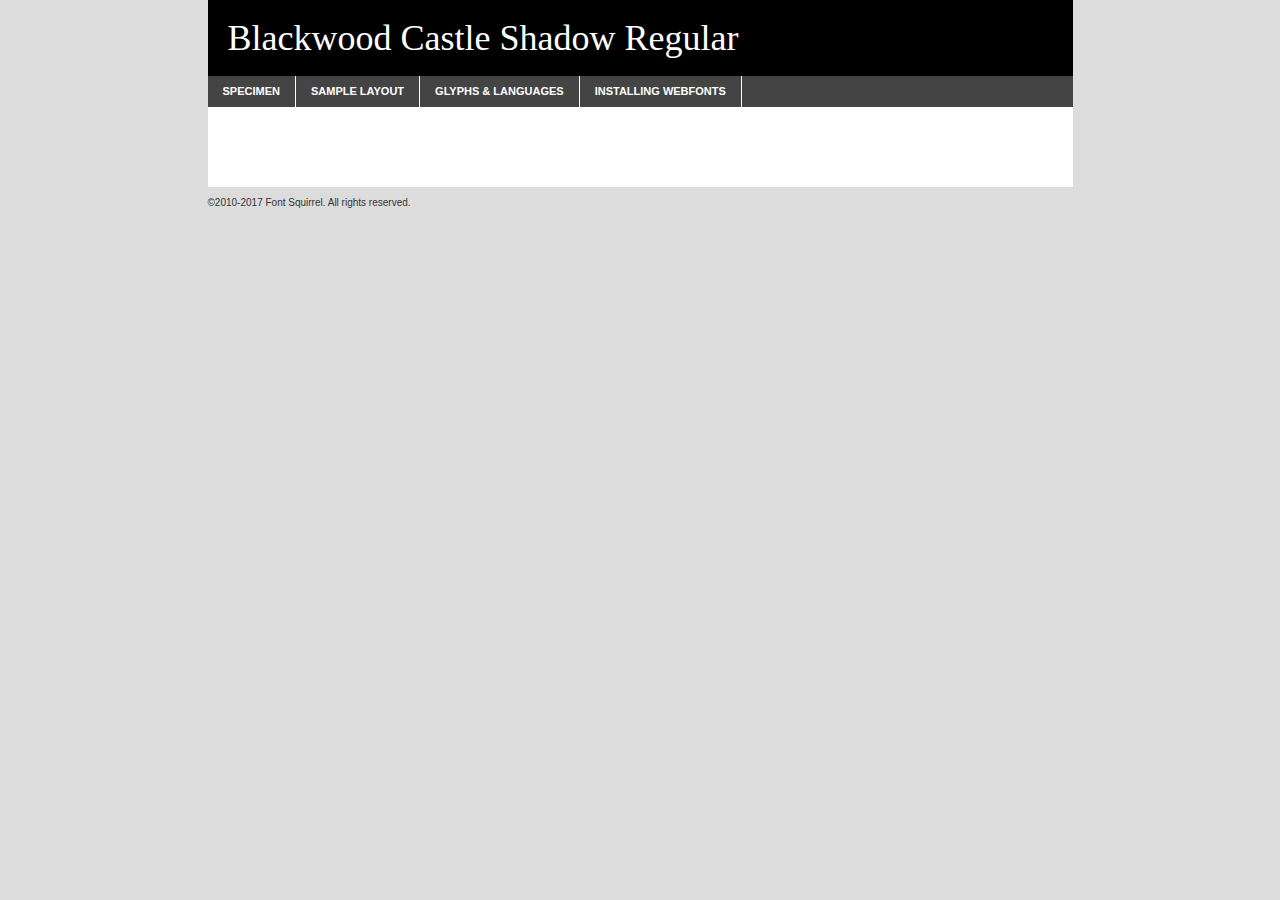
<file: static/fonts/blackwood-castle-shadow/blackwoodcastleshadow-demo.html>
<!DOCTYPE html PUBLIC "-//W3C//DTD XHTML 1.0 Transitional//EN"
	"http://www.w3.org/TR/xhtml1/DTD/xhtml1-transitional.dtd">

<html xmlns="http://www.w3.org/1999/xhtml" xml:lang="en" lang="en">
<head>
	<meta http-equiv="Content-Type" content="text/html; charset=utf-8" />
	<script src="http://ajax.googleapis.com/ajax/libs/jquery/1.7.2/jquery.min.js" type="text/javascript" charset="utf-8"></script>
	<script type="text/javascript">
	(function($){$.fn.easyTabs=function(option){var param=jQuery.extend({fadeSpeed:"fast",defaultContent:1,activeClass:'active'},option);$(this).each(function(){var thisId="#"+this.id;if(param.defaultContent==''){param.defaultContent=1;}
	if(typeof param.defaultContent=="number")
	{var defaultTab=$(thisId+" .tabs li:eq("+(param.defaultContent-1)+") a").attr('href').substr(1);}else{var defaultTab=param.defaultContent;}
	$(thisId+" .tabs li a").each(function(){var tabToHide=$(this).attr('href').substr(1);$("#"+tabToHide).addClass('easytabs-tab-content');});hideAll();changeContent(defaultTab);function hideAll(){$(thisId+" .easytabs-tab-content").hide();}
	function changeContent(tabId){hideAll();$(thisId+" .tabs li").removeClass(param.activeClass);$(thisId+" .tabs li a[href=#"+tabId+"]").closest('li').addClass(param.activeClass);if(param.fadeSpeed!="none")
	{$(thisId+" #"+tabId).fadeIn(param.fadeSpeed);}else{$(thisId+" #"+tabId).show();}}
	$(thisId+" .tabs li").click(function(){var tabId=$(this).find('a').attr('href').substr(1);changeContent(tabId);return false;});});}})(jQuery);
	</script>
	<link rel="stylesheet" href="specimen_files/specimen_stylesheet.css" type="text/css" charset="utf-8" />
	<link rel="stylesheet" href="stylesheet.css" type="text/css" charset="utf-8" />

	<style type="text/css">
					body{
				font-family: 'blackwood_castle_shadowRg';
							}
		</style>

	<title>Blackwood Castle Shadow Regular Specimen</title>
	
	
	<script type="text/javascript" charset="utf-8">
		$(document).ready(function() {
			$('#container').easyTabs({defaultContent:1});
		});
	</script>
</head>

<body>
<div id="container">
	<div id="header">
		Blackwood Castle Shadow Regular	</div>
	<ul class="tabs">
		<li><a href="#specimen">Specimen</a></li>
		<li><a href="#layout">Sample Layout</a></li>
				<li><a href="#glyphs">Glyphs &amp; Languages</a></li>
		<li><a href="#installing">Installing Webfonts</a></li>
		
	</ul>
	
	<div id="main_content">

		
			<div id="specimen">
		
				<div class="section">
					<div class="grid12 firstcol">
						<div class="huge">AaBb</div>
					</div>
				</div>
		
				<div class="section">
					<div class="glyph_range">A&#x200B;B&#x200b;C&#x200b;D&#x200b;E&#x200b;F&#x200b;G&#x200b;H&#x200b;I&#x200b;J&#x200b;K&#x200b;L&#x200b;M&#x200b;N&#x200b;O&#x200b;P&#x200b;Q&#x200b;R&#x200b;S&#x200b;T&#x200b;U&#x200b;V&#x200b;W&#x200b;X&#x200b;Y&#x200b;Z&#x200b;a&#x200b;b&#x200b;c&#x200b;d&#x200b;e&#x200b;f&#x200b;g&#x200b;h&#x200b;i&#x200b;j&#x200b;k&#x200b;l&#x200b;m&#x200b;n&#x200b;o&#x200b;p&#x200b;q&#x200b;r&#x200b;s&#x200b;t&#x200b;u&#x200b;v&#x200b;w&#x200b;x&#x200b;y&#x200b;z&#x200b;1&#x200b;2&#x200b;3&#x200b;4&#x200b;5&#x200b;6&#x200b;7&#x200b;8&#x200b;9&#x200b;0&#x200b;&amp;&#x200b;.&#x200b;,&#x200b;?&#x200b;!&#x200b;&#64;&#x200b;(&#x200b;)&#x200b;#&#x200b;$&#x200b;%&#x200b;*&#x200b;+&#x200b;-&#x200b;=&#x200b;:&#x200b;;</div>
				</div>
				<div class="section">
					<div class="grid12 firstcol">
						<table class="sample_table">
							<tr><td>10</td><td class="size10">abcdefghijklmnopqrstuvwxyzABCDEFGHIJKLMNOPQRSTUVWXYZ0123456789abcdefghijklmnopqrstuvwxyzABCDEFGHIJKLMNOPQRSTUVWXYZ0123456789abcdefghijklmnopqrstuvwxyzABCDEFGHIJKLMNOPQRSTUVWXYZ</td></tr>
							<tr><td>11</td><td class="size11">abcdefghijklmnopqrstuvwxyzABCDEFGHIJKLMNOPQRSTUVWXYZ0123456789abcdefghijklmnopqrstuvwxyzABCDEFGHIJKLMNOPQRSTUVWXYZ0123456789abcdefghijklmnopqrstuvwxyzABCDEFGHIJKLMNOPQRSTUVWXYZ</td></tr>
							<tr><td>12</td><td class="size12">abcdefghijklmnopqrstuvwxyzABCDEFGHIJKLMNOPQRSTUVWXYZ0123456789abcdefghijklmnopqrstuvwxyzABCDEFGHIJKLMNOPQRSTUVWXYZ0123456789abcdefghijklmnopqrstuvwxyzABCDEFGHIJKLMNOPQRSTUVWXYZ</td></tr>
							<tr><td>13</td><td class="size13">abcdefghijklmnopqrstuvwxyzABCDEFGHIJKLMNOPQRSTUVWXYZ0123456789abcdefghijklmnopqrstuvwxyzABCDEFGHIJKLMNOPQRSTUVWXYZ0123456789abcdefghijklmnopqrstuvwxyzABCDEFGHIJKLMNOPQRSTUVWXYZ</td></tr>
							<tr><td>14</td><td class="size14">abcdefghijklmnopqrstuvwxyzABCDEFGHIJKLMNOPQRSTUVWXYZ0123456789abcdefghijklmnopqrstuvwxyzABCDEFGHIJKLMNOPQRSTUVWXYZ0123456789abcdefghijklmnopqrstuvwxyzABCDEFGHIJKLMNOPQRSTUVWXYZ</td></tr>
							<tr><td>16</td><td class="size16">abcdefghijklmnopqrstuvwxyzABCDEFGHIJKLMNOPQRSTUVWXYZ0123456789abcdefghijklmnopqrstuvwxyzABCDEFGHIJKLMNOPQRSTUVWXYZ</td></tr>
							<tr><td>18</td><td class="size18">abcdefghijklmnopqrstuvwxyzABCDEFGHIJKLMNOPQRSTUVWXYZ0123456789abcdefghijklmnopqrstuvwxyzABCDEFGHIJKLMNOPQRSTUVWXYZ</td></tr>
							<tr><td>20</td><td class="size20">abcdefghijklmnopqrstuvwxyzABCDEFGHIJKLMNOPQRSTUVWXYZ0123456789abcdefghijklmnopqrstuvwxyzABCDEFGHIJKLMNOPQRSTUVWXYZ</td></tr>
							<tr><td>24</td><td class="size24">abcdefghijklmnopqrstuvwxyzABCDEFGHIJKLMNOPQRSTUVWXYZ0123456789abcdefghijklmnopqrstuvwxyzABCDEFGHIJKLMNOPQRSTUVWXYZ</td></tr>
							<tr><td>30</td><td class="size30">abcdefghijklmnopqrstuvwxyzABCDEFGHIJKLMNOPQRSTUVWXYZ0123456789abcdefghijklmnopqrstuvwxyzABCDEFGHIJKLMNOPQRSTUVWXYZ</td></tr>
							<tr><td>36</td><td class="size36">abcdefghijklmnopqrstuvwxyzABCDEFGHIJKLMNOPQRSTUVWXYZ0123456789abcdefghijklmnopqrstuvwxyzABCDEFGHIJKLMNOPQRSTUVWXYZ</td></tr>
							<tr><td>48</td><td class="size48">abcdefghijklmnopqrstuvwxyzABCDEFGHIJKLMNOPQRSTUVWXYZ0123456789abcdefghijklmnopqrstuvwxyzABCDEFGHIJKLMNOPQRSTUVWXYZ</td></tr>
							<tr><td>60</td><td class="size60">abcdefghijklmnopqrstuvwxyzABCDEFGHIJKLMNOPQRSTUVWXYZ0123456789abcdefghijklmnopqrstuvwxyzABCDEFGHIJKLMNOPQRSTUVWXYZ</td></tr>
							<tr><td>72</td><td class="size72">abcdefghijklmnopqrstuvwxyzABCDEFGHIJKLMNOPQRSTUVWXYZ0123456789abcdefghijklmnopqrstuvwxyzABCDEFGHIJKLMNOPQRSTUVWXYZ</td></tr>
							<tr><td>90</td><td class="size90">abcdefghijklmnopqrstuvwxyzABCDEFGHIJKLMNOPQRSTUVWXYZ0123456789abcdefghijklmnopqrstuvwxyzABCDEFGHIJKLMNOPQRSTUVWXYZ</td></tr>
						</table>
				
					</div>
			
				</div>
		
		
		
								<div class="section" id="bodycomparison">


										<div id="xheight">
				<div class="fontbody">&#x25FC;&#x25FC;&#x25FC;&#x25FC;&#x25FC;&#x25FC;&#x25FC;&#x25FC;&#x25FC;&#x25FC;&#x25FC;&#x25FC;&#x25FC;&#x25FC;&#x25FC;&#x25FC;&#x25FC;&#x25FC;&#x25FC;&#x25FC;&#x25FC;&#x25FC;&#x25FC;&#x25FC;&#x25FC;&#x25FC;&#x25FC;&#x25FC;&#x25FC;&#x25FC;&#x25FC;&#x25FC;&#x25FC;&#x25FC;&#x25FC;&#x25FC;&#x25FC;&#x25FC;&#x25FC;&#x25FC;&#x25FC;&#x25FC;&#x25FC;&#x25FC;&#x25FC;&#x25FC;&#x25FC;&#x25FC;&#x25FC;&#x25FC;&#x25FC;&#x25FC;&#x25FC;&#x25FC;&#x25FC;&#x25FC;&#x25FC;&#x25FC;&#x25FC;&#x25FC;&#x25FC;&#x25FC;&#x25FC;&#x25FC;&#x25FC;&#x25FC;&#x25FC;&#x25FC;&#x25FC;&#x25FC;&#x25FC;&#x25FC;&#x25FC;&#x25FC;&#x25FC;&#x25FC;&#x25FC;&#x25FC;&#x25FC;&#x25FC;&#x25FC;&#x25FC;&#x25FC;&#x25FC;&#x25FC;&#x25FC;&#x25FC;&#x25FC;&#x25FC;&#x25FC;&#x25FC;&#x25FC;&#x25FC;&#x25FC;&#x25FC;&#x25FC;&#x25FC;&#x25FC;&#x25FC;body</div><div class="arialbody">body</div><div class="verdanabody">body</div><div class="georgiabody">body</div></div>
										<div class="fontbody" style="z-index:1">
											body<span>Blackwood Castle Shadow Regular</span>
										</div>
										<div class="arialbody" style="z-index:1">
											body<span>Arial</span>
										</div>
										<div class="verdanabody" style="z-index:1">
											body<span>Verdana</span>
										</div>
										<div class="georgiabody" style="z-index:1">
											body<span>Georgia</span>
										</div>



								</div>
		
		
				<div class="section psample psample_row1" id="">
					
					<div class="grid2 firstcol">
						<p class="size10"><span>10.</span>Aenean lacinia bibendum nulla sed consectetur. Fusce dapibus, tellus ac cursus commodo, tortor mauris condimentum nibh, ut fermentum massa justo sit amet risus. Nullam id dolor id nibh ultricies vehicula ut id elit. Cum sociis natoque penatibus et magnis dis parturient montes, nascetur ridiculus mus. Nulla vitae elit libero, a pharetra augue.</p>
			
					</div>
					<div class="grid3">
						<p class="size11"><span>11.</span>Aenean lacinia bibendum nulla sed consectetur. Fusce dapibus, tellus ac cursus commodo, tortor mauris condimentum nibh, ut fermentum massa justo sit amet risus. Nullam id dolor id nibh ultricies vehicula ut id elit. Cum sociis natoque penatibus et magnis dis parturient montes, nascetur ridiculus mus. Nulla vitae elit libero, a pharetra augue.</p>
			
					</div>
					<div class="grid3">
						<p class="size12"><span>12.</span>Aenean lacinia bibendum nulla sed consectetur. Fusce dapibus, tellus ac cursus commodo, tortor mauris condimentum nibh, ut fermentum massa justo sit amet risus. Nullam id dolor id nibh ultricies vehicula ut id elit. Cum sociis natoque penatibus et magnis dis parturient montes, nascetur ridiculus mus. Nulla vitae elit libero, a pharetra augue.</p>
			
					</div>
					<div class="grid4">
						<p class="size13"><span>13.</span>Aenean lacinia bibendum nulla sed consectetur. Fusce dapibus, tellus ac cursus commodo, tortor mauris condimentum nibh, ut fermentum massa justo sit amet risus. Nullam id dolor id nibh ultricies vehicula ut id elit. Cum sociis natoque penatibus et magnis dis parturient montes, nascetur ridiculus mus. Nulla vitae elit libero, a pharetra augue.</p>
			
					</div>
					<div class="white_blend"></div>
					
				</div>
				<div class="section psample psample_row2" id="">
					<div class="grid3 firstcol">
						<p class="size14"><span>14.</span>Aenean lacinia bibendum nulla sed consectetur. Fusce dapibus, tellus ac cursus commodo, tortor mauris condimentum nibh, ut fermentum massa justo sit amet risus. Nullam id dolor id nibh ultricies vehicula ut id elit. Cum sociis natoque penatibus et magnis dis parturient montes, nascetur ridiculus mus. Nulla vitae elit libero, a pharetra augue.</p>
			
					</div>
					<div class="grid4">
						<p class="size16"><span>16.</span>Aenean lacinia bibendum nulla sed consectetur. Fusce dapibus, tellus ac cursus commodo, tortor mauris condimentum nibh, ut fermentum massa justo sit amet risus. Nullam id dolor id nibh ultricies vehicula ut id elit. Cum sociis natoque penatibus et magnis dis parturient montes, nascetur ridiculus mus. Nulla vitae elit libero, a pharetra augue.</p>
			
					</div>
					<div class="grid5">
						<p class="size18"><span>18.</span>Aenean lacinia bibendum nulla sed consectetur. Fusce dapibus, tellus ac cursus commodo, tortor mauris condimentum nibh, ut fermentum massa justo sit amet risus. Nullam id dolor id nibh ultricies vehicula ut id elit. Cum sociis natoque penatibus et magnis dis parturient montes, nascetur ridiculus mus. Nulla vitae elit libero, a pharetra augue.</p>
			
					</div>

					<div class="white_blend"></div>

				</div>
				
				<div class="section psample psample_row3" id="">
					<div class="grid5 firstcol">
						<p class="size20"><span>20.</span>Aenean lacinia bibendum nulla sed consectetur. Fusce dapibus, tellus ac cursus commodo, tortor mauris condimentum nibh, ut fermentum massa justo sit amet risus. Nullam id dolor id nibh ultricies vehicula ut id elit. Cum sociis natoque penatibus et magnis dis parturient montes, nascetur ridiculus mus. Nulla vitae elit libero, a pharetra augue.</p>
					</div>
					<div class="grid7">
						<p class="size24"><span>24.</span>Aenean lacinia bibendum nulla sed consectetur. Fusce dapibus, tellus ac cursus commodo, tortor mauris condimentum nibh, ut fermentum massa justo sit amet risus. Nullam id dolor id nibh ultricies vehicula ut id elit. Cum sociis natoque penatibus et magnis dis parturient montes, nascetur ridiculus mus. Nulla vitae elit libero, a pharetra augue.</p>
					</div>
					
					<div class="white_blend"></div>
					
				</div>
				
				<div class="section psample psample_row4" id="">
					<div class="grid12 firstcol">
						<p class="size30"><span>30.</span>Aenean lacinia bibendum nulla sed consectetur. Fusce dapibus, tellus ac cursus commodo, tortor mauris condimentum nibh, ut fermentum massa justo sit amet risus. Nullam id dolor id nibh ultricies vehicula ut id elit. Cum sociis natoque penatibus et magnis dis parturient montes, nascetur ridiculus mus. Nulla vitae elit libero, a pharetra augue.</p>
					</div>
					<div class="white_blend"></div>
					
				</div>
				
				
				
				<div class="section psample psample_row1 fullreverse">
					<div class="grid2 firstcol">
						<p class="size10"><span>10.</span>Aenean lacinia bibendum nulla sed consectetur. Fusce dapibus, tellus ac cursus commodo, tortor mauris condimentum nibh, ut fermentum massa justo sit amet risus. Nullam id dolor id nibh ultricies vehicula ut id elit. Cum sociis natoque penatibus et magnis dis parturient montes, nascetur ridiculus mus. Nulla vitae elit libero, a pharetra augue.</p>
			
					</div>
					<div class="grid3">
						<p class="size11"><span>11.</span>Aenean lacinia bibendum nulla sed consectetur. Fusce dapibus, tellus ac cursus commodo, tortor mauris condimentum nibh, ut fermentum massa justo sit amet risus. Nullam id dolor id nibh ultricies vehicula ut id elit. Cum sociis natoque penatibus et magnis dis parturient montes, nascetur ridiculus mus. Nulla vitae elit libero, a pharetra augue.</p>
			
					</div>
					<div class="grid3">
						<p class="size12"><span>12.</span>Aenean lacinia bibendum nulla sed consectetur. Fusce dapibus, tellus ac cursus commodo, tortor mauris condimentum nibh, ut fermentum massa justo sit amet risus. Nullam id dolor id nibh ultricies vehicula ut id elit. Cum sociis natoque penatibus et magnis dis parturient montes, nascetur ridiculus mus. Nulla vitae elit libero, a pharetra augue.</p>
			
					</div>
					<div class="grid4">
						<p class="size13"><span>13.</span>Aenean lacinia bibendum nulla sed consectetur. Fusce dapibus, tellus ac cursus commodo, tortor mauris condimentum nibh, ut fermentum massa justo sit amet risus. Nullam id dolor id nibh ultricies vehicula ut id elit. Cum sociis natoque penatibus et magnis dis parturient montes, nascetur ridiculus mus. Nulla vitae elit libero, a pharetra augue.</p>
			
					</div>
					<div class="black_blend"></div>
					
				</div>
				
				<div class="section psample psample_row2 fullreverse">
					<div class="grid3 firstcol">
						<p class="size14"><span>14.</span>Aenean lacinia bibendum nulla sed consectetur. Fusce dapibus, tellus ac cursus commodo, tortor mauris condimentum nibh, ut fermentum massa justo sit amet risus. Nullam id dolor id nibh ultricies vehicula ut id elit. Cum sociis natoque penatibus et magnis dis parturient montes, nascetur ridiculus mus. Nulla vitae elit libero, a pharetra augue.</p>
			
					</div>
					<div class="grid4">
						<p class="size16"><span>16.</span>Aenean lacinia bibendum nulla sed consectetur. Fusce dapibus, tellus ac cursus commodo, tortor mauris condimentum nibh, ut fermentum massa justo sit amet risus. Nullam id dolor id nibh ultricies vehicula ut id elit. Cum sociis natoque penatibus et magnis dis parturient montes, nascetur ridiculus mus. Nulla vitae elit libero, a pharetra augue.</p>
			
					</div>
					<div class="grid5">
						<p class="size18"><span>18.</span>Aenean lacinia bibendum nulla sed consectetur. Fusce dapibus, tellus ac cursus commodo, tortor mauris condimentum nibh, ut fermentum massa justo sit amet risus. Nullam id dolor id nibh ultricies vehicula ut id elit. Cum sociis natoque penatibus et magnis dis parturient montes, nascetur ridiculus mus. Nulla vitae elit libero, a pharetra augue.</p>
			
					</div>
					<div class="black_blend"></div>

				</div>
				
				<div class="section psample fullreverse psample_row3" id="">
					<div class="grid5 firstcol">
						<p class="size20"><span>20.</span>Aenean lacinia bibendum nulla sed consectetur. Fusce dapibus, tellus ac cursus commodo, tortor mauris condimentum nibh, ut fermentum massa justo sit amet risus. Nullam id dolor id nibh ultricies vehicula ut id elit. Cum sociis natoque penatibus et magnis dis parturient montes, nascetur ridiculus mus. Nulla vitae elit libero, a pharetra augue.</p>
					</div>
					<div class="grid7">
						<p class="size24"><span>24.</span>Aenean lacinia bibendum nulla sed consectetur. Fusce dapibus, tellus ac cursus commodo, tortor mauris condimentum nibh, ut fermentum massa justo sit amet risus. Nullam id dolor id nibh ultricies vehicula ut id elit. Cum sociis natoque penatibus et magnis dis parturient montes, nascetur ridiculus mus. Nulla vitae elit libero, a pharetra augue.</p>
					</div>
					
					<div class="black_blend"></div>
					
				</div>
				
				<div class="section psample fullreverse psample_row4" id="" style="border-bottom: 20px #000 solid;">
					<div class="grid12 firstcol">
						<p class="size30"><span>30.</span>Aenean lacinia bibendum nulla sed consectetur. Fusce dapibus, tellus ac cursus commodo, tortor mauris condimentum nibh, ut fermentum massa justo sit amet risus. Nullam id dolor id nibh ultricies vehicula ut id elit. Cum sociis natoque penatibus et magnis dis parturient montes, nascetur ridiculus mus. Nulla vitae elit libero, a pharetra augue.</p>
					</div>
					<div class="black_blend"></div>
					
				</div>
				
				
				
				
			</div>
			
			<div id="layout">
				
				<div class="section">
					
					<div class="grid12 firstcol">
						<h1>Lorem Ipsum Dolor</h1>
						<h2>Etiam porta sem malesuada magna mollis euismod</h2>
						
						<p class="byline">By <a href="#link">Aenean Lacinia</a></p>
					</div>
				</div>
				<div class="section">
					<div class="grid8 firstcol">
						<p class="large">Donec sed odio dui. Morbi leo risus, porta ac consectetur ac, vestibulum at eros. Fusce dapibus, tellus ac cursus commodo, tortor mauris condimentum nibh, ut fermentum massa justo sit amet risus. </p>

						
						<h3>Pellentesque ornare sem</h3>

						<p>Maecenas sed diam eget risus varius blandit sit amet non magna. Maecenas faucibus mollis interdum. Donec ullamcorper nulla non metus auctor fringilla. Nullam id dolor id nibh ultricies vehicula ut id elit. Nullam id dolor id nibh ultricies vehicula ut id elit. </p>

						<p>Aenean eu leo quam. Pellentesque ornare sem lacinia quam venenatis vestibulum. Lorem ipsum dolor sit amet, consectetur adipiscing elit. Cum sociis natoque penatibus et magnis dis parturient montes, nascetur ridiculus mus. </p>

						<p>Nulla vitae elit libero, a pharetra augue. Praesent commodo cursus magna, vel scelerisque nisl consectetur et. Aenean lacinia bibendum nulla sed consectetur. </p>

						<p>Nullam quis risus eget urna mollis ornare vel eu leo. Nullam quis risus eget urna mollis ornare vel eu leo. Maecenas sed diam eget risus varius blandit sit amet non magna. Donec ullamcorper nulla non metus auctor fringilla. </p>

						<h3>Cras mattis consectetur</h3>

						<p>Aenean eu leo quam. Pellentesque ornare sem lacinia quam venenatis vestibulum. Aenean lacinia bibendum nulla sed consectetur. Integer posuere erat a ante venenatis dapibus posuere velit aliquet. Cras mattis consectetur purus sit amet fermentum. </p>

						<p>Nullam id dolor id nibh ultricies vehicula ut id elit. Nullam quis risus eget urna mollis ornare vel eu leo. Cras mattis consectetur purus sit amet fermentum.</p>
					</div>
					
					<div class="grid4 sidebar">
						
						<div class="box reverse">
							<p class="last">Nullam quis risus eget urna mollis ornare vel eu leo. Donec ullamcorper nulla non metus auctor fringilla. Cras mattis consectetur purus sit amet fermentum. Sed posuere consectetur est at lobortis. Lorem ipsum dolor sit amet, consectetur adipiscing elit. </p>
						</div>
						
						<p class="caption">Maecenas sed diam eget risus varius.</p>

						<p>Vestibulum id ligula porta felis euismod semper. Integer posuere erat a ante venenatis dapibus posuere velit aliquet. Vestibulum id ligula porta felis euismod semper. Sed posuere consectetur est at lobortis. Maecenas sed diam eget risus varius blandit sit amet non magna. Fusce dapibus, tellus ac cursus commodo, tortor mauris condimentum nibh, ut fermentum massa justo sit amet risus. </p>

					

						<p>Duis mollis, est non commodo luctus, nisi erat porttitor ligula, eget lacinia odio sem nec elit. Aenean lacinia bibendum nulla sed consectetur. Vivamus sagittis lacus vel augue laoreet rutrum faucibus dolor auctor. Aenean lacinia bibendum nulla sed consectetur. Nullam quis risus eget urna mollis ornare vel eu leo. </p>

						<p>Praesent commodo cursus magna, vel scelerisque nisl consectetur et. Donec ullamcorper nulla non metus auctor fringilla. Maecenas faucibus mollis interdum. Fusce dapibus, tellus ac cursus commodo, tortor mauris condimentum nibh, ut fermentum massa justo sit amet risus. </p>

					</div>
				</div>
				
			</div>


			



		<div id="glyphs">
			<div class="section">
				<div class="grid12 firstcol">
			
				<h1>Language Support</h1>
				<p>The subset of Blackwood Castle Shadow Regular in this kit supports the following languages:<br />
			
					Albanian, Basque, Breton, Chamorro, Danish, Dutch, English, Faroese, Finnish, French, Frisian, Galician, German, Italian, Malagasy, Norwegian, Portuguese, Spanish, Alsatian, Aragonese, Arapaho, Arrernte, Asturian, Aymara, Bislama, Cebuano, Corsican, Fijian, French_creole, Genoese, Gilbertese, Greenlandic, Haitian_creole, Hiligaynon, Hmong, Hopi, Ibanag, Iloko_ilokano, Indonesian, Interglossa_glosa, Interlingua, Irish_gaelic, Jerriais, Lojban, Lombard, Luxembourgeois, Manx, Mohawk, Norfolk_pitcairnese, Occitan, Oromo, Pangasinan, Papiamento, Piedmontese, Potawatomi, Rhaeto-romance, Romansh, Rotokas, Sami_lule, Samoan, Sardinian, Scots_gaelic, Seychelles_creole, Shona, Sicilian, Somali, Southern_ndebele, Swahili, Swati_swazi, Tagalog_filipino_pilipino, Tetum, Tok_pisin, Uyghur_latinized, Volapuk, Walloon, Warlpiri, Xhosa, Yapese, Zulu, Latinbasic, Ubasic, Demo				</p>
				<h1>Glyph Chart</h1>
				<p>The subset of Blackwood Castle Shadow Regular in this kit includes all the glyphs listed below. Unicode entities are included above each glyph to help you insert individual characters into your layout.</p>
				<div id="glyph_chart">
			
																				 <div><p>&amp;#8;</p>&#8;</div>
																				 <div><p>&amp;#13;</p>&#13;</div>
																				 <div><p>&amp;#25;</p>&#25;</div>
																				 <div><p>&amp;#26;</p>&#26;</div>
																				 <div><p>&amp;#27;</p>&#27;</div>
																				 <div><p>&amp;#28;</p>&#28;</div>
																				 <div><p>&amp;#29;</p>&#29;</div>
																				 <div><p>&amp;#30;</p>&#30;</div>
																				 <div><p>&amp;#31;</p>&#31;</div>
																				 <div><p>&amp;#32;</p>&#32;</div>
																				 <div><p>&amp;#33;</p>&#33;</div>
																				 <div><p>&amp;#34;</p>&#34;</div>
																				 <div><p>&amp;#35;</p>&#35;</div>
																				 <div><p>&amp;#36;</p>&#36;</div>
																				 <div><p>&amp;#37;</p>&#37;</div>
																				 <div><p>&amp;#38;</p>&#38;</div>
																				 <div><p>&amp;#39;</p>&#39;</div>
																				 <div><p>&amp;#40;</p>&#40;</div>
																				 <div><p>&amp;#41;</p>&#41;</div>
																				 <div><p>&amp;#42;</p>&#42;</div>
																				 <div><p>&amp;#43;</p>&#43;</div>
																				 <div><p>&amp;#44;</p>&#44;</div>
																				 <div><p>&amp;#45;</p>&#45;</div>
																				 <div><p>&amp;#46;</p>&#46;</div>
																				 <div><p>&amp;#47;</p>&#47;</div>
																				 <div><p>&amp;#48;</p>&#48;</div>
																				 <div><p>&amp;#49;</p>&#49;</div>
																				 <div><p>&amp;#50;</p>&#50;</div>
																				 <div><p>&amp;#51;</p>&#51;</div>
																				 <div><p>&amp;#52;</p>&#52;</div>
																				 <div><p>&amp;#53;</p>&#53;</div>
																				 <div><p>&amp;#54;</p>&#54;</div>
																				 <div><p>&amp;#55;</p>&#55;</div>
																				 <div><p>&amp;#56;</p>&#56;</div>
																				 <div><p>&amp;#57;</p>&#57;</div>
																				 <div><p>&amp;#58;</p>&#58;</div>
																				 <div><p>&amp;#59;</p>&#59;</div>
																				 <div><p>&amp;#60;</p>&#60;</div>
																				 <div><p>&amp;#61;</p>&#61;</div>
																				 <div><p>&amp;#62;</p>&#62;</div>
																				 <div><p>&amp;#63;</p>&#63;</div>
																				 <div><p>&amp;#64;</p>&#64;</div>
																				 <div><p>&amp;#65;</p>&#65;</div>
																				 <div><p>&amp;#66;</p>&#66;</div>
																				 <div><p>&amp;#67;</p>&#67;</div>
																				 <div><p>&amp;#68;</p>&#68;</div>
																				 <div><p>&amp;#69;</p>&#69;</div>
																				 <div><p>&amp;#70;</p>&#70;</div>
																				 <div><p>&amp;#71;</p>&#71;</div>
																				 <div><p>&amp;#72;</p>&#72;</div>
																				 <div><p>&amp;#73;</p>&#73;</div>
																				 <div><p>&amp;#74;</p>&#74;</div>
																				 <div><p>&amp;#75;</p>&#75;</div>
																				 <div><p>&amp;#76;</p>&#76;</div>
																				 <div><p>&amp;#77;</p>&#77;</div>
																				 <div><p>&amp;#78;</p>&#78;</div>
																				 <div><p>&amp;#79;</p>&#79;</div>
																				 <div><p>&amp;#80;</p>&#80;</div>
																				 <div><p>&amp;#81;</p>&#81;</div>
																				 <div><p>&amp;#82;</p>&#82;</div>
																				 <div><p>&amp;#83;</p>&#83;</div>
																				 <div><p>&amp;#84;</p>&#84;</div>
																				 <div><p>&amp;#85;</p>&#85;</div>
																				 <div><p>&amp;#86;</p>&#86;</div>
																				 <div><p>&amp;#87;</p>&#87;</div>
																				 <div><p>&amp;#88;</p>&#88;</div>
																				 <div><p>&amp;#89;</p>&#89;</div>
																				 <div><p>&amp;#90;</p>&#90;</div>
																				 <div><p>&amp;#91;</p>&#91;</div>
																				 <div><p>&amp;#92;</p>&#92;</div>
																				 <div><p>&amp;#93;</p>&#93;</div>
																				 <div><p>&amp;#94;</p>&#94;</div>
																				 <div><p>&amp;#95;</p>&#95;</div>
																				 <div><p>&amp;#96;</p>&#96;</div>
																				 <div><p>&amp;#97;</p>&#97;</div>
																				 <div><p>&amp;#98;</p>&#98;</div>
																				 <div><p>&amp;#99;</p>&#99;</div>
																				 <div><p>&amp;#100;</p>&#100;</div>
																				 <div><p>&amp;#101;</p>&#101;</div>
																				 <div><p>&amp;#102;</p>&#102;</div>
																				 <div><p>&amp;#103;</p>&#103;</div>
																				 <div><p>&amp;#104;</p>&#104;</div>
																				 <div><p>&amp;#105;</p>&#105;</div>
																				 <div><p>&amp;#106;</p>&#106;</div>
																				 <div><p>&amp;#107;</p>&#107;</div>
																				 <div><p>&amp;#108;</p>&#108;</div>
																				 <div><p>&amp;#109;</p>&#109;</div>
																				 <div><p>&amp;#110;</p>&#110;</div>
																				 <div><p>&amp;#111;</p>&#111;</div>
																				 <div><p>&amp;#112;</p>&#112;</div>
																				 <div><p>&amp;#113;</p>&#113;</div>
																				 <div><p>&amp;#114;</p>&#114;</div>
																				 <div><p>&amp;#115;</p>&#115;</div>
																				 <div><p>&amp;#116;</p>&#116;</div>
																				 <div><p>&amp;#117;</p>&#117;</div>
																				 <div><p>&amp;#118;</p>&#118;</div>
																				 <div><p>&amp;#119;</p>&#119;</div>
																				 <div><p>&amp;#120;</p>&#120;</div>
																				 <div><p>&amp;#121;</p>&#121;</div>
																				 <div><p>&amp;#122;</p>&#122;</div>
																				 <div><p>&amp;#123;</p>&#123;</div>
																				 <div><p>&amp;#124;</p>&#124;</div>
																				 <div><p>&amp;#125;</p>&#125;</div>
																				 <div><p>&amp;#126;</p>&#126;</div>
																				 <div><p>&amp;#160;</p>&#160;</div>
																				 <div><p>&amp;#161;</p>&#161;</div>
																				 <div><p>&amp;#162;</p>&#162;</div>
																				 <div><p>&amp;#163;</p>&#163;</div>
																				 <div><p>&amp;#164;</p>&#164;</div>
																				 <div><p>&amp;#165;</p>&#165;</div>
																				 <div><p>&amp;#166;</p>&#166;</div>
																				 <div><p>&amp;#167;</p>&#167;</div>
																				 <div><p>&amp;#168;</p>&#168;</div>
																				 <div><p>&amp;#169;</p>&#169;</div>
																				 <div><p>&amp;#171;</p>&#171;</div>
																				 <div><p>&amp;#172;</p>&#172;</div>
																				 <div><p>&amp;#173;</p>&#173;</div>
																				 <div><p>&amp;#174;</p>&#174;</div>
																				 <div><p>&amp;#177;</p>&#177;</div>
																				 <div><p>&amp;#180;</p>&#180;</div>
																				 <div><p>&amp;#182;</p>&#182;</div>
																				 <div><p>&amp;#183;</p>&#183;</div>
																				 <div><p>&amp;#184;</p>&#184;</div>
																				 <div><p>&amp;#187;</p>&#187;</div>
																				 <div><p>&amp;#191;</p>&#191;</div>
																				 <div><p>&amp;#192;</p>&#192;</div>
																				 <div><p>&amp;#193;</p>&#193;</div>
																				 <div><p>&amp;#194;</p>&#194;</div>
																				 <div><p>&amp;#195;</p>&#195;</div>
																				 <div><p>&amp;#196;</p>&#196;</div>
																				 <div><p>&amp;#197;</p>&#197;</div>
																				 <div><p>&amp;#198;</p>&#198;</div>
																				 <div><p>&amp;#199;</p>&#199;</div>
																				 <div><p>&amp;#200;</p>&#200;</div>
																				 <div><p>&amp;#201;</p>&#201;</div>
																				 <div><p>&amp;#202;</p>&#202;</div>
																				 <div><p>&amp;#203;</p>&#203;</div>
																				 <div><p>&amp;#204;</p>&#204;</div>
																				 <div><p>&amp;#205;</p>&#205;</div>
																				 <div><p>&amp;#206;</p>&#206;</div>
																				 <div><p>&amp;#207;</p>&#207;</div>
																				 <div><p>&amp;#208;</p>&#208;</div>
																				 <div><p>&amp;#209;</p>&#209;</div>
																				 <div><p>&amp;#210;</p>&#210;</div>
																				 <div><p>&amp;#211;</p>&#211;</div>
																				 <div><p>&amp;#212;</p>&#212;</div>
																				 <div><p>&amp;#213;</p>&#213;</div>
																				 <div><p>&amp;#214;</p>&#214;</div>
																				 <div><p>&amp;#215;</p>&#215;</div>
																				 <div><p>&amp;#216;</p>&#216;</div>
																				 <div><p>&amp;#217;</p>&#217;</div>
																				 <div><p>&amp;#218;</p>&#218;</div>
																				 <div><p>&amp;#219;</p>&#219;</div>
																				 <div><p>&amp;#220;</p>&#220;</div>
																				 <div><p>&amp;#221;</p>&#221;</div>
																				 <div><p>&amp;#223;</p>&#223;</div>
																				 <div><p>&amp;#224;</p>&#224;</div>
																				 <div><p>&amp;#225;</p>&#225;</div>
																				 <div><p>&amp;#226;</p>&#226;</div>
																				 <div><p>&amp;#227;</p>&#227;</div>
																				 <div><p>&amp;#228;</p>&#228;</div>
																				 <div><p>&amp;#229;</p>&#229;</div>
																				 <div><p>&amp;#230;</p>&#230;</div>
																				 <div><p>&amp;#231;</p>&#231;</div>
																				 <div><p>&amp;#232;</p>&#232;</div>
																				 <div><p>&amp;#233;</p>&#233;</div>
																				 <div><p>&amp;#234;</p>&#234;</div>
																				 <div><p>&amp;#235;</p>&#235;</div>
																				 <div><p>&amp;#236;</p>&#236;</div>
																				 <div><p>&amp;#237;</p>&#237;</div>
																				 <div><p>&amp;#238;</p>&#238;</div>
																				 <div><p>&amp;#239;</p>&#239;</div>
																				 <div><p>&amp;#240;</p>&#240;</div>
																				 <div><p>&amp;#241;</p>&#241;</div>
																				 <div><p>&amp;#242;</p>&#242;</div>
																				 <div><p>&amp;#243;</p>&#243;</div>
																				 <div><p>&amp;#244;</p>&#244;</div>
																				 <div><p>&amp;#245;</p>&#245;</div>
																				 <div><p>&amp;#246;</p>&#246;</div>
																				 <div><p>&amp;#247;</p>&#247;</div>
																				 <div><p>&amp;#248;</p>&#248;</div>
																				 <div><p>&amp;#249;</p>&#249;</div>
																				 <div><p>&amp;#250;</p>&#250;</div>
																				 <div><p>&amp;#251;</p>&#251;</div>
																				 <div><p>&amp;#252;</p>&#252;</div>
																				 <div><p>&amp;#253;</p>&#253;</div>
																				 <div><p>&amp;#255;</p>&#255;</div>
																				 <div><p>&amp;#338;</p>&#338;</div>
																				 <div><p>&amp;#339;</p>&#339;</div>
																				 <div><p>&amp;#376;</p>&#376;</div>
																				 <div><p>&amp;#710;</p>&#710;</div>
																				 <div><p>&amp;#732;</p>&#732;</div>
																				 <div><p>&amp;#8192;</p>&#8192;</div>
																				 <div><p>&amp;#8193;</p>&#8193;</div>
																				 <div><p>&amp;#8194;</p>&#8194;</div>
																				 <div><p>&amp;#8195;</p>&#8195;</div>
																				 <div><p>&amp;#8196;</p>&#8196;</div>
																				 <div><p>&amp;#8197;</p>&#8197;</div>
																				 <div><p>&amp;#8198;</p>&#8198;</div>
																				 <div><p>&amp;#8199;</p>&#8199;</div>
																				 <div><p>&amp;#8200;</p>&#8200;</div>
																				 <div><p>&amp;#8201;</p>&#8201;</div>
																				 <div><p>&amp;#8202;</p>&#8202;</div>
																				 <div><p>&amp;#8208;</p>&#8208;</div>
																				 <div><p>&amp;#8209;</p>&#8209;</div>
																				 <div><p>&amp;#8210;</p>&#8210;</div>
																				 <div><p>&amp;#8211;</p>&#8211;</div>
																				 <div><p>&amp;#8212;</p>&#8212;</div>
																				 <div><p>&amp;#8216;</p>&#8216;</div>
																				 <div><p>&amp;#8217;</p>&#8217;</div>
																				 <div><p>&amp;#8218;</p>&#8218;</div>
																				 <div><p>&amp;#8220;</p>&#8220;</div>
																				 <div><p>&amp;#8221;</p>&#8221;</div>
																				 <div><p>&amp;#8222;</p>&#8222;</div>
																				 <div><p>&amp;#8226;</p>&#8226;</div>
																				 <div><p>&amp;#8230;</p>&#8230;</div>
																				 <div><p>&amp;#8239;</p>&#8239;</div>
																				 <div><p>&amp;#8249;</p>&#8249;</div>
																				 <div><p>&amp;#8250;</p>&#8250;</div>
																				 <div><p>&amp;#8287;</p>&#8287;</div>
																				 <div><p>&amp;#8482;</p>&#8482;</div>
																				 <div><p>&amp;#9724;</p>&#9724;</div>
																																																</div>	
				</div>
		
		
			</div>
		</div>
		
		
		<div id="specs">
			
		</div>
	
		<div id="installing">
			<div class="section">
				<div class="grid7 firstcol">
					<h1>Installing Webfonts</h1>
					
					<p>Webfonts are supported by all major browser platforms but not all in the same way. There are currently four different font formats that must be included in order to target all browsers. This includes TTF, WOFF, EOT and SVG.</p>
					
					<h2>1. Upload your webfonts</h2>
					<p>You must upload your webfont kit to your website. They should be in or near the same directory as your CSS files.</p>
					
					<h2>2. Include the webfont stylesheet</h2>
					<p>A special CSS @font-face declaration helps the various browsers select the appropriate font it needs without causing you a bunch of headaches. Learn more about this syntax by reading the <a href="https://www.fontspring.com/blog/further-hardening-of-the-bulletproof-syntax">Fontspring blog post</a> about it. The code for it is as follows:</p>


<code>
@font-face{ 
	font-family: 'MyWebFont';
	src: url('WebFont.eot');
	src: url('WebFont.eot?#iefix') format('embedded-opentype'),
	     url('WebFont.woff') format('woff'),
	     url('WebFont.ttf') format('truetype'),
	     url('WebFont.svg#webfont') format('svg');
}
</code>

	<p>We've already gone ahead and generated the code for you. All you have to do is link to the stylesheet in your HTML, like this:</p>
	<code>&lt;link rel=&quot;stylesheet&quot; href=&quot;stylesheet.css&quot; type=&quot;text/css&quot; charset=&quot;utf-8&quot; /&gt;</code>

					<h2>3. Modify your own stylesheet</h2>
					<p>To take advantage of your new fonts, you must tell your stylesheet to use them. Look at the original @font-face declaration above and find the property called "font-family." The name linked there will be what you use to reference the font. Prepend that webfont name to the font stack in the "font-family" property, inside the selector you want to change. For example:</p>
<code>p { font-family: 'WebFont', Arial, sans-serif; }</code>

<h2>4. Test</h2>
<p>Getting webfonts to work cross-browser <em>can</em> be tricky. Use the information in the sidebar to help you if you find that fonts aren't loading in a particular browser.</p>
				</div>
				
				<div class="grid5 sidebar">
					<div class="box">
						<h2>Troubleshooting<br />Font-Face Problems</h2>
						<p>Having trouble getting your webfonts to load in your new website? Here are some tips to sort out what might be the problem.</p>

						<h3>Fonts not showing in any browser</h3>

						<p>This sounds like you need to work on the plumbing. You either did not upload the fonts to the correct directory, or you did not link the fonts properly in the CSS. If you've confirmed that all this is correct and you still have a problem, take a look at your .htaccess file and see if requests are getting intercepted.</p>

						<h3>Fonts not loading in iPhone or iPad</h3>

						<p>The most common problem here is that you are serving the fonts from an IIS server. IIS refuses to serve files that have unknown MIME types. If that is the case, you must set the MIME type for SVG to "image/svg+xml" in the server settings. Follow these instructions from Microsoft if you need help.</p>

						<h3>Fonts not loading in Firefox</h3>

						<p>The primary reason for this failure? You are still using a version Firefox older than 3.5. So upgrade already! If that isn't it, then you are very likely serving fonts from a different domain. Firefox requires that all font assets be served from the same domain. Lastly it is possible that you need to add WOFF to your list of MIME types (if you are serving via IIS.)</p>

						<h3>Fonts not loading in IE</h3>

						<p>Are you looking at Internet Explorer on an actual Windows machine or are you cheating by using a service like Adobe BrowserLab? Many of these screenshot services do not render @font-face for IE. Best to test it on a real machine.</p>

						<h3>Fonts not loading in IE9</h3>

						<p>IE9, like Firefox, requires that fonts be served from the same domain as the website. Make sure that is the case.</p>
					</div>
				</div>
			</div>
			
		</div>
	
	</div>
	<div id="footer">
		<p>&copy;2010-2017 Font Squirrel. All rights reserved.</p>
	</div>
</div>
</body>
</html>
</file>
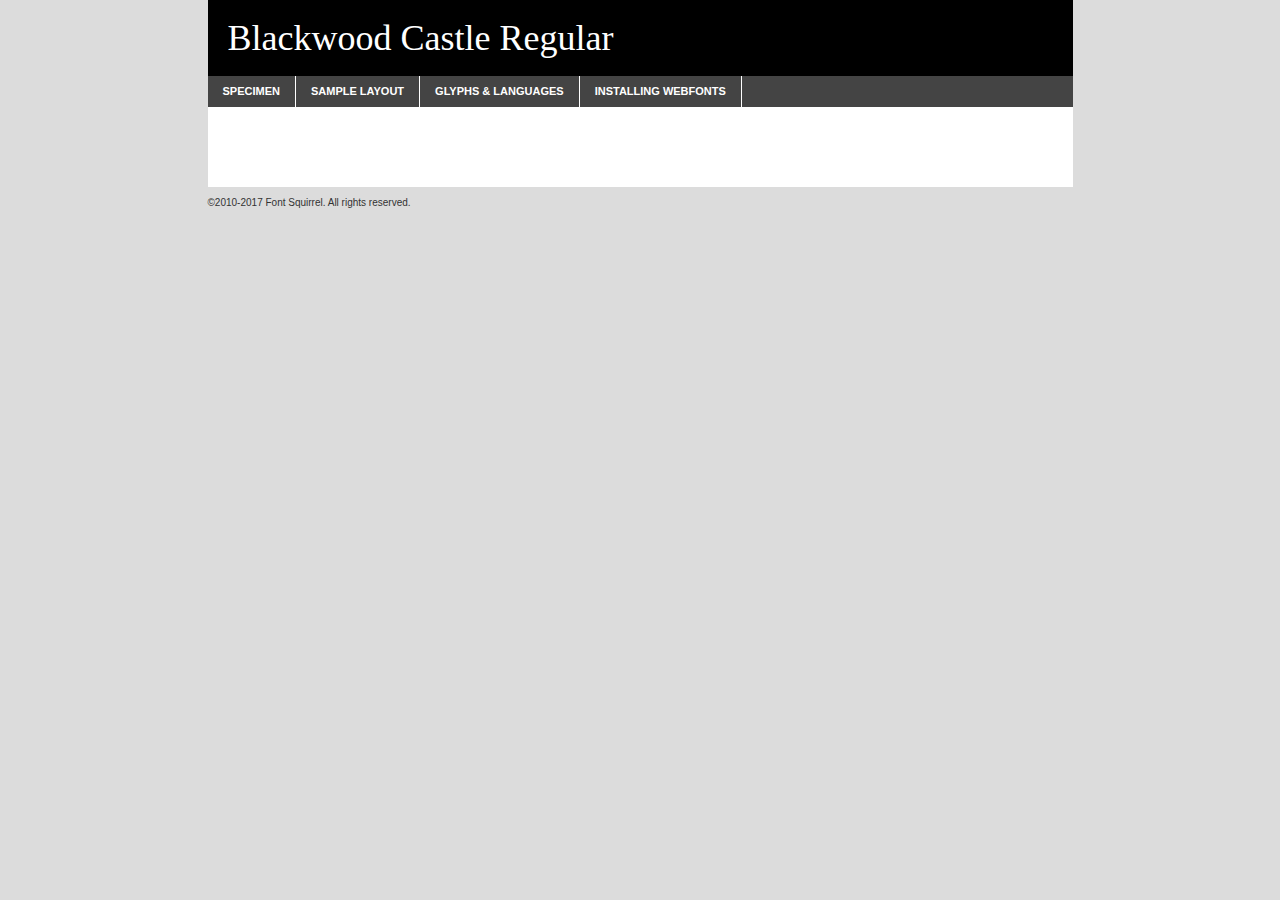
<file: static/fonts/Blackwood-Castle/blackwood_castle-demo.html>
<!DOCTYPE html PUBLIC "-//W3C//DTD XHTML 1.0 Transitional//EN"
	"http://www.w3.org/TR/xhtml1/DTD/xhtml1-transitional.dtd">

<html xmlns="http://www.w3.org/1999/xhtml" xml:lang="en" lang="en">
<head>
	<meta http-equiv="Content-Type" content="text/html; charset=utf-8" />
	<script src="http://ajax.googleapis.com/ajax/libs/jquery/1.7.2/jquery.min.js" type="text/javascript" charset="utf-8"></script>
	<script type="text/javascript">
	(function($){$.fn.easyTabs=function(option){var param=jQuery.extend({fadeSpeed:"fast",defaultContent:1,activeClass:'active'},option);$(this).each(function(){var thisId="#"+this.id;if(param.defaultContent==''){param.defaultContent=1;}
	if(typeof param.defaultContent=="number")
	{var defaultTab=$(thisId+" .tabs li:eq("+(param.defaultContent-1)+") a").attr('href').substr(1);}else{var defaultTab=param.defaultContent;}
	$(thisId+" .tabs li a").each(function(){var tabToHide=$(this).attr('href').substr(1);$("#"+tabToHide).addClass('easytabs-tab-content');});hideAll();changeContent(defaultTab);function hideAll(){$(thisId+" .easytabs-tab-content").hide();}
	function changeContent(tabId){hideAll();$(thisId+" .tabs li").removeClass(param.activeClass);$(thisId+" .tabs li a[href=#"+tabId+"]").closest('li').addClass(param.activeClass);if(param.fadeSpeed!="none")
	{$(thisId+" #"+tabId).fadeIn(param.fadeSpeed);}else{$(thisId+" #"+tabId).show();}}
	$(thisId+" .tabs li").click(function(){var tabId=$(this).find('a').attr('href').substr(1);changeContent(tabId);return false;});});}})(jQuery);
	</script>
	<link rel="stylesheet" href="specimen_files/specimen_stylesheet.css" type="text/css" charset="utf-8" />
	<link rel="stylesheet" href="stylesheet.css" type="text/css" charset="utf-8" />

	<style type="text/css">
					body{
				font-family: 'blackwood_castleregular';
							}
		</style>

	<title>Blackwood Castle Regular Specimen</title>
	
	
	<script type="text/javascript" charset="utf-8">
		$(document).ready(function() {
			$('#container').easyTabs({defaultContent:1});
		});
	</script>
</head>

<body>
<div id="container">
	<div id="header">
		Blackwood Castle Regular	</div>
	<ul class="tabs">
		<li><a href="#specimen">Specimen</a></li>
		<li><a href="#layout">Sample Layout</a></li>
				<li><a href="#glyphs">Glyphs &amp; Languages</a></li>
		<li><a href="#installing">Installing Webfonts</a></li>
		
	</ul>
	
	<div id="main_content">

		
			<div id="specimen">
		
				<div class="section">
					<div class="grid12 firstcol">
						<div class="huge">AaBb</div>
					</div>
				</div>
		
				<div class="section">
					<div class="glyph_range">A&#x200B;B&#x200b;C&#x200b;D&#x200b;E&#x200b;F&#x200b;G&#x200b;H&#x200b;I&#x200b;J&#x200b;K&#x200b;L&#x200b;M&#x200b;N&#x200b;O&#x200b;P&#x200b;Q&#x200b;R&#x200b;S&#x200b;T&#x200b;U&#x200b;V&#x200b;W&#x200b;X&#x200b;Y&#x200b;Z&#x200b;a&#x200b;b&#x200b;c&#x200b;d&#x200b;e&#x200b;f&#x200b;g&#x200b;h&#x200b;i&#x200b;j&#x200b;k&#x200b;l&#x200b;m&#x200b;n&#x200b;o&#x200b;p&#x200b;q&#x200b;r&#x200b;s&#x200b;t&#x200b;u&#x200b;v&#x200b;w&#x200b;x&#x200b;y&#x200b;z&#x200b;1&#x200b;2&#x200b;3&#x200b;4&#x200b;5&#x200b;6&#x200b;7&#x200b;8&#x200b;9&#x200b;0&#x200b;&amp;&#x200b;.&#x200b;,&#x200b;?&#x200b;!&#x200b;&#64;&#x200b;(&#x200b;)&#x200b;#&#x200b;$&#x200b;%&#x200b;*&#x200b;+&#x200b;-&#x200b;=&#x200b;:&#x200b;;</div>
				</div>
				<div class="section">
					<div class="grid12 firstcol">
						<table class="sample_table">
							<tr><td>10</td><td class="size10">abcdefghijklmnopqrstuvwxyzABCDEFGHIJKLMNOPQRSTUVWXYZ0123456789abcdefghijklmnopqrstuvwxyzABCDEFGHIJKLMNOPQRSTUVWXYZ0123456789abcdefghijklmnopqrstuvwxyzABCDEFGHIJKLMNOPQRSTUVWXYZ</td></tr>
							<tr><td>11</td><td class="size11">abcdefghijklmnopqrstuvwxyzABCDEFGHIJKLMNOPQRSTUVWXYZ0123456789abcdefghijklmnopqrstuvwxyzABCDEFGHIJKLMNOPQRSTUVWXYZ0123456789abcdefghijklmnopqrstuvwxyzABCDEFGHIJKLMNOPQRSTUVWXYZ</td></tr>
							<tr><td>12</td><td class="size12">abcdefghijklmnopqrstuvwxyzABCDEFGHIJKLMNOPQRSTUVWXYZ0123456789abcdefghijklmnopqrstuvwxyzABCDEFGHIJKLMNOPQRSTUVWXYZ0123456789abcdefghijklmnopqrstuvwxyzABCDEFGHIJKLMNOPQRSTUVWXYZ</td></tr>
							<tr><td>13</td><td class="size13">abcdefghijklmnopqrstuvwxyzABCDEFGHIJKLMNOPQRSTUVWXYZ0123456789abcdefghijklmnopqrstuvwxyzABCDEFGHIJKLMNOPQRSTUVWXYZ0123456789abcdefghijklmnopqrstuvwxyzABCDEFGHIJKLMNOPQRSTUVWXYZ</td></tr>
							<tr><td>14</td><td class="size14">abcdefghijklmnopqrstuvwxyzABCDEFGHIJKLMNOPQRSTUVWXYZ0123456789abcdefghijklmnopqrstuvwxyzABCDEFGHIJKLMNOPQRSTUVWXYZ0123456789abcdefghijklmnopqrstuvwxyzABCDEFGHIJKLMNOPQRSTUVWXYZ</td></tr>
							<tr><td>16</td><td class="size16">abcdefghijklmnopqrstuvwxyzABCDEFGHIJKLMNOPQRSTUVWXYZ0123456789abcdefghijklmnopqrstuvwxyzABCDEFGHIJKLMNOPQRSTUVWXYZ</td></tr>
							<tr><td>18</td><td class="size18">abcdefghijklmnopqrstuvwxyzABCDEFGHIJKLMNOPQRSTUVWXYZ0123456789abcdefghijklmnopqrstuvwxyzABCDEFGHIJKLMNOPQRSTUVWXYZ</td></tr>
							<tr><td>20</td><td class="size20">abcdefghijklmnopqrstuvwxyzABCDEFGHIJKLMNOPQRSTUVWXYZ0123456789abcdefghijklmnopqrstuvwxyzABCDEFGHIJKLMNOPQRSTUVWXYZ</td></tr>
							<tr><td>24</td><td class="size24">abcdefghijklmnopqrstuvwxyzABCDEFGHIJKLMNOPQRSTUVWXYZ0123456789abcdefghijklmnopqrstuvwxyzABCDEFGHIJKLMNOPQRSTUVWXYZ</td></tr>
							<tr><td>30</td><td class="size30">abcdefghijklmnopqrstuvwxyzABCDEFGHIJKLMNOPQRSTUVWXYZ0123456789abcdefghijklmnopqrstuvwxyzABCDEFGHIJKLMNOPQRSTUVWXYZ</td></tr>
							<tr><td>36</td><td class="size36">abcdefghijklmnopqrstuvwxyzABCDEFGHIJKLMNOPQRSTUVWXYZ0123456789abcdefghijklmnopqrstuvwxyzABCDEFGHIJKLMNOPQRSTUVWXYZ</td></tr>
							<tr><td>48</td><td class="size48">abcdefghijklmnopqrstuvwxyzABCDEFGHIJKLMNOPQRSTUVWXYZ0123456789abcdefghijklmnopqrstuvwxyzABCDEFGHIJKLMNOPQRSTUVWXYZ</td></tr>
							<tr><td>60</td><td class="size60">abcdefghijklmnopqrstuvwxyzABCDEFGHIJKLMNOPQRSTUVWXYZ0123456789abcdefghijklmnopqrstuvwxyzABCDEFGHIJKLMNOPQRSTUVWXYZ</td></tr>
							<tr><td>72</td><td class="size72">abcdefghijklmnopqrstuvwxyzABCDEFGHIJKLMNOPQRSTUVWXYZ0123456789abcdefghijklmnopqrstuvwxyzABCDEFGHIJKLMNOPQRSTUVWXYZ</td></tr>
							<tr><td>90</td><td class="size90">abcdefghijklmnopqrstuvwxyzABCDEFGHIJKLMNOPQRSTUVWXYZ0123456789abcdefghijklmnopqrstuvwxyzABCDEFGHIJKLMNOPQRSTUVWXYZ</td></tr>
						</table>
				
					</div>
			
				</div>
		
		
		
								<div class="section" id="bodycomparison">


										<div id="xheight">
				<div class="fontbody">&#x25FC;&#x25FC;&#x25FC;&#x25FC;&#x25FC;&#x25FC;&#x25FC;&#x25FC;&#x25FC;&#x25FC;&#x25FC;&#x25FC;&#x25FC;&#x25FC;&#x25FC;&#x25FC;&#x25FC;&#x25FC;&#x25FC;&#x25FC;&#x25FC;&#x25FC;&#x25FC;&#x25FC;&#x25FC;&#x25FC;&#x25FC;&#x25FC;&#x25FC;&#x25FC;&#x25FC;&#x25FC;&#x25FC;&#x25FC;&#x25FC;&#x25FC;&#x25FC;&#x25FC;&#x25FC;&#x25FC;&#x25FC;&#x25FC;&#x25FC;&#x25FC;&#x25FC;&#x25FC;&#x25FC;&#x25FC;&#x25FC;&#x25FC;&#x25FC;&#x25FC;&#x25FC;&#x25FC;&#x25FC;&#x25FC;&#x25FC;&#x25FC;&#x25FC;&#x25FC;&#x25FC;&#x25FC;&#x25FC;&#x25FC;&#x25FC;&#x25FC;&#x25FC;&#x25FC;&#x25FC;&#x25FC;&#x25FC;&#x25FC;&#x25FC;&#x25FC;&#x25FC;&#x25FC;&#x25FC;&#x25FC;&#x25FC;&#x25FC;&#x25FC;&#x25FC;&#x25FC;&#x25FC;&#x25FC;&#x25FC;&#x25FC;&#x25FC;&#x25FC;&#x25FC;&#x25FC;&#x25FC;&#x25FC;&#x25FC;&#x25FC;&#x25FC;&#x25FC;&#x25FC;&#x25FC;body</div><div class="arialbody">body</div><div class="verdanabody">body</div><div class="georgiabody">body</div></div>
										<div class="fontbody" style="z-index:1">
											body<span>Blackwood Castle Regular</span>
										</div>
										<div class="arialbody" style="z-index:1">
											body<span>Arial</span>
										</div>
										<div class="verdanabody" style="z-index:1">
											body<span>Verdana</span>
										</div>
										<div class="georgiabody" style="z-index:1">
											body<span>Georgia</span>
										</div>



								</div>
		
		
				<div class="section psample psample_row1" id="">
					
					<div class="grid2 firstcol">
						<p class="size10"><span>10.</span>Aenean lacinia bibendum nulla sed consectetur. Fusce dapibus, tellus ac cursus commodo, tortor mauris condimentum nibh, ut fermentum massa justo sit amet risus. Nullam id dolor id nibh ultricies vehicula ut id elit. Cum sociis natoque penatibus et magnis dis parturient montes, nascetur ridiculus mus. Nulla vitae elit libero, a pharetra augue.</p>
			
					</div>
					<div class="grid3">
						<p class="size11"><span>11.</span>Aenean lacinia bibendum nulla sed consectetur. Fusce dapibus, tellus ac cursus commodo, tortor mauris condimentum nibh, ut fermentum massa justo sit amet risus. Nullam id dolor id nibh ultricies vehicula ut id elit. Cum sociis natoque penatibus et magnis dis parturient montes, nascetur ridiculus mus. Nulla vitae elit libero, a pharetra augue.</p>
			
					</div>
					<div class="grid3">
						<p class="size12"><span>12.</span>Aenean lacinia bibendum nulla sed consectetur. Fusce dapibus, tellus ac cursus commodo, tortor mauris condimentum nibh, ut fermentum massa justo sit amet risus. Nullam id dolor id nibh ultricies vehicula ut id elit. Cum sociis natoque penatibus et magnis dis parturient montes, nascetur ridiculus mus. Nulla vitae elit libero, a pharetra augue.</p>
			
					</div>
					<div class="grid4">
						<p class="size13"><span>13.</span>Aenean lacinia bibendum nulla sed consectetur. Fusce dapibus, tellus ac cursus commodo, tortor mauris condimentum nibh, ut fermentum massa justo sit amet risus. Nullam id dolor id nibh ultricies vehicula ut id elit. Cum sociis natoque penatibus et magnis dis parturient montes, nascetur ridiculus mus. Nulla vitae elit libero, a pharetra augue.</p>
			
					</div>
					<div class="white_blend"></div>
					
				</div>
				<div class="section psample psample_row2" id="">
					<div class="grid3 firstcol">
						<p class="size14"><span>14.</span>Aenean lacinia bibendum nulla sed consectetur. Fusce dapibus, tellus ac cursus commodo, tortor mauris condimentum nibh, ut fermentum massa justo sit amet risus. Nullam id dolor id nibh ultricies vehicula ut id elit. Cum sociis natoque penatibus et magnis dis parturient montes, nascetur ridiculus mus. Nulla vitae elit libero, a pharetra augue.</p>
			
					</div>
					<div class="grid4">
						<p class="size16"><span>16.</span>Aenean lacinia bibendum nulla sed consectetur. Fusce dapibus, tellus ac cursus commodo, tortor mauris condimentum nibh, ut fermentum massa justo sit amet risus. Nullam id dolor id nibh ultricies vehicula ut id elit. Cum sociis natoque penatibus et magnis dis parturient montes, nascetur ridiculus mus. Nulla vitae elit libero, a pharetra augue.</p>
			
					</div>
					<div class="grid5">
						<p class="size18"><span>18.</span>Aenean lacinia bibendum nulla sed consectetur. Fusce dapibus, tellus ac cursus commodo, tortor mauris condimentum nibh, ut fermentum massa justo sit amet risus. Nullam id dolor id nibh ultricies vehicula ut id elit. Cum sociis natoque penatibus et magnis dis parturient montes, nascetur ridiculus mus. Nulla vitae elit libero, a pharetra augue.</p>
			
					</div>

					<div class="white_blend"></div>

				</div>
				
				<div class="section psample psample_row3" id="">
					<div class="grid5 firstcol">
						<p class="size20"><span>20.</span>Aenean lacinia bibendum nulla sed consectetur. Fusce dapibus, tellus ac cursus commodo, tortor mauris condimentum nibh, ut fermentum massa justo sit amet risus. Nullam id dolor id nibh ultricies vehicula ut id elit. Cum sociis natoque penatibus et magnis dis parturient montes, nascetur ridiculus mus. Nulla vitae elit libero, a pharetra augue.</p>
					</div>
					<div class="grid7">
						<p class="size24"><span>24.</span>Aenean lacinia bibendum nulla sed consectetur. Fusce dapibus, tellus ac cursus commodo, tortor mauris condimentum nibh, ut fermentum massa justo sit amet risus. Nullam id dolor id nibh ultricies vehicula ut id elit. Cum sociis natoque penatibus et magnis dis parturient montes, nascetur ridiculus mus. Nulla vitae elit libero, a pharetra augue.</p>
					</div>
					
					<div class="white_blend"></div>
					
				</div>
				
				<div class="section psample psample_row4" id="">
					<div class="grid12 firstcol">
						<p class="size30"><span>30.</span>Aenean lacinia bibendum nulla sed consectetur. Fusce dapibus, tellus ac cursus commodo, tortor mauris condimentum nibh, ut fermentum massa justo sit amet risus. Nullam id dolor id nibh ultricies vehicula ut id elit. Cum sociis natoque penatibus et magnis dis parturient montes, nascetur ridiculus mus. Nulla vitae elit libero, a pharetra augue.</p>
					</div>
					<div class="white_blend"></div>
					
				</div>
				
				
				
				<div class="section psample psample_row1 fullreverse">
					<div class="grid2 firstcol">
						<p class="size10"><span>10.</span>Aenean lacinia bibendum nulla sed consectetur. Fusce dapibus, tellus ac cursus commodo, tortor mauris condimentum nibh, ut fermentum massa justo sit amet risus. Nullam id dolor id nibh ultricies vehicula ut id elit. Cum sociis natoque penatibus et magnis dis parturient montes, nascetur ridiculus mus. Nulla vitae elit libero, a pharetra augue.</p>
			
					</div>
					<div class="grid3">
						<p class="size11"><span>11.</span>Aenean lacinia bibendum nulla sed consectetur. Fusce dapibus, tellus ac cursus commodo, tortor mauris condimentum nibh, ut fermentum massa justo sit amet risus. Nullam id dolor id nibh ultricies vehicula ut id elit. Cum sociis natoque penatibus et magnis dis parturient montes, nascetur ridiculus mus. Nulla vitae elit libero, a pharetra augue.</p>
			
					</div>
					<div class="grid3">
						<p class="size12"><span>12.</span>Aenean lacinia bibendum nulla sed consectetur. Fusce dapibus, tellus ac cursus commodo, tortor mauris condimentum nibh, ut fermentum massa justo sit amet risus. Nullam id dolor id nibh ultricies vehicula ut id elit. Cum sociis natoque penatibus et magnis dis parturient montes, nascetur ridiculus mus. Nulla vitae elit libero, a pharetra augue.</p>
			
					</div>
					<div class="grid4">
						<p class="size13"><span>13.</span>Aenean lacinia bibendum nulla sed consectetur. Fusce dapibus, tellus ac cursus commodo, tortor mauris condimentum nibh, ut fermentum massa justo sit amet risus. Nullam id dolor id nibh ultricies vehicula ut id elit. Cum sociis natoque penatibus et magnis dis parturient montes, nascetur ridiculus mus. Nulla vitae elit libero, a pharetra augue.</p>
			
					</div>
					<div class="black_blend"></div>
					
				</div>
				
				<div class="section psample psample_row2 fullreverse">
					<div class="grid3 firstcol">
						<p class="size14"><span>14.</span>Aenean lacinia bibendum nulla sed consectetur. Fusce dapibus, tellus ac cursus commodo, tortor mauris condimentum nibh, ut fermentum massa justo sit amet risus. Nullam id dolor id nibh ultricies vehicula ut id elit. Cum sociis natoque penatibus et magnis dis parturient montes, nascetur ridiculus mus. Nulla vitae elit libero, a pharetra augue.</p>
			
					</div>
					<div class="grid4">
						<p class="size16"><span>16.</span>Aenean lacinia bibendum nulla sed consectetur. Fusce dapibus, tellus ac cursus commodo, tortor mauris condimentum nibh, ut fermentum massa justo sit amet risus. Nullam id dolor id nibh ultricies vehicula ut id elit. Cum sociis natoque penatibus et magnis dis parturient montes, nascetur ridiculus mus. Nulla vitae elit libero, a pharetra augue.</p>
			
					</div>
					<div class="grid5">
						<p class="size18"><span>18.</span>Aenean lacinia bibendum nulla sed consectetur. Fusce dapibus, tellus ac cursus commodo, tortor mauris condimentum nibh, ut fermentum massa justo sit amet risus. Nullam id dolor id nibh ultricies vehicula ut id elit. Cum sociis natoque penatibus et magnis dis parturient montes, nascetur ridiculus mus. Nulla vitae elit libero, a pharetra augue.</p>
			
					</div>
					<div class="black_blend"></div>

				</div>
				
				<div class="section psample fullreverse psample_row3" id="">
					<div class="grid5 firstcol">
						<p class="size20"><span>20.</span>Aenean lacinia bibendum nulla sed consectetur. Fusce dapibus, tellus ac cursus commodo, tortor mauris condimentum nibh, ut fermentum massa justo sit amet risus. Nullam id dolor id nibh ultricies vehicula ut id elit. Cum sociis natoque penatibus et magnis dis parturient montes, nascetur ridiculus mus. Nulla vitae elit libero, a pharetra augue.</p>
					</div>
					<div class="grid7">
						<p class="size24"><span>24.</span>Aenean lacinia bibendum nulla sed consectetur. Fusce dapibus, tellus ac cursus commodo, tortor mauris condimentum nibh, ut fermentum massa justo sit amet risus. Nullam id dolor id nibh ultricies vehicula ut id elit. Cum sociis natoque penatibus et magnis dis parturient montes, nascetur ridiculus mus. Nulla vitae elit libero, a pharetra augue.</p>
					</div>
					
					<div class="black_blend"></div>
					
				</div>
				
				<div class="section psample fullreverse psample_row4" id="" style="border-bottom: 20px #000 solid;">
					<div class="grid12 firstcol">
						<p class="size30"><span>30.</span>Aenean lacinia bibendum nulla sed consectetur. Fusce dapibus, tellus ac cursus commodo, tortor mauris condimentum nibh, ut fermentum massa justo sit amet risus. Nullam id dolor id nibh ultricies vehicula ut id elit. Cum sociis natoque penatibus et magnis dis parturient montes, nascetur ridiculus mus. Nulla vitae elit libero, a pharetra augue.</p>
					</div>
					<div class="black_blend"></div>
					
				</div>
				
				
				
				
			</div>
			
			<div id="layout">
				
				<div class="section">
					
					<div class="grid12 firstcol">
						<h1>Lorem Ipsum Dolor</h1>
						<h2>Etiam porta sem malesuada magna mollis euismod</h2>
						
						<p class="byline">By <a href="#link">Aenean Lacinia</a></p>
					</div>
				</div>
				<div class="section">
					<div class="grid8 firstcol">
						<p class="large">Donec sed odio dui. Morbi leo risus, porta ac consectetur ac, vestibulum at eros. Fusce dapibus, tellus ac cursus commodo, tortor mauris condimentum nibh, ut fermentum massa justo sit amet risus. </p>

						
						<h3>Pellentesque ornare sem</h3>

						<p>Maecenas sed diam eget risus varius blandit sit amet non magna. Maecenas faucibus mollis interdum. Donec ullamcorper nulla non metus auctor fringilla. Nullam id dolor id nibh ultricies vehicula ut id elit. Nullam id dolor id nibh ultricies vehicula ut id elit. </p>

						<p>Aenean eu leo quam. Pellentesque ornare sem lacinia quam venenatis vestibulum. Lorem ipsum dolor sit amet, consectetur adipiscing elit. Cum sociis natoque penatibus et magnis dis parturient montes, nascetur ridiculus mus. </p>

						<p>Nulla vitae elit libero, a pharetra augue. Praesent commodo cursus magna, vel scelerisque nisl consectetur et. Aenean lacinia bibendum nulla sed consectetur. </p>

						<p>Nullam quis risus eget urna mollis ornare vel eu leo. Nullam quis risus eget urna mollis ornare vel eu leo. Maecenas sed diam eget risus varius blandit sit amet non magna. Donec ullamcorper nulla non metus auctor fringilla. </p>

						<h3>Cras mattis consectetur</h3>

						<p>Aenean eu leo quam. Pellentesque ornare sem lacinia quam venenatis vestibulum. Aenean lacinia bibendum nulla sed consectetur. Integer posuere erat a ante venenatis dapibus posuere velit aliquet. Cras mattis consectetur purus sit amet fermentum. </p>

						<p>Nullam id dolor id nibh ultricies vehicula ut id elit. Nullam quis risus eget urna mollis ornare vel eu leo. Cras mattis consectetur purus sit amet fermentum.</p>
					</div>
					
					<div class="grid4 sidebar">
						
						<div class="box reverse">
							<p class="last">Nullam quis risus eget urna mollis ornare vel eu leo. Donec ullamcorper nulla non metus auctor fringilla. Cras mattis consectetur purus sit amet fermentum. Sed posuere consectetur est at lobortis. Lorem ipsum dolor sit amet, consectetur adipiscing elit. </p>
						</div>
						
						<p class="caption">Maecenas sed diam eget risus varius.</p>

						<p>Vestibulum id ligula porta felis euismod semper. Integer posuere erat a ante venenatis dapibus posuere velit aliquet. Vestibulum id ligula porta felis euismod semper. Sed posuere consectetur est at lobortis. Maecenas sed diam eget risus varius blandit sit amet non magna. Fusce dapibus, tellus ac cursus commodo, tortor mauris condimentum nibh, ut fermentum massa justo sit amet risus. </p>

					

						<p>Duis mollis, est non commodo luctus, nisi erat porttitor ligula, eget lacinia odio sem nec elit. Aenean lacinia bibendum nulla sed consectetur. Vivamus sagittis lacus vel augue laoreet rutrum faucibus dolor auctor. Aenean lacinia bibendum nulla sed consectetur. Nullam quis risus eget urna mollis ornare vel eu leo. </p>

						<p>Praesent commodo cursus magna, vel scelerisque nisl consectetur et. Donec ullamcorper nulla non metus auctor fringilla. Maecenas faucibus mollis interdum. Fusce dapibus, tellus ac cursus commodo, tortor mauris condimentum nibh, ut fermentum massa justo sit amet risus. </p>

					</div>
				</div>
				
			</div>


			



		<div id="glyphs">
			<div class="section">
				<div class="grid12 firstcol">
			
				<h1>Language Support</h1>
				<p>The subset of Blackwood Castle Regular in this kit supports the following languages:<br />
			
					Albanian, Basque, Breton, Chamorro, Danish, Dutch, English, Faroese, Finnish, French, Frisian, Galician, German, Italian, Malagasy, Norwegian, Portuguese, Spanish, Alsatian, Aragonese, Arapaho, Arrernte, Asturian, Aymara, Bislama, Cebuano, Corsican, Fijian, French_creole, Genoese, Gilbertese, Greenlandic, Haitian_creole, Hiligaynon, Hmong, Hopi, Ibanag, Iloko_ilokano, Indonesian, Interglossa_glosa, Interlingua, Irish_gaelic, Jerriais, Lojban, Lombard, Luxembourgeois, Manx, Mohawk, Norfolk_pitcairnese, Occitan, Oromo, Pangasinan, Papiamento, Piedmontese, Potawatomi, Rhaeto-romance, Romansh, Rotokas, Sami_lule, Samoan, Sardinian, Scots_gaelic, Seychelles_creole, Shona, Sicilian, Somali, Southern_ndebele, Swahili, Swati_swazi, Tagalog_filipino_pilipino, Tetum, Tok_pisin, Uyghur_latinized, Volapuk, Walloon, Warlpiri, Xhosa, Yapese, Zulu, Latinbasic, Ubasic, Demo				</p>
				<h1>Glyph Chart</h1>
				<p>The subset of Blackwood Castle Regular in this kit includes all the glyphs listed below. Unicode entities are included above each glyph to help you insert individual characters into your layout.</p>
				<div id="glyph_chart">
			
																				 <div><p>&amp;#8;</p>&#8;</div>
																				 <div><p>&amp;#13;</p>&#13;</div>
																				 <div><p>&amp;#25;</p>&#25;</div>
																				 <div><p>&amp;#26;</p>&#26;</div>
																				 <div><p>&amp;#27;</p>&#27;</div>
																				 <div><p>&amp;#28;</p>&#28;</div>
																				 <div><p>&amp;#29;</p>&#29;</div>
																				 <div><p>&amp;#30;</p>&#30;</div>
																				 <div><p>&amp;#31;</p>&#31;</div>
																				 <div><p>&amp;#32;</p>&#32;</div>
																				 <div><p>&amp;#33;</p>&#33;</div>
																				 <div><p>&amp;#34;</p>&#34;</div>
																				 <div><p>&amp;#35;</p>&#35;</div>
																				 <div><p>&amp;#36;</p>&#36;</div>
																				 <div><p>&amp;#37;</p>&#37;</div>
																				 <div><p>&amp;#38;</p>&#38;</div>
																				 <div><p>&amp;#39;</p>&#39;</div>
																				 <div><p>&amp;#40;</p>&#40;</div>
																				 <div><p>&amp;#41;</p>&#41;</div>
																				 <div><p>&amp;#42;</p>&#42;</div>
																				 <div><p>&amp;#43;</p>&#43;</div>
																				 <div><p>&amp;#44;</p>&#44;</div>
																				 <div><p>&amp;#45;</p>&#45;</div>
																				 <div><p>&amp;#46;</p>&#46;</div>
																				 <div><p>&amp;#47;</p>&#47;</div>
																				 <div><p>&amp;#48;</p>&#48;</div>
																				 <div><p>&amp;#49;</p>&#49;</div>
																				 <div><p>&amp;#50;</p>&#50;</div>
																				 <div><p>&amp;#51;</p>&#51;</div>
																				 <div><p>&amp;#52;</p>&#52;</div>
																				 <div><p>&amp;#53;</p>&#53;</div>
																				 <div><p>&amp;#54;</p>&#54;</div>
																				 <div><p>&amp;#55;</p>&#55;</div>
																				 <div><p>&amp;#56;</p>&#56;</div>
																				 <div><p>&amp;#57;</p>&#57;</div>
																				 <div><p>&amp;#58;</p>&#58;</div>
																				 <div><p>&amp;#59;</p>&#59;</div>
																				 <div><p>&amp;#60;</p>&#60;</div>
																				 <div><p>&amp;#61;</p>&#61;</div>
																				 <div><p>&amp;#62;</p>&#62;</div>
																				 <div><p>&amp;#63;</p>&#63;</div>
																				 <div><p>&amp;#64;</p>&#64;</div>
																				 <div><p>&amp;#65;</p>&#65;</div>
																				 <div><p>&amp;#66;</p>&#66;</div>
																				 <div><p>&amp;#67;</p>&#67;</div>
																				 <div><p>&amp;#68;</p>&#68;</div>
																				 <div><p>&amp;#69;</p>&#69;</div>
																				 <div><p>&amp;#70;</p>&#70;</div>
																				 <div><p>&amp;#71;</p>&#71;</div>
																				 <div><p>&amp;#72;</p>&#72;</div>
																				 <div><p>&amp;#73;</p>&#73;</div>
																				 <div><p>&amp;#74;</p>&#74;</div>
																				 <div><p>&amp;#75;</p>&#75;</div>
																				 <div><p>&amp;#76;</p>&#76;</div>
																				 <div><p>&amp;#77;</p>&#77;</div>
																				 <div><p>&amp;#78;</p>&#78;</div>
																				 <div><p>&amp;#79;</p>&#79;</div>
																				 <div><p>&amp;#80;</p>&#80;</div>
																				 <div><p>&amp;#81;</p>&#81;</div>
																				 <div><p>&amp;#82;</p>&#82;</div>
																				 <div><p>&amp;#83;</p>&#83;</div>
																				 <div><p>&amp;#84;</p>&#84;</div>
																				 <div><p>&amp;#85;</p>&#85;</div>
																				 <div><p>&amp;#86;</p>&#86;</div>
																				 <div><p>&amp;#87;</p>&#87;</div>
																				 <div><p>&amp;#88;</p>&#88;</div>
																				 <div><p>&amp;#89;</p>&#89;</div>
																				 <div><p>&amp;#90;</p>&#90;</div>
																				 <div><p>&amp;#91;</p>&#91;</div>
																				 <div><p>&amp;#92;</p>&#92;</div>
																				 <div><p>&amp;#93;</p>&#93;</div>
																				 <div><p>&amp;#94;</p>&#94;</div>
																				 <div><p>&amp;#95;</p>&#95;</div>
																				 <div><p>&amp;#96;</p>&#96;</div>
																				 <div><p>&amp;#97;</p>&#97;</div>
																				 <div><p>&amp;#98;</p>&#98;</div>
																				 <div><p>&amp;#99;</p>&#99;</div>
																				 <div><p>&amp;#100;</p>&#100;</div>
																				 <div><p>&amp;#101;</p>&#101;</div>
																				 <div><p>&amp;#102;</p>&#102;</div>
																				 <div><p>&amp;#103;</p>&#103;</div>
																				 <div><p>&amp;#104;</p>&#104;</div>
																				 <div><p>&amp;#105;</p>&#105;</div>
																				 <div><p>&amp;#106;</p>&#106;</div>
																				 <div><p>&amp;#107;</p>&#107;</div>
																				 <div><p>&amp;#108;</p>&#108;</div>
																				 <div><p>&amp;#109;</p>&#109;</div>
																				 <div><p>&amp;#110;</p>&#110;</div>
																				 <div><p>&amp;#111;</p>&#111;</div>
																				 <div><p>&amp;#112;</p>&#112;</div>
																				 <div><p>&amp;#113;</p>&#113;</div>
																				 <div><p>&amp;#114;</p>&#114;</div>
																				 <div><p>&amp;#115;</p>&#115;</div>
																				 <div><p>&amp;#116;</p>&#116;</div>
																				 <div><p>&amp;#117;</p>&#117;</div>
																				 <div><p>&amp;#118;</p>&#118;</div>
																				 <div><p>&amp;#119;</p>&#119;</div>
																				 <div><p>&amp;#120;</p>&#120;</div>
																				 <div><p>&amp;#121;</p>&#121;</div>
																				 <div><p>&amp;#122;</p>&#122;</div>
																				 <div><p>&amp;#123;</p>&#123;</div>
																				 <div><p>&amp;#124;</p>&#124;</div>
																				 <div><p>&amp;#125;</p>&#125;</div>
																				 <div><p>&amp;#126;</p>&#126;</div>
																				 <div><p>&amp;#160;</p>&#160;</div>
																				 <div><p>&amp;#161;</p>&#161;</div>
																				 <div><p>&amp;#162;</p>&#162;</div>
																				 <div><p>&amp;#163;</p>&#163;</div>
																				 <div><p>&amp;#164;</p>&#164;</div>
																				 <div><p>&amp;#165;</p>&#165;</div>
																				 <div><p>&amp;#166;</p>&#166;</div>
																				 <div><p>&amp;#167;</p>&#167;</div>
																				 <div><p>&amp;#168;</p>&#168;</div>
																				 <div><p>&amp;#169;</p>&#169;</div>
																				 <div><p>&amp;#171;</p>&#171;</div>
																				 <div><p>&amp;#172;</p>&#172;</div>
																				 <div><p>&amp;#173;</p>&#173;</div>
																				 <div><p>&amp;#174;</p>&#174;</div>
																				 <div><p>&amp;#177;</p>&#177;</div>
																				 <div><p>&amp;#180;</p>&#180;</div>
																				 <div><p>&amp;#182;</p>&#182;</div>
																				 <div><p>&amp;#183;</p>&#183;</div>
																				 <div><p>&amp;#184;</p>&#184;</div>
																				 <div><p>&amp;#187;</p>&#187;</div>
																				 <div><p>&amp;#191;</p>&#191;</div>
																				 <div><p>&amp;#192;</p>&#192;</div>
																				 <div><p>&amp;#193;</p>&#193;</div>
																				 <div><p>&amp;#194;</p>&#194;</div>
																				 <div><p>&amp;#195;</p>&#195;</div>
																				 <div><p>&amp;#196;</p>&#196;</div>
																				 <div><p>&amp;#197;</p>&#197;</div>
																				 <div><p>&amp;#198;</p>&#198;</div>
																				 <div><p>&amp;#199;</p>&#199;</div>
																				 <div><p>&amp;#200;</p>&#200;</div>
																				 <div><p>&amp;#201;</p>&#201;</div>
																				 <div><p>&amp;#202;</p>&#202;</div>
																				 <div><p>&amp;#203;</p>&#203;</div>
																				 <div><p>&amp;#204;</p>&#204;</div>
																				 <div><p>&amp;#205;</p>&#205;</div>
																				 <div><p>&amp;#206;</p>&#206;</div>
																				 <div><p>&amp;#207;</p>&#207;</div>
																				 <div><p>&amp;#208;</p>&#208;</div>
																				 <div><p>&amp;#209;</p>&#209;</div>
																				 <div><p>&amp;#210;</p>&#210;</div>
																				 <div><p>&amp;#211;</p>&#211;</div>
																				 <div><p>&amp;#212;</p>&#212;</div>
																				 <div><p>&amp;#213;</p>&#213;</div>
																				 <div><p>&amp;#214;</p>&#214;</div>
																				 <div><p>&amp;#215;</p>&#215;</div>
																				 <div><p>&amp;#216;</p>&#216;</div>
																				 <div><p>&amp;#217;</p>&#217;</div>
																				 <div><p>&amp;#218;</p>&#218;</div>
																				 <div><p>&amp;#219;</p>&#219;</div>
																				 <div><p>&amp;#220;</p>&#220;</div>
																				 <div><p>&amp;#221;</p>&#221;</div>
																				 <div><p>&amp;#223;</p>&#223;</div>
																				 <div><p>&amp;#224;</p>&#224;</div>
																				 <div><p>&amp;#225;</p>&#225;</div>
																				 <div><p>&amp;#226;</p>&#226;</div>
																				 <div><p>&amp;#227;</p>&#227;</div>
																				 <div><p>&amp;#228;</p>&#228;</div>
																				 <div><p>&amp;#229;</p>&#229;</div>
																				 <div><p>&amp;#230;</p>&#230;</div>
																				 <div><p>&amp;#231;</p>&#231;</div>
																				 <div><p>&amp;#232;</p>&#232;</div>
																				 <div><p>&amp;#233;</p>&#233;</div>
																				 <div><p>&amp;#234;</p>&#234;</div>
																				 <div><p>&amp;#235;</p>&#235;</div>
																				 <div><p>&amp;#236;</p>&#236;</div>
																				 <div><p>&amp;#237;</p>&#237;</div>
																				 <div><p>&amp;#238;</p>&#238;</div>
																				 <div><p>&amp;#239;</p>&#239;</div>
																				 <div><p>&amp;#240;</p>&#240;</div>
																				 <div><p>&amp;#241;</p>&#241;</div>
																				 <div><p>&amp;#242;</p>&#242;</div>
																				 <div><p>&amp;#243;</p>&#243;</div>
																				 <div><p>&amp;#244;</p>&#244;</div>
																				 <div><p>&amp;#245;</p>&#245;</div>
																				 <div><p>&amp;#246;</p>&#246;</div>
																				 <div><p>&amp;#247;</p>&#247;</div>
																				 <div><p>&amp;#248;</p>&#248;</div>
																				 <div><p>&amp;#249;</p>&#249;</div>
																				 <div><p>&amp;#250;</p>&#250;</div>
																				 <div><p>&amp;#251;</p>&#251;</div>
																				 <div><p>&amp;#252;</p>&#252;</div>
																				 <div><p>&amp;#253;</p>&#253;</div>
																				 <div><p>&amp;#255;</p>&#255;</div>
																				 <div><p>&amp;#338;</p>&#338;</div>
																				 <div><p>&amp;#339;</p>&#339;</div>
																				 <div><p>&amp;#376;</p>&#376;</div>
																				 <div><p>&amp;#710;</p>&#710;</div>
																				 <div><p>&amp;#732;</p>&#732;</div>
																				 <div><p>&amp;#8192;</p>&#8192;</div>
																				 <div><p>&amp;#8193;</p>&#8193;</div>
																				 <div><p>&amp;#8194;</p>&#8194;</div>
																				 <div><p>&amp;#8195;</p>&#8195;</div>
																				 <div><p>&amp;#8196;</p>&#8196;</div>
																				 <div><p>&amp;#8197;</p>&#8197;</div>
																				 <div><p>&amp;#8198;</p>&#8198;</div>
																				 <div><p>&amp;#8199;</p>&#8199;</div>
																				 <div><p>&amp;#8200;</p>&#8200;</div>
																				 <div><p>&amp;#8201;</p>&#8201;</div>
																				 <div><p>&amp;#8202;</p>&#8202;</div>
																				 <div><p>&amp;#8208;</p>&#8208;</div>
																				 <div><p>&amp;#8209;</p>&#8209;</div>
																				 <div><p>&amp;#8210;</p>&#8210;</div>
																				 <div><p>&amp;#8211;</p>&#8211;</div>
																				 <div><p>&amp;#8212;</p>&#8212;</div>
																				 <div><p>&amp;#8216;</p>&#8216;</div>
																				 <div><p>&amp;#8217;</p>&#8217;</div>
																				 <div><p>&amp;#8218;</p>&#8218;</div>
																				 <div><p>&amp;#8220;</p>&#8220;</div>
																				 <div><p>&amp;#8221;</p>&#8221;</div>
																				 <div><p>&amp;#8222;</p>&#8222;</div>
																				 <div><p>&amp;#8226;</p>&#8226;</div>
																				 <div><p>&amp;#8230;</p>&#8230;</div>
																				 <div><p>&amp;#8239;</p>&#8239;</div>
																				 <div><p>&amp;#8249;</p>&#8249;</div>
																				 <div><p>&amp;#8250;</p>&#8250;</div>
																				 <div><p>&amp;#8287;</p>&#8287;</div>
																				 <div><p>&amp;#8482;</p>&#8482;</div>
																				 <div><p>&amp;#9724;</p>&#9724;</div>
																																																</div>	
				</div>
		
		
			</div>
		</div>
		
		
		<div id="specs">
			
		</div>
	
		<div id="installing">
			<div class="section">
				<div class="grid7 firstcol">
					<h1>Installing Webfonts</h1>
					
					<p>Webfonts are supported by all major browser platforms but not all in the same way. There are currently four different font formats that must be included in order to target all browsers. This includes TTF, WOFF, EOT and SVG.</p>
					
					<h2>1. Upload your webfonts</h2>
					<p>You must upload your webfont kit to your website. They should be in or near the same directory as your CSS files.</p>
					
					<h2>2. Include the webfont stylesheet</h2>
					<p>A special CSS @font-face declaration helps the various browsers select the appropriate font it needs without causing you a bunch of headaches. Learn more about this syntax by reading the <a href="https://www.fontspring.com/blog/further-hardening-of-the-bulletproof-syntax">Fontspring blog post</a> about it. The code for it is as follows:</p>


<code>
@font-face{ 
	font-family: 'MyWebFont';
	src: url('WebFont.eot');
	src: url('WebFont.eot?#iefix') format('embedded-opentype'),
	     url('WebFont.woff') format('woff'),
	     url('WebFont.ttf') format('truetype'),
	     url('WebFont.svg#webfont') format('svg');
}
</code>

	<p>We've already gone ahead and generated the code for you. All you have to do is link to the stylesheet in your HTML, like this:</p>
	<code>&lt;link rel=&quot;stylesheet&quot; href=&quot;stylesheet.css&quot; type=&quot;text/css&quot; charset=&quot;utf-8&quot; /&gt;</code>

					<h2>3. Modify your own stylesheet</h2>
					<p>To take advantage of your new fonts, you must tell your stylesheet to use them. Look at the original @font-face declaration above and find the property called "font-family." The name linked there will be what you use to reference the font. Prepend that webfont name to the font stack in the "font-family" property, inside the selector you want to change. For example:</p>
<code>p { font-family: 'WebFont', Arial, sans-serif; }</code>

<h2>4. Test</h2>
<p>Getting webfonts to work cross-browser <em>can</em> be tricky. Use the information in the sidebar to help you if you find that fonts aren't loading in a particular browser.</p>
				</div>
				
				<div class="grid5 sidebar">
					<div class="box">
						<h2>Troubleshooting<br />Font-Face Problems</h2>
						<p>Having trouble getting your webfonts to load in your new website? Here are some tips to sort out what might be the problem.</p>

						<h3>Fonts not showing in any browser</h3>

						<p>This sounds like you need to work on the plumbing. You either did not upload the fonts to the correct directory, or you did not link the fonts properly in the CSS. If you've confirmed that all this is correct and you still have a problem, take a look at your .htaccess file and see if requests are getting intercepted.</p>

						<h3>Fonts not loading in iPhone or iPad</h3>

						<p>The most common problem here is that you are serving the fonts from an IIS server. IIS refuses to serve files that have unknown MIME types. If that is the case, you must set the MIME type for SVG to "image/svg+xml" in the server settings. Follow these instructions from Microsoft if you need help.</p>

						<h3>Fonts not loading in Firefox</h3>

						<p>The primary reason for this failure? You are still using a version Firefox older than 3.5. So upgrade already! If that isn't it, then you are very likely serving fonts from a different domain. Firefox requires that all font assets be served from the same domain. Lastly it is possible that you need to add WOFF to your list of MIME types (if you are serving via IIS.)</p>

						<h3>Fonts not loading in IE</h3>

						<p>Are you looking at Internet Explorer on an actual Windows machine or are you cheating by using a service like Adobe BrowserLab? Many of these screenshot services do not render @font-face for IE. Best to test it on a real machine.</p>

						<h3>Fonts not loading in IE9</h3>

						<p>IE9, like Firefox, requires that fonts be served from the same domain as the website. Make sure that is the case.</p>
					</div>
				</div>
			</div>
			
		</div>
	
	</div>
	<div id="footer">
		<p>&copy;2010-2017 Font Squirrel. All rights reserved.</p>
	</div>
</div>
</body>
</html>
</file>
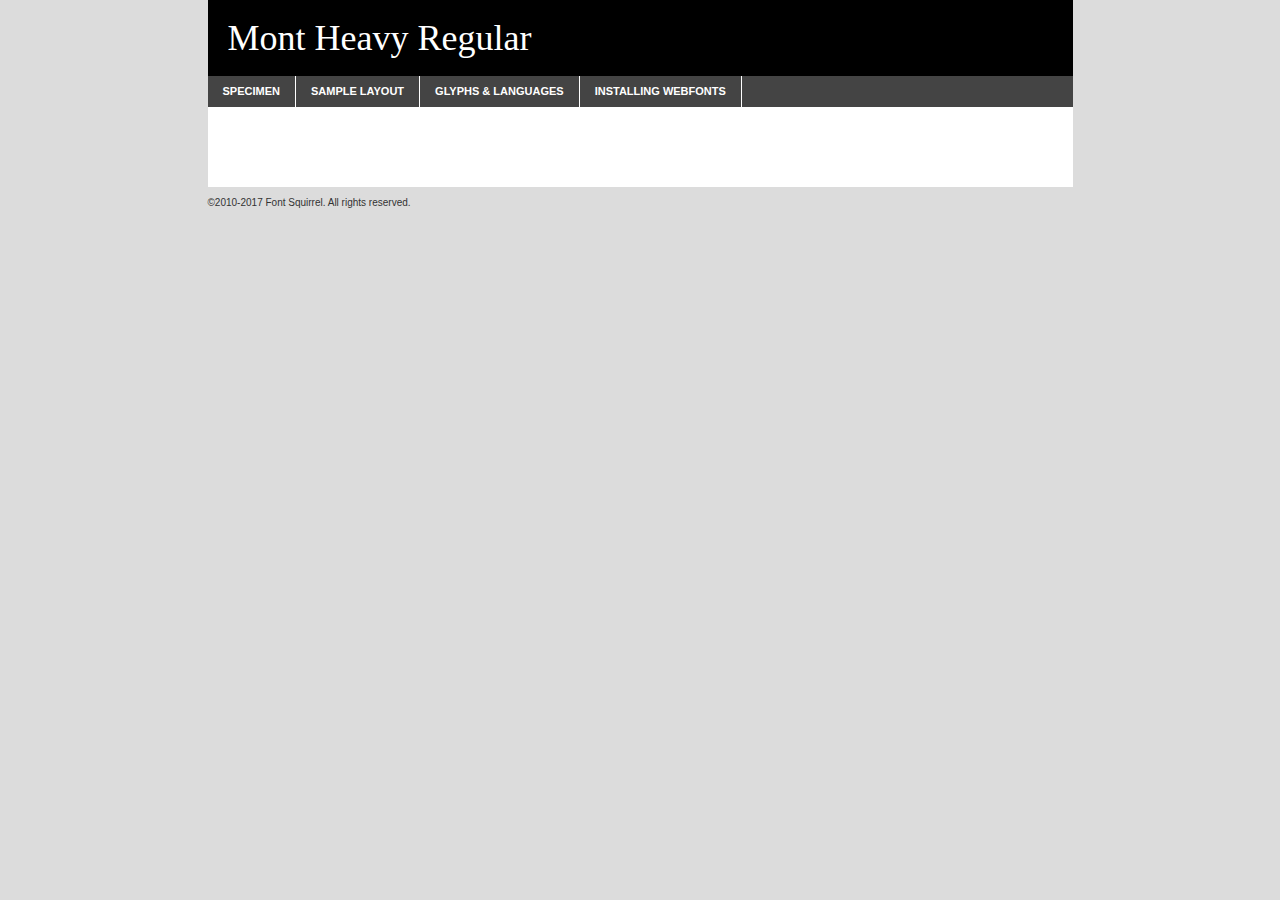
<file: static/fonts/mont/mont-heavy-demo.html>
<!DOCTYPE html PUBLIC "-//W3C//DTD XHTML 1.0 Transitional//EN"
	"http://www.w3.org/TR/xhtml1/DTD/xhtml1-transitional.dtd">

<html xmlns="http://www.w3.org/1999/xhtml" xml:lang="en" lang="en">
<head>
	<meta http-equiv="Content-Type" content="text/html; charset=utf-8" />
	<script src="http://ajax.googleapis.com/ajax/libs/jquery/1.7.2/jquery.min.js" type="text/javascript" charset="utf-8"></script>
	<script type="text/javascript">
	(function($){$.fn.easyTabs=function(option){var param=jQuery.extend({fadeSpeed:"fast",defaultContent:1,activeClass:'active'},option);$(this).each(function(){var thisId="#"+this.id;if(param.defaultContent==''){param.defaultContent=1;}
	if(typeof param.defaultContent=="number")
	{var defaultTab=$(thisId+" .tabs li:eq("+(param.defaultContent-1)+") a").attr('href').substr(1);}else{var defaultTab=param.defaultContent;}
	$(thisId+" .tabs li a").each(function(){var tabToHide=$(this).attr('href').substr(1);$("#"+tabToHide).addClass('easytabs-tab-content');});hideAll();changeContent(defaultTab);function hideAll(){$(thisId+" .easytabs-tab-content").hide();}
	function changeContent(tabId){hideAll();$(thisId+" .tabs li").removeClass(param.activeClass);$(thisId+" .tabs li a[href=#"+tabId+"]").closest('li').addClass(param.activeClass);if(param.fadeSpeed!="none")
	{$(thisId+" #"+tabId).fadeIn(param.fadeSpeed);}else{$(thisId+" #"+tabId).show();}}
	$(thisId+" .tabs li").click(function(){var tabId=$(this).find('a').attr('href').substr(1);changeContent(tabId);return false;});});}})(jQuery);
	</script>
	<link rel="stylesheet" href="specimen_files/specimen_stylesheet.css" type="text/css" charset="utf-8" />
	<link rel="stylesheet" href="stylesheet.css" type="text/css" charset="utf-8" />

	<style type="text/css">
					body{
				font-family: 'montheavy';
							}
		</style>

	<title>Mont Heavy Regular Specimen</title>
	
	
	<script type="text/javascript" charset="utf-8">
		$(document).ready(function() {
			$('#container').easyTabs({defaultContent:1});
		});
	</script>
</head>

<body>
<div id="container">
	<div id="header">
		Mont Heavy Regular	</div>
	<ul class="tabs">
		<li><a href="#specimen">Specimen</a></li>
		<li><a href="#layout">Sample Layout</a></li>
				<li><a href="#glyphs">Glyphs &amp; Languages</a></li>
		<li><a href="#installing">Installing Webfonts</a></li>
		
	</ul>
	
	<div id="main_content">

		
			<div id="specimen">
		
				<div class="section">
					<div class="grid12 firstcol">
						<div class="huge">AaBb</div>
					</div>
				</div>
		
				<div class="section">
					<div class="glyph_range">A&#x200B;B&#x200b;C&#x200b;D&#x200b;E&#x200b;F&#x200b;G&#x200b;H&#x200b;I&#x200b;J&#x200b;K&#x200b;L&#x200b;M&#x200b;N&#x200b;O&#x200b;P&#x200b;Q&#x200b;R&#x200b;S&#x200b;T&#x200b;U&#x200b;V&#x200b;W&#x200b;X&#x200b;Y&#x200b;Z&#x200b;a&#x200b;b&#x200b;c&#x200b;d&#x200b;e&#x200b;f&#x200b;g&#x200b;h&#x200b;i&#x200b;j&#x200b;k&#x200b;l&#x200b;m&#x200b;n&#x200b;o&#x200b;p&#x200b;q&#x200b;r&#x200b;s&#x200b;t&#x200b;u&#x200b;v&#x200b;w&#x200b;x&#x200b;y&#x200b;z&#x200b;1&#x200b;2&#x200b;3&#x200b;4&#x200b;5&#x200b;6&#x200b;7&#x200b;8&#x200b;9&#x200b;0&#x200b;&amp;&#x200b;.&#x200b;,&#x200b;?&#x200b;!&#x200b;&#64;&#x200b;(&#x200b;)&#x200b;#&#x200b;$&#x200b;%&#x200b;*&#x200b;+&#x200b;-&#x200b;=&#x200b;:&#x200b;;</div>
				</div>
				<div class="section">
					<div class="grid12 firstcol">
						<table class="sample_table">
							<tr><td>10</td><td class="size10">abcdefghijklmnopqrstuvwxyzABCDEFGHIJKLMNOPQRSTUVWXYZ0123456789abcdefghijklmnopqrstuvwxyzABCDEFGHIJKLMNOPQRSTUVWXYZ0123456789abcdefghijklmnopqrstuvwxyzABCDEFGHIJKLMNOPQRSTUVWXYZ</td></tr>
							<tr><td>11</td><td class="size11">abcdefghijklmnopqrstuvwxyzABCDEFGHIJKLMNOPQRSTUVWXYZ0123456789abcdefghijklmnopqrstuvwxyzABCDEFGHIJKLMNOPQRSTUVWXYZ0123456789abcdefghijklmnopqrstuvwxyzABCDEFGHIJKLMNOPQRSTUVWXYZ</td></tr>
							<tr><td>12</td><td class="size12">abcdefghijklmnopqrstuvwxyzABCDEFGHIJKLMNOPQRSTUVWXYZ0123456789abcdefghijklmnopqrstuvwxyzABCDEFGHIJKLMNOPQRSTUVWXYZ0123456789abcdefghijklmnopqrstuvwxyzABCDEFGHIJKLMNOPQRSTUVWXYZ</td></tr>
							<tr><td>13</td><td class="size13">abcdefghijklmnopqrstuvwxyzABCDEFGHIJKLMNOPQRSTUVWXYZ0123456789abcdefghijklmnopqrstuvwxyzABCDEFGHIJKLMNOPQRSTUVWXYZ0123456789abcdefghijklmnopqrstuvwxyzABCDEFGHIJKLMNOPQRSTUVWXYZ</td></tr>
							<tr><td>14</td><td class="size14">abcdefghijklmnopqrstuvwxyzABCDEFGHIJKLMNOPQRSTUVWXYZ0123456789abcdefghijklmnopqrstuvwxyzABCDEFGHIJKLMNOPQRSTUVWXYZ0123456789abcdefghijklmnopqrstuvwxyzABCDEFGHIJKLMNOPQRSTUVWXYZ</td></tr>
							<tr><td>16</td><td class="size16">abcdefghijklmnopqrstuvwxyzABCDEFGHIJKLMNOPQRSTUVWXYZ0123456789abcdefghijklmnopqrstuvwxyzABCDEFGHIJKLMNOPQRSTUVWXYZ</td></tr>
							<tr><td>18</td><td class="size18">abcdefghijklmnopqrstuvwxyzABCDEFGHIJKLMNOPQRSTUVWXYZ0123456789abcdefghijklmnopqrstuvwxyzABCDEFGHIJKLMNOPQRSTUVWXYZ</td></tr>
							<tr><td>20</td><td class="size20">abcdefghijklmnopqrstuvwxyzABCDEFGHIJKLMNOPQRSTUVWXYZ0123456789abcdefghijklmnopqrstuvwxyzABCDEFGHIJKLMNOPQRSTUVWXYZ</td></tr>
							<tr><td>24</td><td class="size24">abcdefghijklmnopqrstuvwxyzABCDEFGHIJKLMNOPQRSTUVWXYZ0123456789abcdefghijklmnopqrstuvwxyzABCDEFGHIJKLMNOPQRSTUVWXYZ</td></tr>
							<tr><td>30</td><td class="size30">abcdefghijklmnopqrstuvwxyzABCDEFGHIJKLMNOPQRSTUVWXYZ0123456789abcdefghijklmnopqrstuvwxyzABCDEFGHIJKLMNOPQRSTUVWXYZ</td></tr>
							<tr><td>36</td><td class="size36">abcdefghijklmnopqrstuvwxyzABCDEFGHIJKLMNOPQRSTUVWXYZ0123456789abcdefghijklmnopqrstuvwxyzABCDEFGHIJKLMNOPQRSTUVWXYZ</td></tr>
							<tr><td>48</td><td class="size48">abcdefghijklmnopqrstuvwxyzABCDEFGHIJKLMNOPQRSTUVWXYZ0123456789abcdefghijklmnopqrstuvwxyzABCDEFGHIJKLMNOPQRSTUVWXYZ</td></tr>
							<tr><td>60</td><td class="size60">abcdefghijklmnopqrstuvwxyzABCDEFGHIJKLMNOPQRSTUVWXYZ0123456789abcdefghijklmnopqrstuvwxyzABCDEFGHIJKLMNOPQRSTUVWXYZ</td></tr>
							<tr><td>72</td><td class="size72">abcdefghijklmnopqrstuvwxyzABCDEFGHIJKLMNOPQRSTUVWXYZ0123456789abcdefghijklmnopqrstuvwxyzABCDEFGHIJKLMNOPQRSTUVWXYZ</td></tr>
							<tr><td>90</td><td class="size90">abcdefghijklmnopqrstuvwxyzABCDEFGHIJKLMNOPQRSTUVWXYZ0123456789abcdefghijklmnopqrstuvwxyzABCDEFGHIJKLMNOPQRSTUVWXYZ</td></tr>
						</table>
				
					</div>
			
				</div>
		
		
		
								<div class="section" id="bodycomparison">


										<div id="xheight">
				<div class="fontbody">&#x25FC;&#x25FC;&#x25FC;&#x25FC;&#x25FC;&#x25FC;&#x25FC;&#x25FC;&#x25FC;&#x25FC;&#x25FC;&#x25FC;&#x25FC;&#x25FC;&#x25FC;&#x25FC;&#x25FC;&#x25FC;&#x25FC;&#x25FC;&#x25FC;&#x25FC;&#x25FC;&#x25FC;&#x25FC;&#x25FC;&#x25FC;&#x25FC;&#x25FC;&#x25FC;&#x25FC;&#x25FC;&#x25FC;&#x25FC;&#x25FC;&#x25FC;&#x25FC;&#x25FC;&#x25FC;&#x25FC;&#x25FC;&#x25FC;&#x25FC;&#x25FC;&#x25FC;&#x25FC;&#x25FC;&#x25FC;&#x25FC;&#x25FC;&#x25FC;&#x25FC;&#x25FC;&#x25FC;&#x25FC;&#x25FC;&#x25FC;&#x25FC;&#x25FC;&#x25FC;&#x25FC;&#x25FC;&#x25FC;&#x25FC;&#x25FC;&#x25FC;&#x25FC;&#x25FC;&#x25FC;&#x25FC;&#x25FC;&#x25FC;&#x25FC;&#x25FC;&#x25FC;&#x25FC;&#x25FC;&#x25FC;&#x25FC;&#x25FC;&#x25FC;&#x25FC;&#x25FC;&#x25FC;&#x25FC;&#x25FC;&#x25FC;&#x25FC;&#x25FC;&#x25FC;&#x25FC;&#x25FC;&#x25FC;&#x25FC;&#x25FC;&#x25FC;&#x25FC;&#x25FC;&#x25FC;body</div><div class="arialbody">body</div><div class="verdanabody">body</div><div class="georgiabody">body</div></div>
										<div class="fontbody" style="z-index:1">
											body<span>Mont Heavy Regular</span>
										</div>
										<div class="arialbody" style="z-index:1">
											body<span>Arial</span>
										</div>
										<div class="verdanabody" style="z-index:1">
											body<span>Verdana</span>
										</div>
										<div class="georgiabody" style="z-index:1">
											body<span>Georgia</span>
										</div>



								</div>
		
		
				<div class="section psample psample_row1" id="">
					
					<div class="grid2 firstcol">
						<p class="size10"><span>10.</span>Aenean lacinia bibendum nulla sed consectetur. Fusce dapibus, tellus ac cursus commodo, tortor mauris condimentum nibh, ut fermentum massa justo sit amet risus. Nullam id dolor id nibh ultricies vehicula ut id elit. Cum sociis natoque penatibus et magnis dis parturient montes, nascetur ridiculus mus. Nulla vitae elit libero, a pharetra augue.</p>
			
					</div>
					<div class="grid3">
						<p class="size11"><span>11.</span>Aenean lacinia bibendum nulla sed consectetur. Fusce dapibus, tellus ac cursus commodo, tortor mauris condimentum nibh, ut fermentum massa justo sit amet risus. Nullam id dolor id nibh ultricies vehicula ut id elit. Cum sociis natoque penatibus et magnis dis parturient montes, nascetur ridiculus mus. Nulla vitae elit libero, a pharetra augue.</p>
			
					</div>
					<div class="grid3">
						<p class="size12"><span>12.</span>Aenean lacinia bibendum nulla sed consectetur. Fusce dapibus, tellus ac cursus commodo, tortor mauris condimentum nibh, ut fermentum massa justo sit amet risus. Nullam id dolor id nibh ultricies vehicula ut id elit. Cum sociis natoque penatibus et magnis dis parturient montes, nascetur ridiculus mus. Nulla vitae elit libero, a pharetra augue.</p>
			
					</div>
					<div class="grid4">
						<p class="size13"><span>13.</span>Aenean lacinia bibendum nulla sed consectetur. Fusce dapibus, tellus ac cursus commodo, tortor mauris condimentum nibh, ut fermentum massa justo sit amet risus. Nullam id dolor id nibh ultricies vehicula ut id elit. Cum sociis natoque penatibus et magnis dis parturient montes, nascetur ridiculus mus. Nulla vitae elit libero, a pharetra augue.</p>
			
					</div>
					<div class="white_blend"></div>
					
				</div>
				<div class="section psample psample_row2" id="">
					<div class="grid3 firstcol">
						<p class="size14"><span>14.</span>Aenean lacinia bibendum nulla sed consectetur. Fusce dapibus, tellus ac cursus commodo, tortor mauris condimentum nibh, ut fermentum massa justo sit amet risus. Nullam id dolor id nibh ultricies vehicula ut id elit. Cum sociis natoque penatibus et magnis dis parturient montes, nascetur ridiculus mus. Nulla vitae elit libero, a pharetra augue.</p>
			
					</div>
					<div class="grid4">
						<p class="size16"><span>16.</span>Aenean lacinia bibendum nulla sed consectetur. Fusce dapibus, tellus ac cursus commodo, tortor mauris condimentum nibh, ut fermentum massa justo sit amet risus. Nullam id dolor id nibh ultricies vehicula ut id elit. Cum sociis natoque penatibus et magnis dis parturient montes, nascetur ridiculus mus. Nulla vitae elit libero, a pharetra augue.</p>
			
					</div>
					<div class="grid5">
						<p class="size18"><span>18.</span>Aenean lacinia bibendum nulla sed consectetur. Fusce dapibus, tellus ac cursus commodo, tortor mauris condimentum nibh, ut fermentum massa justo sit amet risus. Nullam id dolor id nibh ultricies vehicula ut id elit. Cum sociis natoque penatibus et magnis dis parturient montes, nascetur ridiculus mus. Nulla vitae elit libero, a pharetra augue.</p>
			
					</div>

					<div class="white_blend"></div>

				</div>
				
				<div class="section psample psample_row3" id="">
					<div class="grid5 firstcol">
						<p class="size20"><span>20.</span>Aenean lacinia bibendum nulla sed consectetur. Fusce dapibus, tellus ac cursus commodo, tortor mauris condimentum nibh, ut fermentum massa justo sit amet risus. Nullam id dolor id nibh ultricies vehicula ut id elit. Cum sociis natoque penatibus et magnis dis parturient montes, nascetur ridiculus mus. Nulla vitae elit libero, a pharetra augue.</p>
					</div>
					<div class="grid7">
						<p class="size24"><span>24.</span>Aenean lacinia bibendum nulla sed consectetur. Fusce dapibus, tellus ac cursus commodo, tortor mauris condimentum nibh, ut fermentum massa justo sit amet risus. Nullam id dolor id nibh ultricies vehicula ut id elit. Cum sociis natoque penatibus et magnis dis parturient montes, nascetur ridiculus mus. Nulla vitae elit libero, a pharetra augue.</p>
					</div>
					
					<div class="white_blend"></div>
					
				</div>
				
				<div class="section psample psample_row4" id="">
					<div class="grid12 firstcol">
						<p class="size30"><span>30.</span>Aenean lacinia bibendum nulla sed consectetur. Fusce dapibus, tellus ac cursus commodo, tortor mauris condimentum nibh, ut fermentum massa justo sit amet risus. Nullam id dolor id nibh ultricies vehicula ut id elit. Cum sociis natoque penatibus et magnis dis parturient montes, nascetur ridiculus mus. Nulla vitae elit libero, a pharetra augue.</p>
					</div>
					<div class="white_blend"></div>
					
				</div>
				
				
				
				<div class="section psample psample_row1 fullreverse">
					<div class="grid2 firstcol">
						<p class="size10"><span>10.</span>Aenean lacinia bibendum nulla sed consectetur. Fusce dapibus, tellus ac cursus commodo, tortor mauris condimentum nibh, ut fermentum massa justo sit amet risus. Nullam id dolor id nibh ultricies vehicula ut id elit. Cum sociis natoque penatibus et magnis dis parturient montes, nascetur ridiculus mus. Nulla vitae elit libero, a pharetra augue.</p>
			
					</div>
					<div class="grid3">
						<p class="size11"><span>11.</span>Aenean lacinia bibendum nulla sed consectetur. Fusce dapibus, tellus ac cursus commodo, tortor mauris condimentum nibh, ut fermentum massa justo sit amet risus. Nullam id dolor id nibh ultricies vehicula ut id elit. Cum sociis natoque penatibus et magnis dis parturient montes, nascetur ridiculus mus. Nulla vitae elit libero, a pharetra augue.</p>
			
					</div>
					<div class="grid3">
						<p class="size12"><span>12.</span>Aenean lacinia bibendum nulla sed consectetur. Fusce dapibus, tellus ac cursus commodo, tortor mauris condimentum nibh, ut fermentum massa justo sit amet risus. Nullam id dolor id nibh ultricies vehicula ut id elit. Cum sociis natoque penatibus et magnis dis parturient montes, nascetur ridiculus mus. Nulla vitae elit libero, a pharetra augue.</p>
			
					</div>
					<div class="grid4">
						<p class="size13"><span>13.</span>Aenean lacinia bibendum nulla sed consectetur. Fusce dapibus, tellus ac cursus commodo, tortor mauris condimentum nibh, ut fermentum massa justo sit amet risus. Nullam id dolor id nibh ultricies vehicula ut id elit. Cum sociis natoque penatibus et magnis dis parturient montes, nascetur ridiculus mus. Nulla vitae elit libero, a pharetra augue.</p>
			
					</div>
					<div class="black_blend"></div>
					
				</div>
				
				<div class="section psample psample_row2 fullreverse">
					<div class="grid3 firstcol">
						<p class="size14"><span>14.</span>Aenean lacinia bibendum nulla sed consectetur. Fusce dapibus, tellus ac cursus commodo, tortor mauris condimentum nibh, ut fermentum massa justo sit amet risus. Nullam id dolor id nibh ultricies vehicula ut id elit. Cum sociis natoque penatibus et magnis dis parturient montes, nascetur ridiculus mus. Nulla vitae elit libero, a pharetra augue.</p>
			
					</div>
					<div class="grid4">
						<p class="size16"><span>16.</span>Aenean lacinia bibendum nulla sed consectetur. Fusce dapibus, tellus ac cursus commodo, tortor mauris condimentum nibh, ut fermentum massa justo sit amet risus. Nullam id dolor id nibh ultricies vehicula ut id elit. Cum sociis natoque penatibus et magnis dis parturient montes, nascetur ridiculus mus. Nulla vitae elit libero, a pharetra augue.</p>
			
					</div>
					<div class="grid5">
						<p class="size18"><span>18.</span>Aenean lacinia bibendum nulla sed consectetur. Fusce dapibus, tellus ac cursus commodo, tortor mauris condimentum nibh, ut fermentum massa justo sit amet risus. Nullam id dolor id nibh ultricies vehicula ut id elit. Cum sociis natoque penatibus et magnis dis parturient montes, nascetur ridiculus mus. Nulla vitae elit libero, a pharetra augue.</p>
			
					</div>
					<div class="black_blend"></div>

				</div>
				
				<div class="section psample fullreverse psample_row3" id="">
					<div class="grid5 firstcol">
						<p class="size20"><span>20.</span>Aenean lacinia bibendum nulla sed consectetur. Fusce dapibus, tellus ac cursus commodo, tortor mauris condimentum nibh, ut fermentum massa justo sit amet risus. Nullam id dolor id nibh ultricies vehicula ut id elit. Cum sociis natoque penatibus et magnis dis parturient montes, nascetur ridiculus mus. Nulla vitae elit libero, a pharetra augue.</p>
					</div>
					<div class="grid7">
						<p class="size24"><span>24.</span>Aenean lacinia bibendum nulla sed consectetur. Fusce dapibus, tellus ac cursus commodo, tortor mauris condimentum nibh, ut fermentum massa justo sit amet risus. Nullam id dolor id nibh ultricies vehicula ut id elit. Cum sociis natoque penatibus et magnis dis parturient montes, nascetur ridiculus mus. Nulla vitae elit libero, a pharetra augue.</p>
					</div>
					
					<div class="black_blend"></div>
					
				</div>
				
				<div class="section psample fullreverse psample_row4" id="" style="border-bottom: 20px #000 solid;">
					<div class="grid12 firstcol">
						<p class="size30"><span>30.</span>Aenean lacinia bibendum nulla sed consectetur. Fusce dapibus, tellus ac cursus commodo, tortor mauris condimentum nibh, ut fermentum massa justo sit amet risus. Nullam id dolor id nibh ultricies vehicula ut id elit. Cum sociis natoque penatibus et magnis dis parturient montes, nascetur ridiculus mus. Nulla vitae elit libero, a pharetra augue.</p>
					</div>
					<div class="black_blend"></div>
					
				</div>
				
				
				
				
			</div>
			
			<div id="layout">
				
				<div class="section">
					
					<div class="grid12 firstcol">
						<h1>Lorem Ipsum Dolor</h1>
						<h2>Etiam porta sem malesuada magna mollis euismod</h2>
						
						<p class="byline">By <a href="#link">Aenean Lacinia</a></p>
					</div>
				</div>
				<div class="section">
					<div class="grid8 firstcol">
						<p class="large">Donec sed odio dui. Morbi leo risus, porta ac consectetur ac, vestibulum at eros. Fusce dapibus, tellus ac cursus commodo, tortor mauris condimentum nibh, ut fermentum massa justo sit amet risus. </p>

						
						<h3>Pellentesque ornare sem</h3>

						<p>Maecenas sed diam eget risus varius blandit sit amet non magna. Maecenas faucibus mollis interdum. Donec ullamcorper nulla non metus auctor fringilla. Nullam id dolor id nibh ultricies vehicula ut id elit. Nullam id dolor id nibh ultricies vehicula ut id elit. </p>

						<p>Aenean eu leo quam. Pellentesque ornare sem lacinia quam venenatis vestibulum. Lorem ipsum dolor sit amet, consectetur adipiscing elit. Cum sociis natoque penatibus et magnis dis parturient montes, nascetur ridiculus mus. </p>

						<p>Nulla vitae elit libero, a pharetra augue. Praesent commodo cursus magna, vel scelerisque nisl consectetur et. Aenean lacinia bibendum nulla sed consectetur. </p>

						<p>Nullam quis risus eget urna mollis ornare vel eu leo. Nullam quis risus eget urna mollis ornare vel eu leo. Maecenas sed diam eget risus varius blandit sit amet non magna. Donec ullamcorper nulla non metus auctor fringilla. </p>

						<h3>Cras mattis consectetur</h3>

						<p>Aenean eu leo quam. Pellentesque ornare sem lacinia quam venenatis vestibulum. Aenean lacinia bibendum nulla sed consectetur. Integer posuere erat a ante venenatis dapibus posuere velit aliquet. Cras mattis consectetur purus sit amet fermentum. </p>

						<p>Nullam id dolor id nibh ultricies vehicula ut id elit. Nullam quis risus eget urna mollis ornare vel eu leo. Cras mattis consectetur purus sit amet fermentum.</p>
					</div>
					
					<div class="grid4 sidebar">
						
						<div class="box reverse">
							<p class="last">Nullam quis risus eget urna mollis ornare vel eu leo. Donec ullamcorper nulla non metus auctor fringilla. Cras mattis consectetur purus sit amet fermentum. Sed posuere consectetur est at lobortis. Lorem ipsum dolor sit amet, consectetur adipiscing elit. </p>
						</div>
						
						<p class="caption">Maecenas sed diam eget risus varius.</p>

						<p>Vestibulum id ligula porta felis euismod semper. Integer posuere erat a ante venenatis dapibus posuere velit aliquet. Vestibulum id ligula porta felis euismod semper. Sed posuere consectetur est at lobortis. Maecenas sed diam eget risus varius blandit sit amet non magna. Fusce dapibus, tellus ac cursus commodo, tortor mauris condimentum nibh, ut fermentum massa justo sit amet risus. </p>

					

						<p>Duis mollis, est non commodo luctus, nisi erat porttitor ligula, eget lacinia odio sem nec elit. Aenean lacinia bibendum nulla sed consectetur. Vivamus sagittis lacus vel augue laoreet rutrum faucibus dolor auctor. Aenean lacinia bibendum nulla sed consectetur. Nullam quis risus eget urna mollis ornare vel eu leo. </p>

						<p>Praesent commodo cursus magna, vel scelerisque nisl consectetur et. Donec ullamcorper nulla non metus auctor fringilla. Maecenas faucibus mollis interdum. Fusce dapibus, tellus ac cursus commodo, tortor mauris condimentum nibh, ut fermentum massa justo sit amet risus. </p>

					</div>
				</div>
				
			</div>


			



		<div id="glyphs">
			<div class="section">
				<div class="grid12 firstcol">
			
				<h1>Language Support</h1>
				<p>The subset of Mont Heavy Regular in this kit supports the following languages:<br />
			
					English, Arrernte, Bislama, Cebuano, Fijian, Gilbertese, Hmong, Ibanag, Iloko_ilokano, Interglossa_glosa, Interlingua, Lojban, Norfolk_pitcairnese, Oromo, Rotokas, Seychelles_creole, Shona, Somali, Southern_ndebele, Swahili, Swati_swazi, Tok_pisin, Warlpiri, Xhosa, Zulu, Latinbasic, Ubasic, Demo				</p>
				<h1>Glyph Chart</h1>
				<p>The subset of Mont Heavy Regular in this kit includes all the glyphs listed below. Unicode entities are included above each glyph to help you insert individual characters into your layout.</p>
				<div id="glyph_chart">
			
																				 <div><p>&amp;#32;</p>&#32;</div>
																				 <div><p>&amp;#33;</p>&#33;</div>
																				 <div><p>&amp;#34;</p>&#34;</div>
																				 <div><p>&amp;#35;</p>&#35;</div>
																				 <div><p>&amp;#36;</p>&#36;</div>
																				 <div><p>&amp;#37;</p>&#37;</div>
																				 <div><p>&amp;#38;</p>&#38;</div>
																				 <div><p>&amp;#39;</p>&#39;</div>
																				 <div><p>&amp;#40;</p>&#40;</div>
																				 <div><p>&amp;#41;</p>&#41;</div>
																				 <div><p>&amp;#42;</p>&#42;</div>
																				 <div><p>&amp;#43;</p>&#43;</div>
																				 <div><p>&amp;#44;</p>&#44;</div>
																				 <div><p>&amp;#45;</p>&#45;</div>
																				 <div><p>&amp;#46;</p>&#46;</div>
																				 <div><p>&amp;#47;</p>&#47;</div>
																				 <div><p>&amp;#48;</p>&#48;</div>
																				 <div><p>&amp;#49;</p>&#49;</div>
																				 <div><p>&amp;#50;</p>&#50;</div>
																				 <div><p>&amp;#51;</p>&#51;</div>
																				 <div><p>&amp;#52;</p>&#52;</div>
																				 <div><p>&amp;#53;</p>&#53;</div>
																				 <div><p>&amp;#54;</p>&#54;</div>
																				 <div><p>&amp;#55;</p>&#55;</div>
																				 <div><p>&amp;#56;</p>&#56;</div>
																				 <div><p>&amp;#57;</p>&#57;</div>
																				 <div><p>&amp;#58;</p>&#58;</div>
																				 <div><p>&amp;#59;</p>&#59;</div>
																				 <div><p>&amp;#60;</p>&#60;</div>
																				 <div><p>&amp;#61;</p>&#61;</div>
																				 <div><p>&amp;#62;</p>&#62;</div>
																				 <div><p>&amp;#63;</p>&#63;</div>
																				 <div><p>&amp;#64;</p>&#64;</div>
																				 <div><p>&amp;#65;</p>&#65;</div>
																				 <div><p>&amp;#66;</p>&#66;</div>
																				 <div><p>&amp;#67;</p>&#67;</div>
																				 <div><p>&amp;#68;</p>&#68;</div>
																				 <div><p>&amp;#69;</p>&#69;</div>
																				 <div><p>&amp;#70;</p>&#70;</div>
																				 <div><p>&amp;#71;</p>&#71;</div>
																				 <div><p>&amp;#72;</p>&#72;</div>
																				 <div><p>&amp;#73;</p>&#73;</div>
																				 <div><p>&amp;#74;</p>&#74;</div>
																				 <div><p>&amp;#75;</p>&#75;</div>
																				 <div><p>&amp;#76;</p>&#76;</div>
																				 <div><p>&amp;#77;</p>&#77;</div>
																				 <div><p>&amp;#78;</p>&#78;</div>
																				 <div><p>&amp;#79;</p>&#79;</div>
																				 <div><p>&amp;#80;</p>&#80;</div>
																				 <div><p>&amp;#81;</p>&#81;</div>
																				 <div><p>&amp;#82;</p>&#82;</div>
																				 <div><p>&amp;#83;</p>&#83;</div>
																				 <div><p>&amp;#84;</p>&#84;</div>
																				 <div><p>&amp;#85;</p>&#85;</div>
																				 <div><p>&amp;#86;</p>&#86;</div>
																				 <div><p>&amp;#87;</p>&#87;</div>
																				 <div><p>&amp;#88;</p>&#88;</div>
																				 <div><p>&amp;#89;</p>&#89;</div>
																				 <div><p>&amp;#90;</p>&#90;</div>
																				 <div><p>&amp;#91;</p>&#91;</div>
																				 <div><p>&amp;#92;</p>&#92;</div>
																				 <div><p>&amp;#93;</p>&#93;</div>
																				 <div><p>&amp;#94;</p>&#94;</div>
																				 <div><p>&amp;#95;</p>&#95;</div>
																				 <div><p>&amp;#96;</p>&#96;</div>
																				 <div><p>&amp;#97;</p>&#97;</div>
																				 <div><p>&amp;#98;</p>&#98;</div>
																				 <div><p>&amp;#99;</p>&#99;</div>
																				 <div><p>&amp;#100;</p>&#100;</div>
																				 <div><p>&amp;#101;</p>&#101;</div>
																				 <div><p>&amp;#102;</p>&#102;</div>
																				 <div><p>&amp;#103;</p>&#103;</div>
																				 <div><p>&amp;#104;</p>&#104;</div>
																				 <div><p>&amp;#105;</p>&#105;</div>
																				 <div><p>&amp;#106;</p>&#106;</div>
																				 <div><p>&amp;#107;</p>&#107;</div>
																				 <div><p>&amp;#108;</p>&#108;</div>
																				 <div><p>&amp;#109;</p>&#109;</div>
																				 <div><p>&amp;#110;</p>&#110;</div>
																				 <div><p>&amp;#111;</p>&#111;</div>
																				 <div><p>&amp;#112;</p>&#112;</div>
																				 <div><p>&amp;#113;</p>&#113;</div>
																				 <div><p>&amp;#114;</p>&#114;</div>
																				 <div><p>&amp;#115;</p>&#115;</div>
																				 <div><p>&amp;#116;</p>&#116;</div>
																				 <div><p>&amp;#117;</p>&#117;</div>
																				 <div><p>&amp;#118;</p>&#118;</div>
																				 <div><p>&amp;#119;</p>&#119;</div>
																				 <div><p>&amp;#120;</p>&#120;</div>
																				 <div><p>&amp;#121;</p>&#121;</div>
																				 <div><p>&amp;#122;</p>&#122;</div>
																				 <div><p>&amp;#123;</p>&#123;</div>
																				 <div><p>&amp;#124;</p>&#124;</div>
																				 <div><p>&amp;#125;</p>&#125;</div>
																				 <div><p>&amp;#126;</p>&#126;</div>
																				 <div><p>&amp;#160;</p>&#160;</div>
																				 <div><p>&amp;#162;</p>&#162;</div>
																				 <div><p>&amp;#163;</p>&#163;</div>
																				 <div><p>&amp;#165;</p>&#165;</div>
																				 <div><p>&amp;#168;</p>&#168;</div>
																				 <div><p>&amp;#169;</p>&#169;</div>
																				 <div><p>&amp;#171;</p>&#171;</div>
																				 <div><p>&amp;#173;</p>&#173;</div>
																				 <div><p>&amp;#174;</p>&#174;</div>
																				 <div><p>&amp;#180;</p>&#180;</div>
																				 <div><p>&amp;#184;</p>&#184;</div>
																				 <div><p>&amp;#187;</p>&#187;</div>
																				 <div><p>&amp;#710;</p>&#710;</div>
																				 <div><p>&amp;#732;</p>&#732;</div>
																				 <div><p>&amp;#8192;</p>&#8192;</div>
																				 <div><p>&amp;#8193;</p>&#8193;</div>
																				 <div><p>&amp;#8194;</p>&#8194;</div>
																				 <div><p>&amp;#8195;</p>&#8195;</div>
																				 <div><p>&amp;#8196;</p>&#8196;</div>
																				 <div><p>&amp;#8197;</p>&#8197;</div>
																				 <div><p>&amp;#8198;</p>&#8198;</div>
																				 <div><p>&amp;#8199;</p>&#8199;</div>
																				 <div><p>&amp;#8200;</p>&#8200;</div>
																				 <div><p>&amp;#8201;</p>&#8201;</div>
																				 <div><p>&amp;#8202;</p>&#8202;</div>
																				 <div><p>&amp;#8208;</p>&#8208;</div>
																				 <div><p>&amp;#8209;</p>&#8209;</div>
																				 <div><p>&amp;#8210;</p>&#8210;</div>
																				 <div><p>&amp;#8211;</p>&#8211;</div>
																				 <div><p>&amp;#8212;</p>&#8212;</div>
																				 <div><p>&amp;#8216;</p>&#8216;</div>
																				 <div><p>&amp;#8217;</p>&#8217;</div>
																				 <div><p>&amp;#8218;</p>&#8218;</div>
																				 <div><p>&amp;#8220;</p>&#8220;</div>
																				 <div><p>&amp;#8221;</p>&#8221;</div>
																				 <div><p>&amp;#8222;</p>&#8222;</div>
																				 <div><p>&amp;#8230;</p>&#8230;</div>
																				 <div><p>&amp;#8239;</p>&#8239;</div>
																				 <div><p>&amp;#8249;</p>&#8249;</div>
																				 <div><p>&amp;#8250;</p>&#8250;</div>
																				 <div><p>&amp;#8287;</p>&#8287;</div>
																				 <div><p>&amp;#8364;</p>&#8364;</div>
																				 <div><p>&amp;#8482;</p>&#8482;</div>
																				 <div><p>&amp;#9724;</p>&#9724;</div>
																																																</div>	
				</div>
		
		
			</div>
		</div>
		
		
		<div id="specs">
			
		</div>
	
		<div id="installing">
			<div class="section">
				<div class="grid7 firstcol">
					<h1>Installing Webfonts</h1>
					
					<p>Webfonts are supported by all major browser platforms but not all in the same way. There are currently four different font formats that must be included in order to target all browsers. This includes TTF, WOFF, EOT and SVG.</p>
					
					<h2>1. Upload your webfonts</h2>
					<p>You must upload your webfont kit to your website. They should be in or near the same directory as your CSS files.</p>
					
					<h2>2. Include the webfont stylesheet</h2>
					<p>A special CSS @font-face declaration helps the various browsers select the appropriate font it needs without causing you a bunch of headaches. Learn more about this syntax by reading the <a href="https://www.fontspring.com/blog/further-hardening-of-the-bulletproof-syntax">Fontspring blog post</a> about it. The code for it is as follows:</p>


<code>
@font-face{ 
	font-family: 'MyWebFont';
	src: url('WebFont.eot');
	src: url('WebFont.eot?#iefix') format('embedded-opentype'),
	     url('WebFont.woff') format('woff'),
	     url('WebFont.ttf') format('truetype'),
	     url('WebFont.svg#webfont') format('svg');
}
</code>

	<p>We've already gone ahead and generated the code for you. All you have to do is link to the stylesheet in your HTML, like this:</p>
	<code>&lt;link rel=&quot;stylesheet&quot; href=&quot;stylesheet.css&quot; type=&quot;text/css&quot; charset=&quot;utf-8&quot; /&gt;</code>

					<h2>3. Modify your own stylesheet</h2>
					<p>To take advantage of your new fonts, you must tell your stylesheet to use them. Look at the original @font-face declaration above and find the property called "font-family." The name linked there will be what you use to reference the font. Prepend that webfont name to the font stack in the "font-family" property, inside the selector you want to change. For example:</p>
<code>p { font-family: 'WebFont', Arial, sans-serif; }</code>

<h2>4. Test</h2>
<p>Getting webfonts to work cross-browser <em>can</em> be tricky. Use the information in the sidebar to help you if you find that fonts aren't loading in a particular browser.</p>
				</div>
				
				<div class="grid5 sidebar">
					<div class="box">
						<h2>Troubleshooting<br />Font-Face Problems</h2>
						<p>Having trouble getting your webfonts to load in your new website? Here are some tips to sort out what might be the problem.</p>

						<h3>Fonts not showing in any browser</h3>

						<p>This sounds like you need to work on the plumbing. You either did not upload the fonts to the correct directory, or you did not link the fonts properly in the CSS. If you've confirmed that all this is correct and you still have a problem, take a look at your .htaccess file and see if requests are getting intercepted.</p>

						<h3>Fonts not loading in iPhone or iPad</h3>

						<p>The most common problem here is that you are serving the fonts from an IIS server. IIS refuses to serve files that have unknown MIME types. If that is the case, you must set the MIME type for SVG to "image/svg+xml" in the server settings. Follow these instructions from Microsoft if you need help.</p>

						<h3>Fonts not loading in Firefox</h3>

						<p>The primary reason for this failure? You are still using a version Firefox older than 3.5. So upgrade already! If that isn't it, then you are very likely serving fonts from a different domain. Firefox requires that all font assets be served from the same domain. Lastly it is possible that you need to add WOFF to your list of MIME types (if you are serving via IIS.)</p>

						<h3>Fonts not loading in IE</h3>

						<p>Are you looking at Internet Explorer on an actual Windows machine or are you cheating by using a service like Adobe BrowserLab? Many of these screenshot services do not render @font-face for IE. Best to test it on a real machine.</p>

						<h3>Fonts not loading in IE9</h3>

						<p>IE9, like Firefox, requires that fonts be served from the same domain as the website. Make sure that is the case.</p>
					</div>
				</div>
			</div>
			
		</div>
	
	</div>
	<div id="footer">
		<p>&copy;2010-2017 Font Squirrel. All rights reserved.</p>
	</div>
</div>
</body>
</html>
</file>
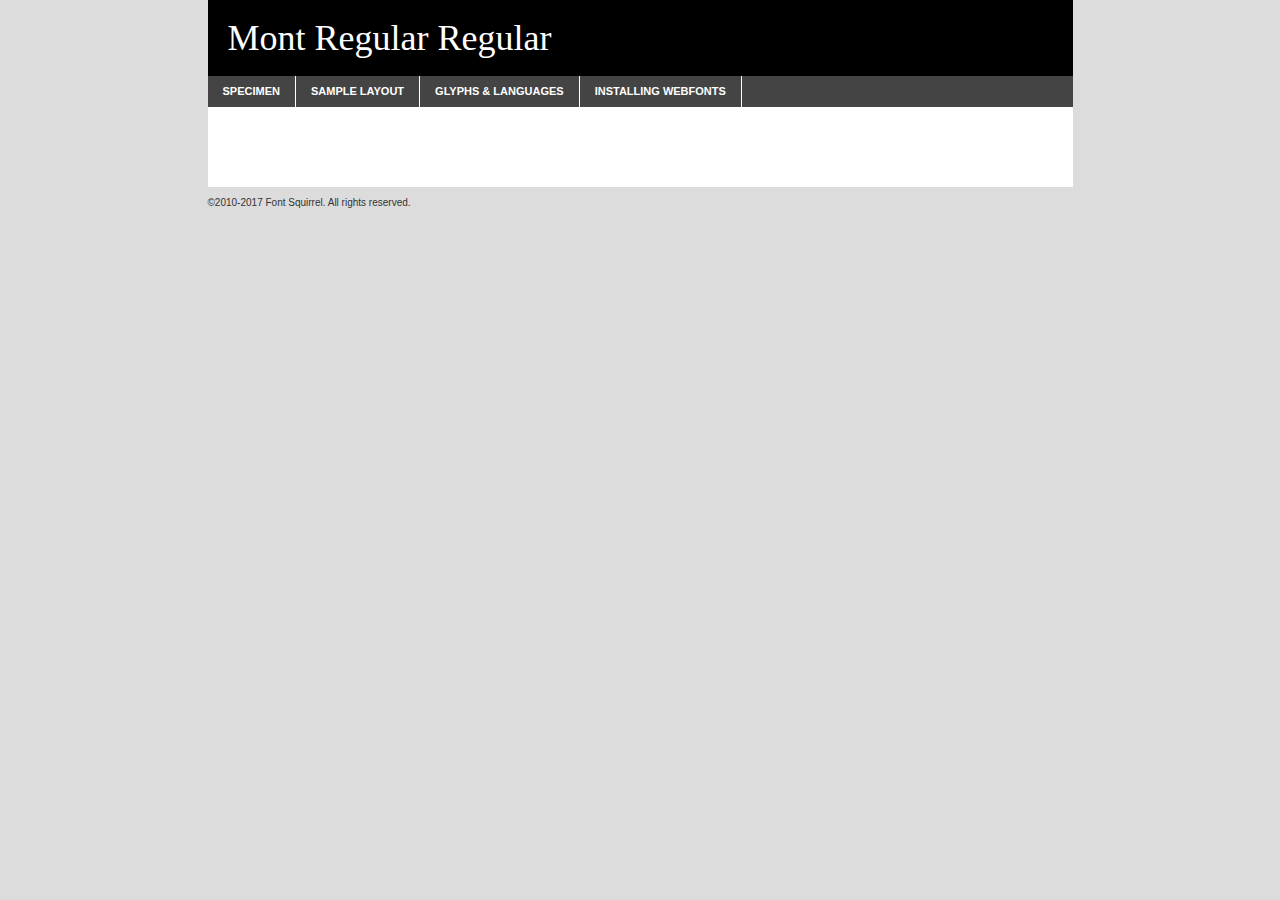
<file: static/fonts/mont/mont-regular-demo.html>
<!DOCTYPE html PUBLIC "-//W3C//DTD XHTML 1.0 Transitional//EN"
	"http://www.w3.org/TR/xhtml1/DTD/xhtml1-transitional.dtd">

<html xmlns="http://www.w3.org/1999/xhtml" xml:lang="en" lang="en">
<head>
	<meta http-equiv="Content-Type" content="text/html; charset=utf-8" />
	<script src="http://ajax.googleapis.com/ajax/libs/jquery/1.7.2/jquery.min.js" type="text/javascript" charset="utf-8"></script>
	<script type="text/javascript">
	(function($){$.fn.easyTabs=function(option){var param=jQuery.extend({fadeSpeed:"fast",defaultContent:1,activeClass:'active'},option);$(this).each(function(){var thisId="#"+this.id;if(param.defaultContent==''){param.defaultContent=1;}
	if(typeof param.defaultContent=="number")
	{var defaultTab=$(thisId+" .tabs li:eq("+(param.defaultContent-1)+") a").attr('href').substr(1);}else{var defaultTab=param.defaultContent;}
	$(thisId+" .tabs li a").each(function(){var tabToHide=$(this).attr('href').substr(1);$("#"+tabToHide).addClass('easytabs-tab-content');});hideAll();changeContent(defaultTab);function hideAll(){$(thisId+" .easytabs-tab-content").hide();}
	function changeContent(tabId){hideAll();$(thisId+" .tabs li").removeClass(param.activeClass);$(thisId+" .tabs li a[href=#"+tabId+"]").closest('li').addClass(param.activeClass);if(param.fadeSpeed!="none")
	{$(thisId+" #"+tabId).fadeIn(param.fadeSpeed);}else{$(thisId+" #"+tabId).show();}}
	$(thisId+" .tabs li").click(function(){var tabId=$(this).find('a').attr('href').substr(1);changeContent(tabId);return false;});});}})(jQuery);
	</script>
	<link rel="stylesheet" href="specimen_files/specimen_stylesheet.css" type="text/css" charset="utf-8" />
	<link rel="stylesheet" href="stylesheet.css" type="text/css" charset="utf-8" />

	<style type="text/css">
					body{
				font-family: 'mont_regularregular';
							}
		</style>

	<title>Mont Regular Regular Specimen</title>
	
	
	<script type="text/javascript" charset="utf-8">
		$(document).ready(function() {
			$('#container').easyTabs({defaultContent:1});
		});
	</script>
</head>

<body>
<div id="container">
	<div id="header">
		Mont Regular Regular	</div>
	<ul class="tabs">
		<li><a href="#specimen">Specimen</a></li>
		<li><a href="#layout">Sample Layout</a></li>
				<li><a href="#glyphs">Glyphs &amp; Languages</a></li>
		<li><a href="#installing">Installing Webfonts</a></li>
		
	</ul>
	
	<div id="main_content">

		
			<div id="specimen">
		
				<div class="section">
					<div class="grid12 firstcol">
						<div class="huge">AaBb</div>
					</div>
				</div>
		
				<div class="section">
					<div class="glyph_range">A&#x200B;B&#x200b;C&#x200b;D&#x200b;E&#x200b;F&#x200b;G&#x200b;H&#x200b;I&#x200b;J&#x200b;K&#x200b;L&#x200b;M&#x200b;N&#x200b;O&#x200b;P&#x200b;Q&#x200b;R&#x200b;S&#x200b;T&#x200b;U&#x200b;V&#x200b;W&#x200b;X&#x200b;Y&#x200b;Z&#x200b;a&#x200b;b&#x200b;c&#x200b;d&#x200b;e&#x200b;f&#x200b;g&#x200b;h&#x200b;i&#x200b;j&#x200b;k&#x200b;l&#x200b;m&#x200b;n&#x200b;o&#x200b;p&#x200b;q&#x200b;r&#x200b;s&#x200b;t&#x200b;u&#x200b;v&#x200b;w&#x200b;x&#x200b;y&#x200b;z&#x200b;1&#x200b;2&#x200b;3&#x200b;4&#x200b;5&#x200b;6&#x200b;7&#x200b;8&#x200b;9&#x200b;0&#x200b;&amp;&#x200b;.&#x200b;,&#x200b;?&#x200b;!&#x200b;&#64;&#x200b;(&#x200b;)&#x200b;#&#x200b;$&#x200b;%&#x200b;*&#x200b;+&#x200b;-&#x200b;=&#x200b;:&#x200b;;</div>
				</div>
				<div class="section">
					<div class="grid12 firstcol">
						<table class="sample_table">
							<tr><td>10</td><td class="size10">abcdefghijklmnopqrstuvwxyzABCDEFGHIJKLMNOPQRSTUVWXYZ0123456789abcdefghijklmnopqrstuvwxyzABCDEFGHIJKLMNOPQRSTUVWXYZ0123456789abcdefghijklmnopqrstuvwxyzABCDEFGHIJKLMNOPQRSTUVWXYZ</td></tr>
							<tr><td>11</td><td class="size11">abcdefghijklmnopqrstuvwxyzABCDEFGHIJKLMNOPQRSTUVWXYZ0123456789abcdefghijklmnopqrstuvwxyzABCDEFGHIJKLMNOPQRSTUVWXYZ0123456789abcdefghijklmnopqrstuvwxyzABCDEFGHIJKLMNOPQRSTUVWXYZ</td></tr>
							<tr><td>12</td><td class="size12">abcdefghijklmnopqrstuvwxyzABCDEFGHIJKLMNOPQRSTUVWXYZ0123456789abcdefghijklmnopqrstuvwxyzABCDEFGHIJKLMNOPQRSTUVWXYZ0123456789abcdefghijklmnopqrstuvwxyzABCDEFGHIJKLMNOPQRSTUVWXYZ</td></tr>
							<tr><td>13</td><td class="size13">abcdefghijklmnopqrstuvwxyzABCDEFGHIJKLMNOPQRSTUVWXYZ0123456789abcdefghijklmnopqrstuvwxyzABCDEFGHIJKLMNOPQRSTUVWXYZ0123456789abcdefghijklmnopqrstuvwxyzABCDEFGHIJKLMNOPQRSTUVWXYZ</td></tr>
							<tr><td>14</td><td class="size14">abcdefghijklmnopqrstuvwxyzABCDEFGHIJKLMNOPQRSTUVWXYZ0123456789abcdefghijklmnopqrstuvwxyzABCDEFGHIJKLMNOPQRSTUVWXYZ0123456789abcdefghijklmnopqrstuvwxyzABCDEFGHIJKLMNOPQRSTUVWXYZ</td></tr>
							<tr><td>16</td><td class="size16">abcdefghijklmnopqrstuvwxyzABCDEFGHIJKLMNOPQRSTUVWXYZ0123456789abcdefghijklmnopqrstuvwxyzABCDEFGHIJKLMNOPQRSTUVWXYZ</td></tr>
							<tr><td>18</td><td class="size18">abcdefghijklmnopqrstuvwxyzABCDEFGHIJKLMNOPQRSTUVWXYZ0123456789abcdefghijklmnopqrstuvwxyzABCDEFGHIJKLMNOPQRSTUVWXYZ</td></tr>
							<tr><td>20</td><td class="size20">abcdefghijklmnopqrstuvwxyzABCDEFGHIJKLMNOPQRSTUVWXYZ0123456789abcdefghijklmnopqrstuvwxyzABCDEFGHIJKLMNOPQRSTUVWXYZ</td></tr>
							<tr><td>24</td><td class="size24">abcdefghijklmnopqrstuvwxyzABCDEFGHIJKLMNOPQRSTUVWXYZ0123456789abcdefghijklmnopqrstuvwxyzABCDEFGHIJKLMNOPQRSTUVWXYZ</td></tr>
							<tr><td>30</td><td class="size30">abcdefghijklmnopqrstuvwxyzABCDEFGHIJKLMNOPQRSTUVWXYZ0123456789abcdefghijklmnopqrstuvwxyzABCDEFGHIJKLMNOPQRSTUVWXYZ</td></tr>
							<tr><td>36</td><td class="size36">abcdefghijklmnopqrstuvwxyzABCDEFGHIJKLMNOPQRSTUVWXYZ0123456789abcdefghijklmnopqrstuvwxyzABCDEFGHIJKLMNOPQRSTUVWXYZ</td></tr>
							<tr><td>48</td><td class="size48">abcdefghijklmnopqrstuvwxyzABCDEFGHIJKLMNOPQRSTUVWXYZ0123456789abcdefghijklmnopqrstuvwxyzABCDEFGHIJKLMNOPQRSTUVWXYZ</td></tr>
							<tr><td>60</td><td class="size60">abcdefghijklmnopqrstuvwxyzABCDEFGHIJKLMNOPQRSTUVWXYZ0123456789abcdefghijklmnopqrstuvwxyzABCDEFGHIJKLMNOPQRSTUVWXYZ</td></tr>
							<tr><td>72</td><td class="size72">abcdefghijklmnopqrstuvwxyzABCDEFGHIJKLMNOPQRSTUVWXYZ0123456789abcdefghijklmnopqrstuvwxyzABCDEFGHIJKLMNOPQRSTUVWXYZ</td></tr>
							<tr><td>90</td><td class="size90">abcdefghijklmnopqrstuvwxyzABCDEFGHIJKLMNOPQRSTUVWXYZ0123456789abcdefghijklmnopqrstuvwxyzABCDEFGHIJKLMNOPQRSTUVWXYZ</td></tr>
						</table>
				
					</div>
			
				</div>
		
		
		
								<div class="section" id="bodycomparison">


										<div id="xheight">
				<div class="fontbody">&#x25FC;&#x25FC;&#x25FC;&#x25FC;&#x25FC;&#x25FC;&#x25FC;&#x25FC;&#x25FC;&#x25FC;&#x25FC;&#x25FC;&#x25FC;&#x25FC;&#x25FC;&#x25FC;&#x25FC;&#x25FC;&#x25FC;&#x25FC;&#x25FC;&#x25FC;&#x25FC;&#x25FC;&#x25FC;&#x25FC;&#x25FC;&#x25FC;&#x25FC;&#x25FC;&#x25FC;&#x25FC;&#x25FC;&#x25FC;&#x25FC;&#x25FC;&#x25FC;&#x25FC;&#x25FC;&#x25FC;&#x25FC;&#x25FC;&#x25FC;&#x25FC;&#x25FC;&#x25FC;&#x25FC;&#x25FC;&#x25FC;&#x25FC;&#x25FC;&#x25FC;&#x25FC;&#x25FC;&#x25FC;&#x25FC;&#x25FC;&#x25FC;&#x25FC;&#x25FC;&#x25FC;&#x25FC;&#x25FC;&#x25FC;&#x25FC;&#x25FC;&#x25FC;&#x25FC;&#x25FC;&#x25FC;&#x25FC;&#x25FC;&#x25FC;&#x25FC;&#x25FC;&#x25FC;&#x25FC;&#x25FC;&#x25FC;&#x25FC;&#x25FC;&#x25FC;&#x25FC;&#x25FC;&#x25FC;&#x25FC;&#x25FC;&#x25FC;&#x25FC;&#x25FC;&#x25FC;&#x25FC;&#x25FC;&#x25FC;&#x25FC;&#x25FC;&#x25FC;&#x25FC;&#x25FC;body</div><div class="arialbody">body</div><div class="verdanabody">body</div><div class="georgiabody">body</div></div>
										<div class="fontbody" style="z-index:1">
											body<span>Mont Regular Regular</span>
										</div>
										<div class="arialbody" style="z-index:1">
											body<span>Arial</span>
										</div>
										<div class="verdanabody" style="z-index:1">
											body<span>Verdana</span>
										</div>
										<div class="georgiabody" style="z-index:1">
											body<span>Georgia</span>
										</div>



								</div>
		
		
				<div class="section psample psample_row1" id="">
					
					<div class="grid2 firstcol">
						<p class="size10"><span>10.</span>Aenean lacinia bibendum nulla sed consectetur. Fusce dapibus, tellus ac cursus commodo, tortor mauris condimentum nibh, ut fermentum massa justo sit amet risus. Nullam id dolor id nibh ultricies vehicula ut id elit. Cum sociis natoque penatibus et magnis dis parturient montes, nascetur ridiculus mus. Nulla vitae elit libero, a pharetra augue.</p>
			
					</div>
					<div class="grid3">
						<p class="size11"><span>11.</span>Aenean lacinia bibendum nulla sed consectetur. Fusce dapibus, tellus ac cursus commodo, tortor mauris condimentum nibh, ut fermentum massa justo sit amet risus. Nullam id dolor id nibh ultricies vehicula ut id elit. Cum sociis natoque penatibus et magnis dis parturient montes, nascetur ridiculus mus. Nulla vitae elit libero, a pharetra augue.</p>
			
					</div>
					<div class="grid3">
						<p class="size12"><span>12.</span>Aenean lacinia bibendum nulla sed consectetur. Fusce dapibus, tellus ac cursus commodo, tortor mauris condimentum nibh, ut fermentum massa justo sit amet risus. Nullam id dolor id nibh ultricies vehicula ut id elit. Cum sociis natoque penatibus et magnis dis parturient montes, nascetur ridiculus mus. Nulla vitae elit libero, a pharetra augue.</p>
			
					</div>
					<div class="grid4">
						<p class="size13"><span>13.</span>Aenean lacinia bibendum nulla sed consectetur. Fusce dapibus, tellus ac cursus commodo, tortor mauris condimentum nibh, ut fermentum massa justo sit amet risus. Nullam id dolor id nibh ultricies vehicula ut id elit. Cum sociis natoque penatibus et magnis dis parturient montes, nascetur ridiculus mus. Nulla vitae elit libero, a pharetra augue.</p>
			
					</div>
					<div class="white_blend"></div>
					
				</div>
				<div class="section psample psample_row2" id="">
					<div class="grid3 firstcol">
						<p class="size14"><span>14.</span>Aenean lacinia bibendum nulla sed consectetur. Fusce dapibus, tellus ac cursus commodo, tortor mauris condimentum nibh, ut fermentum massa justo sit amet risus. Nullam id dolor id nibh ultricies vehicula ut id elit. Cum sociis natoque penatibus et magnis dis parturient montes, nascetur ridiculus mus. Nulla vitae elit libero, a pharetra augue.</p>
			
					</div>
					<div class="grid4">
						<p class="size16"><span>16.</span>Aenean lacinia bibendum nulla sed consectetur. Fusce dapibus, tellus ac cursus commodo, tortor mauris condimentum nibh, ut fermentum massa justo sit amet risus. Nullam id dolor id nibh ultricies vehicula ut id elit. Cum sociis natoque penatibus et magnis dis parturient montes, nascetur ridiculus mus. Nulla vitae elit libero, a pharetra augue.</p>
			
					</div>
					<div class="grid5">
						<p class="size18"><span>18.</span>Aenean lacinia bibendum nulla sed consectetur. Fusce dapibus, tellus ac cursus commodo, tortor mauris condimentum nibh, ut fermentum massa justo sit amet risus. Nullam id dolor id nibh ultricies vehicula ut id elit. Cum sociis natoque penatibus et magnis dis parturient montes, nascetur ridiculus mus. Nulla vitae elit libero, a pharetra augue.</p>
			
					</div>

					<div class="white_blend"></div>

				</div>
				
				<div class="section psample psample_row3" id="">
					<div class="grid5 firstcol">
						<p class="size20"><span>20.</span>Aenean lacinia bibendum nulla sed consectetur. Fusce dapibus, tellus ac cursus commodo, tortor mauris condimentum nibh, ut fermentum massa justo sit amet risus. Nullam id dolor id nibh ultricies vehicula ut id elit. Cum sociis natoque penatibus et magnis dis parturient montes, nascetur ridiculus mus. Nulla vitae elit libero, a pharetra augue.</p>
					</div>
					<div class="grid7">
						<p class="size24"><span>24.</span>Aenean lacinia bibendum nulla sed consectetur. Fusce dapibus, tellus ac cursus commodo, tortor mauris condimentum nibh, ut fermentum massa justo sit amet risus. Nullam id dolor id nibh ultricies vehicula ut id elit. Cum sociis natoque penatibus et magnis dis parturient montes, nascetur ridiculus mus. Nulla vitae elit libero, a pharetra augue.</p>
					</div>
					
					<div class="white_blend"></div>
					
				</div>
				
				<div class="section psample psample_row4" id="">
					<div class="grid12 firstcol">
						<p class="size30"><span>30.</span>Aenean lacinia bibendum nulla sed consectetur. Fusce dapibus, tellus ac cursus commodo, tortor mauris condimentum nibh, ut fermentum massa justo sit amet risus. Nullam id dolor id nibh ultricies vehicula ut id elit. Cum sociis natoque penatibus et magnis dis parturient montes, nascetur ridiculus mus. Nulla vitae elit libero, a pharetra augue.</p>
					</div>
					<div class="white_blend"></div>
					
				</div>
				
				
				
				<div class="section psample psample_row1 fullreverse">
					<div class="grid2 firstcol">
						<p class="size10"><span>10.</span>Aenean lacinia bibendum nulla sed consectetur. Fusce dapibus, tellus ac cursus commodo, tortor mauris condimentum nibh, ut fermentum massa justo sit amet risus. Nullam id dolor id nibh ultricies vehicula ut id elit. Cum sociis natoque penatibus et magnis dis parturient montes, nascetur ridiculus mus. Nulla vitae elit libero, a pharetra augue.</p>
			
					</div>
					<div class="grid3">
						<p class="size11"><span>11.</span>Aenean lacinia bibendum nulla sed consectetur. Fusce dapibus, tellus ac cursus commodo, tortor mauris condimentum nibh, ut fermentum massa justo sit amet risus. Nullam id dolor id nibh ultricies vehicula ut id elit. Cum sociis natoque penatibus et magnis dis parturient montes, nascetur ridiculus mus. Nulla vitae elit libero, a pharetra augue.</p>
			
					</div>
					<div class="grid3">
						<p class="size12"><span>12.</span>Aenean lacinia bibendum nulla sed consectetur. Fusce dapibus, tellus ac cursus commodo, tortor mauris condimentum nibh, ut fermentum massa justo sit amet risus. Nullam id dolor id nibh ultricies vehicula ut id elit. Cum sociis natoque penatibus et magnis dis parturient montes, nascetur ridiculus mus. Nulla vitae elit libero, a pharetra augue.</p>
			
					</div>
					<div class="grid4">
						<p class="size13"><span>13.</span>Aenean lacinia bibendum nulla sed consectetur. Fusce dapibus, tellus ac cursus commodo, tortor mauris condimentum nibh, ut fermentum massa justo sit amet risus. Nullam id dolor id nibh ultricies vehicula ut id elit. Cum sociis natoque penatibus et magnis dis parturient montes, nascetur ridiculus mus. Nulla vitae elit libero, a pharetra augue.</p>
			
					</div>
					<div class="black_blend"></div>
					
				</div>
				
				<div class="section psample psample_row2 fullreverse">
					<div class="grid3 firstcol">
						<p class="size14"><span>14.</span>Aenean lacinia bibendum nulla sed consectetur. Fusce dapibus, tellus ac cursus commodo, tortor mauris condimentum nibh, ut fermentum massa justo sit amet risus. Nullam id dolor id nibh ultricies vehicula ut id elit. Cum sociis natoque penatibus et magnis dis parturient montes, nascetur ridiculus mus. Nulla vitae elit libero, a pharetra augue.</p>
			
					</div>
					<div class="grid4">
						<p class="size16"><span>16.</span>Aenean lacinia bibendum nulla sed consectetur. Fusce dapibus, tellus ac cursus commodo, tortor mauris condimentum nibh, ut fermentum massa justo sit amet risus. Nullam id dolor id nibh ultricies vehicula ut id elit. Cum sociis natoque penatibus et magnis dis parturient montes, nascetur ridiculus mus. Nulla vitae elit libero, a pharetra augue.</p>
			
					</div>
					<div class="grid5">
						<p class="size18"><span>18.</span>Aenean lacinia bibendum nulla sed consectetur. Fusce dapibus, tellus ac cursus commodo, tortor mauris condimentum nibh, ut fermentum massa justo sit amet risus. Nullam id dolor id nibh ultricies vehicula ut id elit. Cum sociis natoque penatibus et magnis dis parturient montes, nascetur ridiculus mus. Nulla vitae elit libero, a pharetra augue.</p>
			
					</div>
					<div class="black_blend"></div>

				</div>
				
				<div class="section psample fullreverse psample_row3" id="">
					<div class="grid5 firstcol">
						<p class="size20"><span>20.</span>Aenean lacinia bibendum nulla sed consectetur. Fusce dapibus, tellus ac cursus commodo, tortor mauris condimentum nibh, ut fermentum massa justo sit amet risus. Nullam id dolor id nibh ultricies vehicula ut id elit. Cum sociis natoque penatibus et magnis dis parturient montes, nascetur ridiculus mus. Nulla vitae elit libero, a pharetra augue.</p>
					</div>
					<div class="grid7">
						<p class="size24"><span>24.</span>Aenean lacinia bibendum nulla sed consectetur. Fusce dapibus, tellus ac cursus commodo, tortor mauris condimentum nibh, ut fermentum massa justo sit amet risus. Nullam id dolor id nibh ultricies vehicula ut id elit. Cum sociis natoque penatibus et magnis dis parturient montes, nascetur ridiculus mus. Nulla vitae elit libero, a pharetra augue.</p>
					</div>
					
					<div class="black_blend"></div>
					
				</div>
				
				<div class="section psample fullreverse psample_row4" id="" style="border-bottom: 20px #000 solid;">
					<div class="grid12 firstcol">
						<p class="size30"><span>30.</span>Aenean lacinia bibendum nulla sed consectetur. Fusce dapibus, tellus ac cursus commodo, tortor mauris condimentum nibh, ut fermentum massa justo sit amet risus. Nullam id dolor id nibh ultricies vehicula ut id elit. Cum sociis natoque penatibus et magnis dis parturient montes, nascetur ridiculus mus. Nulla vitae elit libero, a pharetra augue.</p>
					</div>
					<div class="black_blend"></div>
					
				</div>
				
				
				
				
			</div>
			
			<div id="layout">
				
				<div class="section">
					
					<div class="grid12 firstcol">
						<h1>Lorem Ipsum Dolor</h1>
						<h2>Etiam porta sem malesuada magna mollis euismod</h2>
						
						<p class="byline">By <a href="#link">Aenean Lacinia</a></p>
					</div>
				</div>
				<div class="section">
					<div class="grid8 firstcol">
						<p class="large">Donec sed odio dui. Morbi leo risus, porta ac consectetur ac, vestibulum at eros. Fusce dapibus, tellus ac cursus commodo, tortor mauris condimentum nibh, ut fermentum massa justo sit amet risus. </p>

						
						<h3>Pellentesque ornare sem</h3>

						<p>Maecenas sed diam eget risus varius blandit sit amet non magna. Maecenas faucibus mollis interdum. Donec ullamcorper nulla non metus auctor fringilla. Nullam id dolor id nibh ultricies vehicula ut id elit. Nullam id dolor id nibh ultricies vehicula ut id elit. </p>

						<p>Aenean eu leo quam. Pellentesque ornare sem lacinia quam venenatis vestibulum. Lorem ipsum dolor sit amet, consectetur adipiscing elit. Cum sociis natoque penatibus et magnis dis parturient montes, nascetur ridiculus mus. </p>

						<p>Nulla vitae elit libero, a pharetra augue. Praesent commodo cursus magna, vel scelerisque nisl consectetur et. Aenean lacinia bibendum nulla sed consectetur. </p>

						<p>Nullam quis risus eget urna mollis ornare vel eu leo. Nullam quis risus eget urna mollis ornare vel eu leo. Maecenas sed diam eget risus varius blandit sit amet non magna. Donec ullamcorper nulla non metus auctor fringilla. </p>

						<h3>Cras mattis consectetur</h3>

						<p>Aenean eu leo quam. Pellentesque ornare sem lacinia quam venenatis vestibulum. Aenean lacinia bibendum nulla sed consectetur. Integer posuere erat a ante venenatis dapibus posuere velit aliquet. Cras mattis consectetur purus sit amet fermentum. </p>

						<p>Nullam id dolor id nibh ultricies vehicula ut id elit. Nullam quis risus eget urna mollis ornare vel eu leo. Cras mattis consectetur purus sit amet fermentum.</p>
					</div>
					
					<div class="grid4 sidebar">
						
						<div class="box reverse">
							<p class="last">Nullam quis risus eget urna mollis ornare vel eu leo. Donec ullamcorper nulla non metus auctor fringilla. Cras mattis consectetur purus sit amet fermentum. Sed posuere consectetur est at lobortis. Lorem ipsum dolor sit amet, consectetur adipiscing elit. </p>
						</div>
						
						<p class="caption">Maecenas sed diam eget risus varius.</p>

						<p>Vestibulum id ligula porta felis euismod semper. Integer posuere erat a ante venenatis dapibus posuere velit aliquet. Vestibulum id ligula porta felis euismod semper. Sed posuere consectetur est at lobortis. Maecenas sed diam eget risus varius blandit sit amet non magna. Fusce dapibus, tellus ac cursus commodo, tortor mauris condimentum nibh, ut fermentum massa justo sit amet risus. </p>

					

						<p>Duis mollis, est non commodo luctus, nisi erat porttitor ligula, eget lacinia odio sem nec elit. Aenean lacinia bibendum nulla sed consectetur. Vivamus sagittis lacus vel augue laoreet rutrum faucibus dolor auctor. Aenean lacinia bibendum nulla sed consectetur. Nullam quis risus eget urna mollis ornare vel eu leo. </p>

						<p>Praesent commodo cursus magna, vel scelerisque nisl consectetur et. Donec ullamcorper nulla non metus auctor fringilla. Maecenas faucibus mollis interdum. Fusce dapibus, tellus ac cursus commodo, tortor mauris condimentum nibh, ut fermentum massa justo sit amet risus. </p>

					</div>
				</div>
				
			</div>


			



		<div id="glyphs">
			<div class="section">
				<div class="grid12 firstcol">
			
				<h1>Language Support</h1>
				<p>The subset of Mont Regular Regular in this kit supports the following languages:<br />
			
					English, Arrernte, Bislama, Cebuano, Fijian, Gilbertese, Hmong, Ibanag, Iloko_ilokano, Interglossa_glosa, Interlingua, Lojban, Norfolk_pitcairnese, Oromo, Rotokas, Seychelles_creole, Shona, Somali, Southern_ndebele, Swahili, Swati_swazi, Tok_pisin, Warlpiri, Xhosa, Zulu, Latinbasic, Ubasic, Demo				</p>
				<h1>Glyph Chart</h1>
				<p>The subset of Mont Regular Regular in this kit includes all the glyphs listed below. Unicode entities are included above each glyph to help you insert individual characters into your layout.</p>
				<div id="glyph_chart">
			
																				 <div><p>&amp;#32;</p>&#32;</div>
																				 <div><p>&amp;#33;</p>&#33;</div>
																				 <div><p>&amp;#34;</p>&#34;</div>
																				 <div><p>&amp;#35;</p>&#35;</div>
																				 <div><p>&amp;#36;</p>&#36;</div>
																				 <div><p>&amp;#37;</p>&#37;</div>
																				 <div><p>&amp;#38;</p>&#38;</div>
																				 <div><p>&amp;#39;</p>&#39;</div>
																				 <div><p>&amp;#40;</p>&#40;</div>
																				 <div><p>&amp;#41;</p>&#41;</div>
																				 <div><p>&amp;#42;</p>&#42;</div>
																				 <div><p>&amp;#43;</p>&#43;</div>
																				 <div><p>&amp;#44;</p>&#44;</div>
																				 <div><p>&amp;#45;</p>&#45;</div>
																				 <div><p>&amp;#46;</p>&#46;</div>
																				 <div><p>&amp;#47;</p>&#47;</div>
																				 <div><p>&amp;#48;</p>&#48;</div>
																				 <div><p>&amp;#49;</p>&#49;</div>
																				 <div><p>&amp;#50;</p>&#50;</div>
																				 <div><p>&amp;#51;</p>&#51;</div>
																				 <div><p>&amp;#52;</p>&#52;</div>
																				 <div><p>&amp;#53;</p>&#53;</div>
																				 <div><p>&amp;#54;</p>&#54;</div>
																				 <div><p>&amp;#55;</p>&#55;</div>
																				 <div><p>&amp;#56;</p>&#56;</div>
																				 <div><p>&amp;#57;</p>&#57;</div>
																				 <div><p>&amp;#58;</p>&#58;</div>
																				 <div><p>&amp;#59;</p>&#59;</div>
																				 <div><p>&amp;#60;</p>&#60;</div>
																				 <div><p>&amp;#61;</p>&#61;</div>
																				 <div><p>&amp;#62;</p>&#62;</div>
																				 <div><p>&amp;#63;</p>&#63;</div>
																				 <div><p>&amp;#64;</p>&#64;</div>
																				 <div><p>&amp;#65;</p>&#65;</div>
																				 <div><p>&amp;#66;</p>&#66;</div>
																				 <div><p>&amp;#67;</p>&#67;</div>
																				 <div><p>&amp;#68;</p>&#68;</div>
																				 <div><p>&amp;#69;</p>&#69;</div>
																				 <div><p>&amp;#70;</p>&#70;</div>
																				 <div><p>&amp;#71;</p>&#71;</div>
																				 <div><p>&amp;#72;</p>&#72;</div>
																				 <div><p>&amp;#73;</p>&#73;</div>
																				 <div><p>&amp;#74;</p>&#74;</div>
																				 <div><p>&amp;#75;</p>&#75;</div>
																				 <div><p>&amp;#76;</p>&#76;</div>
																				 <div><p>&amp;#77;</p>&#77;</div>
																				 <div><p>&amp;#78;</p>&#78;</div>
																				 <div><p>&amp;#79;</p>&#79;</div>
																				 <div><p>&amp;#80;</p>&#80;</div>
																				 <div><p>&amp;#81;</p>&#81;</div>
																				 <div><p>&amp;#82;</p>&#82;</div>
																				 <div><p>&amp;#83;</p>&#83;</div>
																				 <div><p>&amp;#84;</p>&#84;</div>
																				 <div><p>&amp;#85;</p>&#85;</div>
																				 <div><p>&amp;#86;</p>&#86;</div>
																				 <div><p>&amp;#87;</p>&#87;</div>
																				 <div><p>&amp;#88;</p>&#88;</div>
																				 <div><p>&amp;#89;</p>&#89;</div>
																				 <div><p>&amp;#90;</p>&#90;</div>
																				 <div><p>&amp;#91;</p>&#91;</div>
																				 <div><p>&amp;#92;</p>&#92;</div>
																				 <div><p>&amp;#93;</p>&#93;</div>
																				 <div><p>&amp;#94;</p>&#94;</div>
																				 <div><p>&amp;#95;</p>&#95;</div>
																				 <div><p>&amp;#96;</p>&#96;</div>
																				 <div><p>&amp;#97;</p>&#97;</div>
																				 <div><p>&amp;#98;</p>&#98;</div>
																				 <div><p>&amp;#99;</p>&#99;</div>
																				 <div><p>&amp;#100;</p>&#100;</div>
																				 <div><p>&amp;#101;</p>&#101;</div>
																				 <div><p>&amp;#102;</p>&#102;</div>
																				 <div><p>&amp;#103;</p>&#103;</div>
																				 <div><p>&amp;#104;</p>&#104;</div>
																				 <div><p>&amp;#105;</p>&#105;</div>
																				 <div><p>&amp;#106;</p>&#106;</div>
																				 <div><p>&amp;#107;</p>&#107;</div>
																				 <div><p>&amp;#108;</p>&#108;</div>
																				 <div><p>&amp;#109;</p>&#109;</div>
																				 <div><p>&amp;#110;</p>&#110;</div>
																				 <div><p>&amp;#111;</p>&#111;</div>
																				 <div><p>&amp;#112;</p>&#112;</div>
																				 <div><p>&amp;#113;</p>&#113;</div>
																				 <div><p>&amp;#114;</p>&#114;</div>
																				 <div><p>&amp;#115;</p>&#115;</div>
																				 <div><p>&amp;#116;</p>&#116;</div>
																				 <div><p>&amp;#117;</p>&#117;</div>
																				 <div><p>&amp;#118;</p>&#118;</div>
																				 <div><p>&amp;#119;</p>&#119;</div>
																				 <div><p>&amp;#120;</p>&#120;</div>
																				 <div><p>&amp;#121;</p>&#121;</div>
																				 <div><p>&amp;#122;</p>&#122;</div>
																				 <div><p>&amp;#123;</p>&#123;</div>
																				 <div><p>&amp;#124;</p>&#124;</div>
																				 <div><p>&amp;#125;</p>&#125;</div>
																				 <div><p>&amp;#126;</p>&#126;</div>
																				 <div><p>&amp;#160;</p>&#160;</div>
																				 <div><p>&amp;#162;</p>&#162;</div>
																				 <div><p>&amp;#163;</p>&#163;</div>
																				 <div><p>&amp;#165;</p>&#165;</div>
																				 <div><p>&amp;#168;</p>&#168;</div>
																				 <div><p>&amp;#169;</p>&#169;</div>
																				 <div><p>&amp;#171;</p>&#171;</div>
																				 <div><p>&amp;#173;</p>&#173;</div>
																				 <div><p>&amp;#174;</p>&#174;</div>
																				 <div><p>&amp;#180;</p>&#180;</div>
																				 <div><p>&amp;#184;</p>&#184;</div>
																				 <div><p>&amp;#187;</p>&#187;</div>
																				 <div><p>&amp;#710;</p>&#710;</div>
																				 <div><p>&amp;#732;</p>&#732;</div>
																				 <div><p>&amp;#8192;</p>&#8192;</div>
																				 <div><p>&amp;#8193;</p>&#8193;</div>
																				 <div><p>&amp;#8194;</p>&#8194;</div>
																				 <div><p>&amp;#8195;</p>&#8195;</div>
																				 <div><p>&amp;#8196;</p>&#8196;</div>
																				 <div><p>&amp;#8197;</p>&#8197;</div>
																				 <div><p>&amp;#8198;</p>&#8198;</div>
																				 <div><p>&amp;#8199;</p>&#8199;</div>
																				 <div><p>&amp;#8200;</p>&#8200;</div>
																				 <div><p>&amp;#8201;</p>&#8201;</div>
																				 <div><p>&amp;#8202;</p>&#8202;</div>
																				 <div><p>&amp;#8208;</p>&#8208;</div>
																				 <div><p>&amp;#8209;</p>&#8209;</div>
																				 <div><p>&amp;#8210;</p>&#8210;</div>
																				 <div><p>&amp;#8211;</p>&#8211;</div>
																				 <div><p>&amp;#8212;</p>&#8212;</div>
																				 <div><p>&amp;#8216;</p>&#8216;</div>
																				 <div><p>&amp;#8217;</p>&#8217;</div>
																				 <div><p>&amp;#8218;</p>&#8218;</div>
																				 <div><p>&amp;#8220;</p>&#8220;</div>
																				 <div><p>&amp;#8221;</p>&#8221;</div>
																				 <div><p>&amp;#8222;</p>&#8222;</div>
																				 <div><p>&amp;#8230;</p>&#8230;</div>
																				 <div><p>&amp;#8239;</p>&#8239;</div>
																				 <div><p>&amp;#8249;</p>&#8249;</div>
																				 <div><p>&amp;#8250;</p>&#8250;</div>
																				 <div><p>&amp;#8287;</p>&#8287;</div>
																				 <div><p>&amp;#8364;</p>&#8364;</div>
																				 <div><p>&amp;#8482;</p>&#8482;</div>
																				 <div><p>&amp;#9724;</p>&#9724;</div>
																																																</div>	
				</div>
		
		
			</div>
		</div>
		
		
		<div id="specs">
			
		</div>
	
		<div id="installing">
			<div class="section">
				<div class="grid7 firstcol">
					<h1>Installing Webfonts</h1>
					
					<p>Webfonts are supported by all major browser platforms but not all in the same way. There are currently four different font formats that must be included in order to target all browsers. This includes TTF, WOFF, EOT and SVG.</p>
					
					<h2>1. Upload your webfonts</h2>
					<p>You must upload your webfont kit to your website. They should be in or near the same directory as your CSS files.</p>
					
					<h2>2. Include the webfont stylesheet</h2>
					<p>A special CSS @font-face declaration helps the various browsers select the appropriate font it needs without causing you a bunch of headaches. Learn more about this syntax by reading the <a href="https://www.fontspring.com/blog/further-hardening-of-the-bulletproof-syntax">Fontspring blog post</a> about it. The code for it is as follows:</p>


<code>
@font-face{ 
	font-family: 'MyWebFont';
	src: url('WebFont.eot');
	src: url('WebFont.eot?#iefix') format('embedded-opentype'),
	     url('WebFont.woff') format('woff'),
	     url('WebFont.ttf') format('truetype'),
	     url('WebFont.svg#webfont') format('svg');
}
</code>

	<p>We've already gone ahead and generated the code for you. All you have to do is link to the stylesheet in your HTML, like this:</p>
	<code>&lt;link rel=&quot;stylesheet&quot; href=&quot;stylesheet.css&quot; type=&quot;text/css&quot; charset=&quot;utf-8&quot; /&gt;</code>

					<h2>3. Modify your own stylesheet</h2>
					<p>To take advantage of your new fonts, you must tell your stylesheet to use them. Look at the original @font-face declaration above and find the property called "font-family." The name linked there will be what you use to reference the font. Prepend that webfont name to the font stack in the "font-family" property, inside the selector you want to change. For example:</p>
<code>p { font-family: 'WebFont', Arial, sans-serif; }</code>

<h2>4. Test</h2>
<p>Getting webfonts to work cross-browser <em>can</em> be tricky. Use the information in the sidebar to help you if you find that fonts aren't loading in a particular browser.</p>
				</div>
				
				<div class="grid5 sidebar">
					<div class="box">
						<h2>Troubleshooting<br />Font-Face Problems</h2>
						<p>Having trouble getting your webfonts to load in your new website? Here are some tips to sort out what might be the problem.</p>

						<h3>Fonts not showing in any browser</h3>

						<p>This sounds like you need to work on the plumbing. You either did not upload the fonts to the correct directory, or you did not link the fonts properly in the CSS. If you've confirmed that all this is correct and you still have a problem, take a look at your .htaccess file and see if requests are getting intercepted.</p>

						<h3>Fonts not loading in iPhone or iPad</h3>

						<p>The most common problem here is that you are serving the fonts from an IIS server. IIS refuses to serve files that have unknown MIME types. If that is the case, you must set the MIME type for SVG to "image/svg+xml" in the server settings. Follow these instructions from Microsoft if you need help.</p>

						<h3>Fonts not loading in Firefox</h3>

						<p>The primary reason for this failure? You are still using a version Firefox older than 3.5. So upgrade already! If that isn't it, then you are very likely serving fonts from a different domain. Firefox requires that all font assets be served from the same domain. Lastly it is possible that you need to add WOFF to your list of MIME types (if you are serving via IIS.)</p>

						<h3>Fonts not loading in IE</h3>

						<p>Are you looking at Internet Explorer on an actual Windows machine or are you cheating by using a service like Adobe BrowserLab? Many of these screenshot services do not render @font-face for IE. Best to test it on a real machine.</p>

						<h3>Fonts not loading in IE9</h3>

						<p>IE9, like Firefox, requires that fonts be served from the same domain as the website. Make sure that is the case.</p>
					</div>
				</div>
			</div>
			
		</div>
	
	</div>
	<div id="footer">
		<p>&copy;2010-2017 Font Squirrel. All rights reserved.</p>
	</div>
</div>
</body>
</html>
</file>
<file: static/fonts/blackwood-castle-shadow/stylesheet.css>
/*! Generated by Font Squirrel (https://www.fontsquirrel.com) on December 9, 2019 */



@font-face {
    font-family: 'blackwood_castle_shadow';
    src: url('blackwoodcastleshadow-webfont.woff2') format('woff2'),
         url('blackwoodcastleshadow-webfont.woff') format('woff');
    font-weight: normal;
    font-style: normal;

}
</file>
<file: static/fonts/mont/stylesheet.css>
/*! Generated by Font Squirrel (https://www.fontsquirrel.com) on December 9, 2019 */



@font-face {
    font-family: 'mont_heavy';
    src: url('mont-heavy-webfont.woff2') format('woff2'),
         url('mont-heavy-webfont.woff') format('woff');
    font-weight: normal;
    font-style: normal;

}




@font-face {
    font-family: 'mont_regular';
    src: url('mont-regular-webfont.woff2') format('woff2'),
         url('mont-regular-webfont.woff') format('woff');
    font-weight: normal;
    font-style: normal;

}
</file>
<file: static/fonts/blackwood-castle-shadow/specimen_files/specimen_stylesheet.css>
@import url('grid_12-825-55-15.css');

/*  
	CSS Reset by Eric Meyer - Released under Public Domain
    http://meyerweb.com/eric/tools/css/reset/
*/
html, body, div, span, applet, object, iframe,
h1, h2, h3, h4, h5, h6, p, blockquote, pre,
a, abbr, acronym, address, big, cite, code,
del, dfn, em, font, img, ins, kbd, q, s, samp,
small, strike, strong, sub, sup, tt, var,
b, u, i, center, dl, dt, dd, ol, ul, li,
fieldset, form, label, legend, table, 
caption, tbody, tfoot, thead, tr, th, td 
                  {margin: 0;padding: 0;border: 0;outline: 0;
                  font-size: 100%;vertical-align: baseline;
                  background: transparent;}
body              {line-height: 1;}
ol, ul            {list-style: none;}
blockquote, q     {quotes: none;}
blockquote:before, blockquote:after,
q:before, q:after {content: '';	content: none;}
:focus            {outline: 0;}
ins               {text-decoration: none;}
del               {text-decoration: line-through;}
table             {border-collapse: collapse;border-spacing: 0;}




body {
	color: #000;
	background-color: #dcdcdc;
}

a {
	text-decoration: none;
	color: #1883ba;
}

h1{
	font-size: 32px;
	font-weight: normal;
	font-style: normal;
	margin-bottom: 18px;
}

h2{
	font-size: 18px;
}

#container {
	width: 865px;
	margin: 0px auto;
}


#header {
	padding: 20px;
	font-size: 36px;
	background-color: #000;
	color: #fff;
}

#header span {
	color: #666;
}
#main_content {
	background-color: #fff;
	padding: 60px 20px 20px;
}


#footer p {
	margin: 0;
	padding-top: 10px;
	padding-bottom: 50px;
	color: #333;
	font: 10px Arial, sans-serif;
}

.tabs {
	width: 100%;
	height: 31px;
	background-color: #444;
}
.tabs li {
	float:  left;
	margin: 0;
	overflow: hidden;
	background-color: #444;
}
.tabs li a {
	display: block;
	color: #fff;
	text-decoration: none;
	font: bold 11px/11px 'Arial';
	text-transform: uppercase;
	padding: 10px 15px;
	border-right: 1px solid #fff;
}

.tabs li a:hover {
		background-color: #00b3ff;

}

.tabs li.active a {
	color:  #000;
	background-color: #fff;
}



div.huge {
	
	font-size: 300px;
	line-height: 1em;
	padding: 0;
	letter-spacing: -.02em;
	overflow: hidden;
}
div.glyph_range {
	font-size: 72px;
	line-height: 1.1em;
}

.size10{ font-size: 10px; }
.size11{ font-size: 11px; }
.size12{ font-size: 12px; }
.size13{ font-size: 13px; }
.size14{ font-size: 14px; }
.size16{ font-size: 16px; }
.size18{ font-size: 18px; }
.size20{ font-size: 20px; }
.size24{ font-size: 24px; }
.size30{ font-size: 30px; }
.size36{ font-size: 36px; }
.size48{ font-size: 48px; }
.size60{ font-size: 60px; }
.size72{ font-size: 72px; }
.size90{ font-size: 90px; }


.psample_row1 {	height: 120px;}
.psample_row1 {	height: 120px;}
.psample_row2 {	height: 160px;}
.psample_row3 {	height: 160px;}
.psample_row4 {	height: 160px;}

.psample {
	overflow: hidden;
	position: relative;
}
.psample p {
	line-height: 1.3em;
	display: block;
	overflow: hidden;
	margin: 0;
}

.psample span {
	margin-right: .5em;
}

.white_blend {
	width: 100%;
	height: 61px;
	background-image: url([data-uri]);
	position: absolute;
	bottom: 0;
}
.black_blend {
	width: 100%;
	height: 61px;
	background-image: url([data-uri]);
	position: absolute;
	bottom: 0;
}
.fullreverse {
	background:  #000 !important;
	color:  #fff !important;
	margin-left: -20px;
	padding-left: 20px;
	margin-right: -20px;
	padding-right: 20px;
	padding: 20px;
	margin-bottom:0;
}


.sample_table td {
	padding-top: 3px;
	padding-bottom:5px;
	padding-left: 5px;
	vertical-align: middle;
	line-height: 1.2em;
}

.sample_table td:first-child {
	background-color: #eee;
	text-align: right;
	padding-right: 5px;
	padding-left: 0;
	padding: 5px;
	font: 11px/12px "Courier New", Courier, mono;
}

code {
	white-space: pre;
	background-color: #eee;
	display: block;
	padding: 10px;
	margin-bottom: 18px;
	overflow: auto;
}


.bottom,.last 	{margin-bottom:0 !important; padding-bottom:0 !important;}

.box  { 
  padding: 18px; 
  margin-bottom: 18px; 
  background: #eee; 
}

.reverse,.reversed { background:  #000 !important;color:  #fff !important; border: none !important;}

#bodycomparison {
	position: relative;
	overflow: hidden;
	font-size: 72px;
	height: 90px;
	white-space: nowrap;
}

#bodycomparison div{
	font-size: 72px;
	line-height: 90px;
	display: inline;
	margin: 0 15px 0 0;
	padding: 0;
}

#bodycomparison div span{
	font: 10px Arial;
	position: absolute;
	left: 0;
}
#xheight {
	float: none;
	position: absolute;
	color: #d9f3ff;
	font-size: 72px;
	line-height: 90px;
}

.fontbody {
 position: relative;
}
.arialbody{
	font-family: Arial;
	position: relative;
}
.verdanabody{
	font-family: Verdana;
	position: relative;
}
.georgiabody{
	font-family: Georgia;
	position: relative;
}

/* @group Layout page
 */

#layout h1 {
	font-size: 36px;
	line-height: 42px;
	font-weight: normal;
	font-style: normal;
}

#layout h2 {
	font-size: 24px;
	line-height: 23px;
	font-weight: normal;
	font-style: normal;
}

#layout h3 {
	font-size: 22px;
	line-height: 1.4em;
	margin-top: 1em;
	font-weight: normal;
	font-style: normal;
}


#layout p.byline {
	font-size: 12px;
	margin-top: 18px;
	line-height: 12px;
	margin-bottom: 0;
}
#layout p {
	font-size: 14px;
	line-height: 21px;
	margin-bottom: .5em;
}

#layout p.large{
	font-size: 18px;
	line-height: 26px;
}

#layout .sidebar p{
	font-size: 12px;
	line-height: 1.4em;
}

#layout p.caption {
	font-size: 10px;
	margin-top: -16px;
	margin-bottom: 18px;
}

/* @end */

/* @group Glyphs */

#glyph_chart div{
	background-color: #d9f3ff;
	color: black;
	float: left;
	font-size: 36px;
	height: 1.2em;
	line-height: 1.2em;
	margin-bottom: 1px;
	margin-right: 1px;
	text-align: center;
	width: 1.2em;
	position: relative;
	padding: .6em .2em .2em;
}

#glyph_chart div p {
	position: absolute;
	left: 0;
	top: 0;
	display: block;
	text-align: center;
	font: bold 9px Arial, sans-serif;
	background-color: #3a768f;
	width: 100%;
	color: #fff;
	padding: 2px 0;
}


#glyphs h1 {
	font-family: Arial, sans-serif;
}
/* @end */

/* @group Installing */

#installing {
	font: 13px Arial, sans-serif;
}

#installing p,
#glyphs p{
	line-height: 1.2em;
	margin-bottom: 18px;
	font: 13px Arial, sans-serif;
}



#installing h3{
	font-size: 15px;
	margin-top: 18px;
}

/* @end */

#rendering h1 {
	font-family: Arial, sans-serif;
}
.render_table td {
	font: 11px "Courier New", Courier, mono;
	vertical-align: middle;
}
</file>
<file: static/fonts/Blackwood-Castle/specimen_files/specimen_stylesheet.css>
@import url('grid_12-825-55-15.css');

/*  
	CSS Reset by Eric Meyer - Released under Public Domain
    http://meyerweb.com/eric/tools/css/reset/
*/
html, body, div, span, applet, object, iframe,
h1, h2, h3, h4, h5, h6, p, blockquote, pre,
a, abbr, acronym, address, big, cite, code,
del, dfn, em, font, img, ins, kbd, q, s, samp,
small, strike, strong, sub, sup, tt, var,
b, u, i, center, dl, dt, dd, ol, ul, li,
fieldset, form, label, legend, table, 
caption, tbody, tfoot, thead, tr, th, td 
                  {margin: 0;padding: 0;border: 0;outline: 0;
                  font-size: 100%;vertical-align: baseline;
                  background: transparent;}
body              {line-height: 1;}
ol, ul            {list-style: none;}
blockquote, q     {quotes: none;}
blockquote:before, blockquote:after,
q:before, q:after {content: '';	content: none;}
:focus            {outline: 0;}
ins               {text-decoration: none;}
del               {text-decoration: line-through;}
table             {border-collapse: collapse;border-spacing: 0;}




body {
	color: #000;
	background-color: #dcdcdc;
}

a {
	text-decoration: none;
	color: #1883ba;
}

h1{
	font-size: 32px;
	font-weight: normal;
	font-style: normal;
	margin-bottom: 18px;
}

h2{
	font-size: 18px;
}

#container {
	width: 865px;
	margin: 0px auto;
}


#header {
	padding: 20px;
	font-size: 36px;
	background-color: #000;
	color: #fff;
}

#header span {
	color: #666;
}
#main_content {
	background-color: #fff;
	padding: 60px 20px 20px;
}


#footer p {
	margin: 0;
	padding-top: 10px;
	padding-bottom: 50px;
	color: #333;
	font: 10px Arial, sans-serif;
}

.tabs {
	width: 100%;
	height: 31px;
	background-color: #444;
}
.tabs li {
	float:  left;
	margin: 0;
	overflow: hidden;
	background-color: #444;
}
.tabs li a {
	display: block;
	color: #fff;
	text-decoration: none;
	font: bold 11px/11px 'Arial';
	text-transform: uppercase;
	padding: 10px 15px;
	border-right: 1px solid #fff;
}

.tabs li a:hover {
		background-color: #00b3ff;

}

.tabs li.active a {
	color:  #000;
	background-color: #fff;
}



div.huge {
	
	font-size: 300px;
	line-height: 1em;
	padding: 0;
	letter-spacing: -.02em;
	overflow: hidden;
}
div.glyph_range {
	font-size: 72px;
	line-height: 1.1em;
}

.size10{ font-size: 10px; }
.size11{ font-size: 11px; }
.size12{ font-size: 12px; }
.size13{ font-size: 13px; }
.size14{ font-size: 14px; }
.size16{ font-size: 16px; }
.size18{ font-size: 18px; }
.size20{ font-size: 20px; }
.size24{ font-size: 24px; }
.size30{ font-size: 30px; }
.size36{ font-size: 36px; }
.size48{ font-size: 48px; }
.size60{ font-size: 60px; }
.size72{ font-size: 72px; }
.size90{ font-size: 90px; }


.psample_row1 {	height: 120px;}
.psample_row1 {	height: 120px;}
.psample_row2 {	height: 160px;}
.psample_row3 {	height: 160px;}
.psample_row4 {	height: 160px;}

.psample {
	overflow: hidden;
	position: relative;
}
.psample p {
	line-height: 1.3em;
	display: block;
	overflow: hidden;
	margin: 0;
}

.psample span {
	margin-right: .5em;
}

.white_blend {
	width: 100%;
	height: 61px;
	background-image: url([data-uri]);
	position: absolute;
	bottom: 0;
}
.black_blend {
	width: 100%;
	height: 61px;
	background-image: url([data-uri]);
	position: absolute;
	bottom: 0;
}
.fullreverse {
	background:  #000 !important;
	color:  #fff !important;
	margin-left: -20px;
	padding-left: 20px;
	margin-right: -20px;
	padding-right: 20px;
	padding: 20px;
	margin-bottom:0;
}


.sample_table td {
	padding-top: 3px;
	padding-bottom:5px;
	padding-left: 5px;
	vertical-align: middle;
	line-height: 1.2em;
}

.sample_table td:first-child {
	background-color: #eee;
	text-align: right;
	padding-right: 5px;
	padding-left: 0;
	padding: 5px;
	font: 11px/12px "Courier New", Courier, mono;
}

code {
	white-space: pre;
	background-color: #eee;
	display: block;
	padding: 10px;
	margin-bottom: 18px;
	overflow: auto;
}


.bottom,.last 	{margin-bottom:0 !important; padding-bottom:0 !important;}

.box  { 
  padding: 18px; 
  margin-bottom: 18px; 
  background: #eee; 
}

.reverse,.reversed { background:  #000 !important;color:  #fff !important; border: none !important;}

#bodycomparison {
	position: relative;
	overflow: hidden;
	font-size: 72px;
	height: 90px;
	white-space: nowrap;
}

#bodycomparison div{
	font-size: 72px;
	line-height: 90px;
	display: inline;
	margin: 0 15px 0 0;
	padding: 0;
}

#bodycomparison div span{
	font: 10px Arial;
	position: absolute;
	left: 0;
}
#xheight {
	float: none;
	position: absolute;
	color: #d9f3ff;
	font-size: 72px;
	line-height: 90px;
}

.fontbody {
 position: relative;
}
.arialbody{
	font-family: Arial;
	position: relative;
}
.verdanabody{
	font-family: Verdana;
	position: relative;
}
.georgiabody{
	font-family: Georgia;
	position: relative;
}

/* @group Layout page
 */

#layout h1 {
	font-size: 36px;
	line-height: 42px;
	font-weight: normal;
	font-style: normal;
}

#layout h2 {
	font-size: 24px;
	line-height: 23px;
	font-weight: normal;
	font-style: normal;
}

#layout h3 {
	font-size: 22px;
	line-height: 1.4em;
	margin-top: 1em;
	font-weight: normal;
	font-style: normal;
}


#layout p.byline {
	font-size: 12px;
	margin-top: 18px;
	line-height: 12px;
	margin-bottom: 0;
}
#layout p {
	font-size: 14px;
	line-height: 21px;
	margin-bottom: .5em;
}

#layout p.large{
	font-size: 18px;
	line-height: 26px;
}

#layout .sidebar p{
	font-size: 12px;
	line-height: 1.4em;
}

#layout p.caption {
	font-size: 10px;
	margin-top: -16px;
	margin-bottom: 18px;
}

/* @end */

/* @group Glyphs */

#glyph_chart div{
	background-color: #d9f3ff;
	color: black;
	float: left;
	font-size: 36px;
	height: 1.2em;
	line-height: 1.2em;
	margin-bottom: 1px;
	margin-right: 1px;
	text-align: center;
	width: 1.2em;
	position: relative;
	padding: .6em .2em .2em;
}

#glyph_chart div p {
	position: absolute;
	left: 0;
	top: 0;
	display: block;
	text-align: center;
	font: bold 9px Arial, sans-serif;
	background-color: #3a768f;
	width: 100%;
	color: #fff;
	padding: 2px 0;
}


#glyphs h1 {
	font-family: Arial, sans-serif;
}
/* @end */

/* @group Installing */

#installing {
	font: 13px Arial, sans-serif;
}

#installing p,
#glyphs p{
	line-height: 1.2em;
	margin-bottom: 18px;
	font: 13px Arial, sans-serif;
}



#installing h3{
	font-size: 15px;
	margin-top: 18px;
}

/* @end */

#rendering h1 {
	font-family: Arial, sans-serif;
}
.render_table td {
	font: 11px "Courier New", Courier, mono;
	vertical-align: middle;
}
</file>
<file: static/fonts/mont/specimen_files/specimen_stylesheet.css>
@import url('grid_12-825-55-15.css');

/*  
	CSS Reset by Eric Meyer - Released under Public Domain
    http://meyerweb.com/eric/tools/css/reset/
*/
html, body, div, span, applet, object, iframe,
h1, h2, h3, h4, h5, h6, p, blockquote, pre,
a, abbr, acronym, address, big, cite, code,
del, dfn, em, font, img, ins, kbd, q, s, samp,
small, strike, strong, sub, sup, tt, var,
b, u, i, center, dl, dt, dd, ol, ul, li,
fieldset, form, label, legend, table, 
caption, tbody, tfoot, thead, tr, th, td 
                  {margin: 0;padding: 0;border: 0;outline: 0;
                  font-size: 100%;vertical-align: baseline;
                  background: transparent;}
body              {line-height: 1;}
ol, ul            {list-style: none;}
blockquote, q     {quotes: none;}
blockquote:before, blockquote:after,
q:before, q:after {content: '';	content: none;}
:focus            {outline: 0;}
ins               {text-decoration: none;}
del               {text-decoration: line-through;}
table             {border-collapse: collapse;border-spacing: 0;}




body {
	color: #000;
	background-color: #dcdcdc;
}

a {
	text-decoration: none;
	color: #1883ba;
}

h1{
	font-size: 32px;
	font-weight: normal;
	font-style: normal;
	margin-bottom: 18px;
}

h2{
	font-size: 18px;
}

#container {
	width: 865px;
	margin: 0px auto;
}


#header {
	padding: 20px;
	font-size: 36px;
	background-color: #000;
	color: #fff;
}

#header span {
	color: #666;
}
#main_content {
	background-color: #fff;
	padding: 60px 20px 20px;
}


#footer p {
	margin: 0;
	padding-top: 10px;
	padding-bottom: 50px;
	color: #333;
	font: 10px Arial, sans-serif;
}

.tabs {
	width: 100%;
	height: 31px;
	background-color: #444;
}
.tabs li {
	float:  left;
	margin: 0;
	overflow: hidden;
	background-color: #444;
}
.tabs li a {
	display: block;
	color: #fff;
	text-decoration: none;
	font: bold 11px/11px 'Arial';
	text-transform: uppercase;
	padding: 10px 15px;
	border-right: 1px solid #fff;
}

.tabs li a:hover {
		background-color: #00b3ff;

}

.tabs li.active a {
	color:  #000;
	background-color: #fff;
}



div.huge {
	
	font-size: 300px;
	line-height: 1em;
	padding: 0;
	letter-spacing: -.02em;
	overflow: hidden;
}
div.glyph_range {
	font-size: 72px;
	line-height: 1.1em;
}

.size10{ font-size: 10px; }
.size11{ font-size: 11px; }
.size12{ font-size: 12px; }
.size13{ font-size: 13px; }
.size14{ font-size: 14px; }
.size16{ font-size: 16px; }
.size18{ font-size: 18px; }
.size20{ font-size: 20px; }
.size24{ font-size: 24px; }
.size30{ font-size: 30px; }
.size36{ font-size: 36px; }
.size48{ font-size: 48px; }
.size60{ font-size: 60px; }
.size72{ font-size: 72px; }
.size90{ font-size: 90px; }


.psample_row1 {	height: 120px;}
.psample_row1 {	height: 120px;}
.psample_row2 {	height: 160px;}
.psample_row3 {	height: 160px;}
.psample_row4 {	height: 160px;}

.psample {
	overflow: hidden;
	position: relative;
}
.psample p {
	line-height: 1.3em;
	display: block;
	overflow: hidden;
	margin: 0;
}

.psample span {
	margin-right: .5em;
}

.white_blend {
	width: 100%;
	height: 61px;
	background-image: url([data-uri]);
	position: absolute;
	bottom: 0;
}
.black_blend {
	width: 100%;
	height: 61px;
	background-image: url([data-uri]);
	position: absolute;
	bottom: 0;
}
.fullreverse {
	background:  #000 !important;
	color:  #fff !important;
	margin-left: -20px;
	padding-left: 20px;
	margin-right: -20px;
	padding-right: 20px;
	padding: 20px;
	margin-bottom:0;
}


.sample_table td {
	padding-top: 3px;
	padding-bottom:5px;
	padding-left: 5px;
	vertical-align: middle;
	line-height: 1.2em;
}

.sample_table td:first-child {
	background-color: #eee;
	text-align: right;
	padding-right: 5px;
	padding-left: 0;
	padding: 5px;
	font: 11px/12px "Courier New", Courier, mono;
}

code {
	white-space: pre;
	background-color: #eee;
	display: block;
	padding: 10px;
	margin-bottom: 18px;
	overflow: auto;
}


.bottom,.last 	{margin-bottom:0 !important; padding-bottom:0 !important;}

.box  { 
  padding: 18px; 
  margin-bottom: 18px; 
  background: #eee; 
}

.reverse,.reversed { background:  #000 !important;color:  #fff !important; border: none !important;}

#bodycomparison {
	position: relative;
	overflow: hidden;
	font-size: 72px;
	height: 90px;
	white-space: nowrap;
}

#bodycomparison div{
	font-size: 72px;
	line-height: 90px;
	display: inline;
	margin: 0 15px 0 0;
	padding: 0;
}

#bodycomparison div span{
	font: 10px Arial;
	position: absolute;
	left: 0;
}
#xheight {
	float: none;
	position: absolute;
	color: #d9f3ff;
	font-size: 72px;
	line-height: 90px;
}

.fontbody {
 position: relative;
}
.arialbody{
	font-family: Arial;
	position: relative;
}
.verdanabody{
	font-family: Verdana;
	position: relative;
}
.georgiabody{
	font-family: Georgia;
	position: relative;
}

/* @group Layout page
 */

#layout h1 {
	font-size: 36px;
	line-height: 42px;
	font-weight: normal;
	font-style: normal;
}

#layout h2 {
	font-size: 24px;
	line-height: 23px;
	font-weight: normal;
	font-style: normal;
}

#layout h3 {
	font-size: 22px;
	line-height: 1.4em;
	margin-top: 1em;
	font-weight: normal;
	font-style: normal;
}


#layout p.byline {
	font-size: 12px;
	margin-top: 18px;
	line-height: 12px;
	margin-bottom: 0;
}
#layout p {
	font-size: 14px;
	line-height: 21px;
	margin-bottom: .5em;
}

#layout p.large{
	font-size: 18px;
	line-height: 26px;
}

#layout .sidebar p{
	font-size: 12px;
	line-height: 1.4em;
}

#layout p.caption {
	font-size: 10px;
	margin-top: -16px;
	margin-bottom: 18px;
}

/* @end */

/* @group Glyphs */

#glyph_chart div{
	background-color: #d9f3ff;
	color: black;
	float: left;
	font-size: 36px;
	height: 1.2em;
	line-height: 1.2em;
	margin-bottom: 1px;
	margin-right: 1px;
	text-align: center;
	width: 1.2em;
	position: relative;
	padding: .6em .2em .2em;
}

#glyph_chart div p {
	position: absolute;
	left: 0;
	top: 0;
	display: block;
	text-align: center;
	font: bold 9px Arial, sans-serif;
	background-color: #3a768f;
	width: 100%;
	color: #fff;
	padding: 2px 0;
}


#glyphs h1 {
	font-family: Arial, sans-serif;
}
/* @end */

/* @group Installing */

#installing {
	font: 13px Arial, sans-serif;
}

#installing p,
#glyphs p{
	line-height: 1.2em;
	margin-bottom: 18px;
	font: 13px Arial, sans-serif;
}



#installing h3{
	font-size: 15px;
	margin-top: 18px;
}

/* @end */

#rendering h1 {
	font-family: Arial, sans-serif;
}
.render_table td {
	font: 11px "Courier New", Courier, mono;
	vertical-align: middle;
}
</file>
